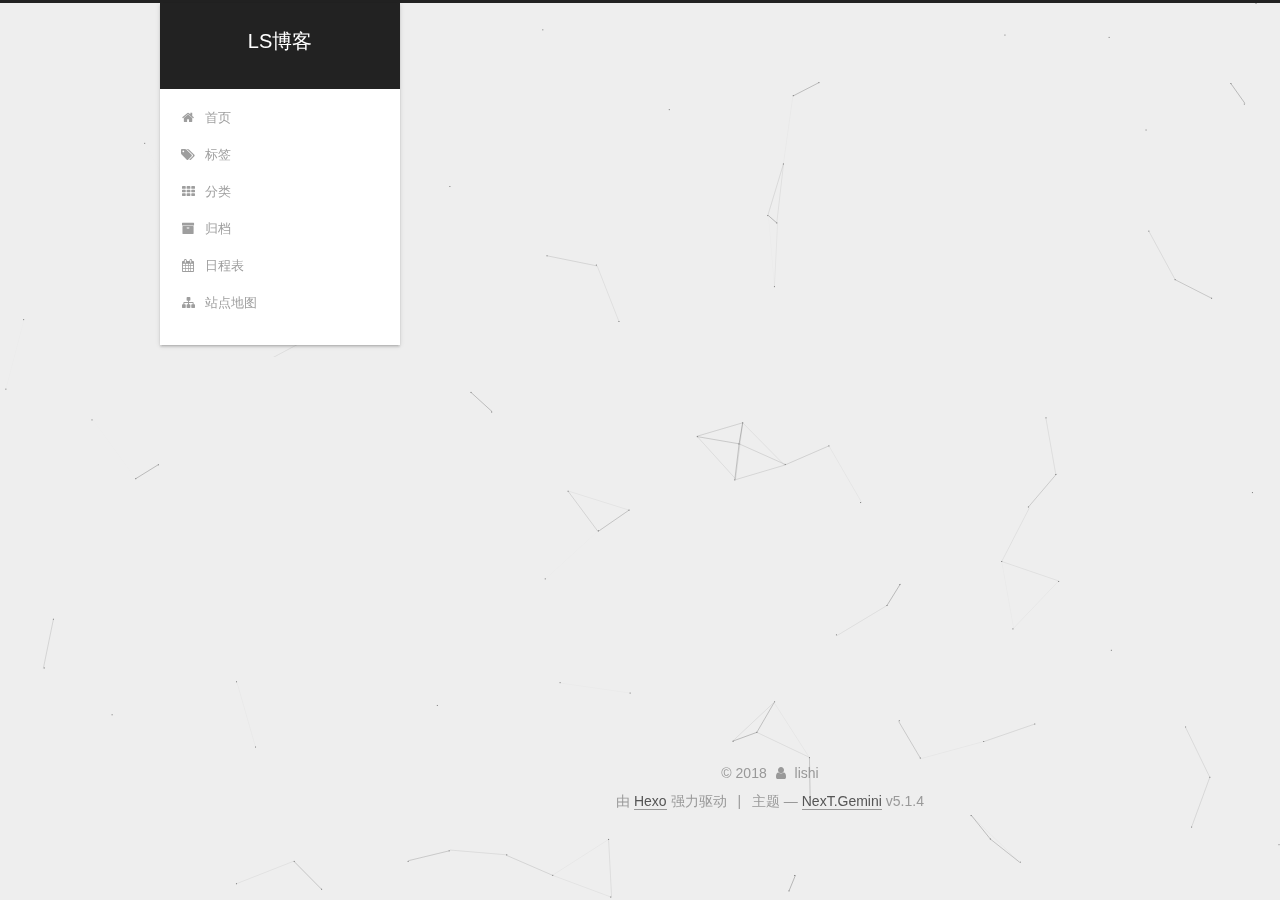
<file: index.html>
<!DOCTYPE html>



  


<html class="theme-next gemini use-motion" lang="zh-Hans">
<head>
  <meta charset="UTF-8"/>
<meta http-equiv="X-UA-Compatible" content="IE=edge" />
<meta name="viewport" content="width=device-width, initial-scale=1, maximum-scale=1"/>
<meta name="theme-color" content="#222">









<meta http-equiv="Cache-Control" content="no-transform" />
<meta http-equiv="Cache-Control" content="no-siteapp" />
















  
  
  <link href="/lib/fancybox/source/jquery.fancybox.css?v=2.1.5" rel="stylesheet" type="text/css" />







<link href="/lib/font-awesome/css/font-awesome.min.css?v=4.6.2" rel="stylesheet" type="text/css" />

<link href="/css/main.css?v=5.1.4" rel="stylesheet" type="text/css" />


  <link rel="apple-touch-icon" sizes="180x180" href="/images/apple-touch-icon-next.png?v=5.1.4">


  <link rel="icon" type="image/png" sizes="32x32" href="/images/favicon-32x32-next.png?v=5.1.4">


  <link rel="icon" type="image/png" sizes="16x16" href="/images/favicon-16x16-next.png?v=5.1.4">


  <link rel="mask-icon" href="/images/logo.svg?v=5.1.4" color="#222">





  <meta name="keywords" content="Hexo, NexT" />










<meta property="og:type" content="website">
<meta property="og:title" content="LS博客">
<meta property="og:url" content="https://fulishi.github.io/index.html">
<meta property="og:site_name" content="LS博客">
<meta property="og:locale" content="zh-Hans">
<meta name="twitter:card" content="summary">
<meta name="twitter:title" content="LS博客">



<script type="text/javascript" id="hexo.configurations">
  var NexT = window.NexT || {};
  var CONFIG = {
    root: '/',
    scheme: 'Gemini',
    version: '5.1.4',
    sidebar: {"position":"left","display":"post","offset":12,"b2t":false,"scrollpercent":false,"onmobile":false},
    fancybox: true,
    tabs: true,
    motion: {"enable":true,"async":false,"transition":{"post_block":"fadeIn","post_header":"slideDownIn","post_body":"slideDownIn","coll_header":"slideLeftIn","sidebar":"slideUpIn"}},
    duoshuo: {
      userId: '0',
      author: '博主'
    },
    algolia: {
      applicationID: '',
      apiKey: '',
      indexName: '',
      hits: {"per_page":10},
      labels: {"input_placeholder":"Search for Posts","hits_empty":"We didn't find any results for the search: ${query}","hits_stats":"${hits} results found in ${time} ms"}
    }
  };
</script>



  <link rel="canonical" href="https://fulishi.github.io/"/>





  <title>LS博客</title>
  








</head>

<body itemscope itemtype="http://schema.org/WebPage" lang="zh-Hans">

  
  
    
  

  <div class="container sidebar-position-left 
  page-home">
    <div class="headband"></div>

    <header id="header" class="header" itemscope itemtype="http://schema.org/WPHeader">
      <div class="header-inner"><div class="site-brand-wrapper">
  <div class="site-meta ">
    

    <div class="custom-logo-site-title">
      <a href="/"  class="brand" rel="start">
        <span class="logo-line-before"><i></i></span>
        <span class="site-title">LS博客</span>
        <span class="logo-line-after"><i></i></span>
      </a>
    </div>
      
        <p class="site-subtitle"></p>
      
  </div>

  <div class="site-nav-toggle">
    <button>
      <span class="btn-bar"></span>
      <span class="btn-bar"></span>
      <span class="btn-bar"></span>
    </button>
  </div>
</div>

<nav class="site-nav">
  

  
    <ul id="menu" class="menu">
      
        
        <li class="menu-item menu-item-home">
          <a href="/" rel="section">
            
              <i class="menu-item-icon fa fa-fw fa-home"></i> <br />
            
            首页
          </a>
        </li>
      
        
        <li class="menu-item menu-item-tags">
          <a href="/tags/" rel="section">
            
              <i class="menu-item-icon fa fa-fw fa-tags"></i> <br />
            
            标签
          </a>
        </li>
      
        
        <li class="menu-item menu-item-categories">
          <a href="/categories/" rel="section">
            
              <i class="menu-item-icon fa fa-fw fa-th"></i> <br />
            
            分类
          </a>
        </li>
      
        
        <li class="menu-item menu-item-archives">
          <a href="/archives/" rel="section">
            
              <i class="menu-item-icon fa fa-fw fa-archive"></i> <br />
            
            归档
          </a>
        </li>
      
        
        <li class="menu-item menu-item-schedule">
          <a href="/schedule/" rel="section">
            
              <i class="menu-item-icon fa fa-fw fa-calendar"></i> <br />
            
            日程表
          </a>
        </li>
      
        
        <li class="menu-item menu-item-sitemap">
          <a href="/sitemap.xml" rel="section">
            
              <i class="menu-item-icon fa fa-fw fa-sitemap"></i> <br />
            
            站点地图
          </a>
        </li>
      

      
    </ul>
  

  
</nav>



 </div>
    </header>

    <main id="main" class="main">
      <div class="main-inner">
        <div class="content-wrap">
          <div id="content" class="content">
            
  <section id="posts" class="posts-expand">
    
      

  

  
  
  

  <article class="post post-type-normal" itemscope itemtype="http://schema.org/Article">
  
  
  
  <div class="post-block">
    <link itemprop="mainEntityOfPage" href="https://fulishi.github.io/2018/07/26/搭建博客/">

    <span hidden itemprop="author" itemscope itemtype="http://schema.org/Person">
      <meta itemprop="name" content="lishi">
      <meta itemprop="description" content="">
      <meta itemprop="image" content="/images/avatar.png">
    </span>

    <span hidden itemprop="publisher" itemscope itemtype="http://schema.org/Organization">
      <meta itemprop="name" content="LS博客">
    </span>

    
      <header class="post-header">

        
        
          <h1 class="post-title" itemprop="name headline">
                
                <a class="post-title-link" href="/2018/07/26/搭建博客/" itemprop="url">搭建博客</a></h1>
        

        <div class="post-meta">
          <span class="post-time">
            
              <span class="post-meta-item-icon">
                <i class="fa fa-calendar-o"></i>
              </span>
              
                <span class="post-meta-item-text">发表于</span>
              
              <time title="创建于" itemprop="dateCreated datePublished" datetime="2018-07-26T00:40:10+08:00">
                2018-07-26
              </time>
            

            

            
          </span>

          

          
            
          

          
          

          

          

          

        </div>
      </header>
    

    
    
    
    <div class="post-body" itemprop="articleBody">

      
      

      
        
          
            <h1 id="如何搭建自己的博客"><a href="#如何搭建自己的博客" class="headerlink" title="如何搭建自己的博客"></a><a href="https://www.cnblogs.com/MJyaaatou/p/9355648.html" target="_blank" rel="noopener">如何搭建自己的博客</a></h1>
          
        
      
    </div>
    
    
    

    

    

    

    <footer class="post-footer">
      

      

      

      
      
        <div class="post-eof"></div>
      
    </footer>
  </div>
  
  
  
  </article>


    
      

  

  
  
  

  <article class="post post-type-normal" itemscope itemtype="http://schema.org/Article">
  
  
  
  <div class="post-block">
    <link itemprop="mainEntityOfPage" href="https://fulishi.github.io/2018/07/25/博客栈/">

    <span hidden itemprop="author" itemscope itemtype="http://schema.org/Person">
      <meta itemprop="name" content="lishi">
      <meta itemprop="description" content="">
      <meta itemprop="image" content="/images/avatar.png">
    </span>

    <span hidden itemprop="publisher" itemscope itemtype="http://schema.org/Organization">
      <meta itemprop="name" content="LS博客">
    </span>

    
      <header class="post-header">

        
        
          <h1 class="post-title" itemprop="name headline">
                
                <a class="post-title-link" href="/2018/07/25/博客栈/" itemprop="url">PYTHON</a></h1>
        

        <div class="post-meta">
          <span class="post-time">
            
              <span class="post-meta-item-icon">
                <i class="fa fa-calendar-o"></i>
              </span>
              
                <span class="post-meta-item-text">发表于</span>
              
              <time title="创建于" itemprop="dateCreated datePublished" datetime="2018-07-25T23:27:19+08:00">
                2018-07-25
              </time>
            

            

            
          </span>

          
            <span class="post-category" >
            
              <span class="post-meta-divider">|</span>
            
              <span class="post-meta-item-icon">
                <i class="fa fa-folder-o"></i>
              </span>
              
                <span class="post-meta-item-text">分类于</span>
              
              
                <span itemprop="about" itemscope itemtype="http://schema.org/Thing">
                  <a href="/categories/python/" itemprop="url" rel="index">
                    <span itemprop="name">python</span>
                  </a>
                </span>

                
                
              
            </span>
          

          
            
          

          
          

          

          

          

        </div>
      </header>
    

    
    
    
    <div class="post-body" itemprop="articleBody">

      
      

      
        
          
            <h1 id="python-总结"><a href="#python-总结" class="headerlink" title="python 总结"></a><a href="https://www.cnblogs.com/happyframework/p/3255962.html" target="_blank" rel="noopener">python 总结</a></h1>
          
        
      
    </div>
    
    
    

    

    

    

    <footer class="post-footer">
      

      

      

      
      
        <div class="post-eof"></div>
      
    </footer>
  </div>
  
  
  
  </article>


    
      

  

  
  
  

  <article class="post post-type-normal" itemscope itemtype="http://schema.org/Article">
  
  
  
  <div class="post-block">
    <link itemprop="mainEntityOfPage" href="https://fulishi.github.io/2018/07/25/hello-world/">

    <span hidden itemprop="author" itemscope itemtype="http://schema.org/Person">
      <meta itemprop="name" content="lishi">
      <meta itemprop="description" content="">
      <meta itemprop="image" content="/images/avatar.png">
    </span>

    <span hidden itemprop="publisher" itemscope itemtype="http://schema.org/Organization">
      <meta itemprop="name" content="LS博客">
    </span>

    
      <header class="post-header">

        
        
          <h1 class="post-title" itemprop="name headline">
                
                <a class="post-title-link" href="/2018/07/25/hello-world/" itemprop="url">LS博客</a></h1>
        

        <div class="post-meta">
          <span class="post-time">
            
              <span class="post-meta-item-icon">
                <i class="fa fa-calendar-o"></i>
              </span>
              
                <span class="post-meta-item-text">发表于</span>
              
              <time title="创建于" itemprop="dateCreated datePublished" datetime="2018-07-25T16:53:23+08:00">
                2018-07-25
              </time>
            

            

            
          </span>

          

          
            
          

          
          

          

          

          

        </div>
      </header>
    

    
    
    
    <div class="post-body" itemprop="articleBody">

      
      

      
        
          
            <h1 id="hello-word"><a href="#hello-word" class="headerlink" title="hello word"></a>hello word</h1>
          
        
      
    </div>
    
    
    

    

    

    

    <footer class="post-footer">
      

      

      

      
      
        <div class="post-eof"></div>
      
    </footer>
  </div>
  
  
  
  </article>


    
  </section>

  


          </div>
          


          

        </div>
        
          
  
  <div class="sidebar-toggle">
    <div class="sidebar-toggle-line-wrap">
      <span class="sidebar-toggle-line sidebar-toggle-line-first"></span>
      <span class="sidebar-toggle-line sidebar-toggle-line-middle"></span>
      <span class="sidebar-toggle-line sidebar-toggle-line-last"></span>
    </div>
  </div>

  <aside id="sidebar" class="sidebar">
    
    <div class="sidebar-inner">

      

      

      <section class="site-overview-wrap sidebar-panel sidebar-panel-active">
        <div class="site-overview">
          <div class="site-author motion-element" itemprop="author" itemscope itemtype="http://schema.org/Person">
            
              <img class="site-author-image" itemprop="image"
                src="/images/avatar.png"
                alt="lishi" />
            
              <p class="site-author-name" itemprop="name">lishi</p>
              <p class="site-description motion-element" itemprop="description"></p>
          </div>

          <nav class="site-state motion-element">

            
              <div class="site-state-item site-state-posts">
              
                <a href="/archives/">
              
                  <span class="site-state-item-count">3</span>
                  <span class="site-state-item-name">日志</span>
                </a>
              </div>
            

            
              
              
              <div class="site-state-item site-state-categories">
                <a href="/categories/index.html">
                  <span class="site-state-item-count">1</span>
                  <span class="site-state-item-name">分类</span>
                </a>
              </div>
            

            
              
              
              <div class="site-state-item site-state-tags">
                <a href="/tags/index.html">
                  <span class="site-state-item-count">2</span>
                  <span class="site-state-item-name">标签</span>
                </a>
              </div>
            

          </nav>

          

          

          
          

          
          

          

        </div>
      </section>

      

      

    </div>
  </aside>


        
      </div>
    </main>

    <footer id="footer" class="footer">
      <div class="footer-inner">
        <div class="copyright">&copy; <span itemprop="copyrightYear">2018</span>
  <span class="with-love">
    <i class="fa fa-user"></i>
  </span>
  <span class="author" itemprop="copyrightHolder">lishi</span>

  
</div>


  <div class="powered-by">由 <a class="theme-link" target="_blank" href="https://hexo.io">Hexo</a> 强力驱动</div>



  <span class="post-meta-divider">|</span>



  <div class="theme-info">主题 &mdash; <a class="theme-link" target="_blank" href="https://github.com/iissnan/hexo-theme-next">NexT.Gemini</a> v5.1.4</div>




        







        
      </div>
    </footer>

    
      <div class="back-to-top">
        <i class="fa fa-arrow-up"></i>
        
      </div>
    

    

  </div>

  

<script type="text/javascript">
  if (Object.prototype.toString.call(window.Promise) !== '[object Function]') {
    window.Promise = null;
  }
</script>









  


  











  
  
    <script type="text/javascript" src="/lib/jquery/index.js?v=2.1.3"></script>
  

  
  
    <script type="text/javascript" src="/lib/fastclick/lib/fastclick.min.js?v=1.0.6"></script>
  

  
  
    <script type="text/javascript" src="/lib/jquery_lazyload/jquery.lazyload.js?v=1.9.7"></script>
  

  
  
    <script type="text/javascript" src="/lib/velocity/velocity.min.js?v=1.2.1"></script>
  

  
  
    <script type="text/javascript" src="/lib/velocity/velocity.ui.min.js?v=1.2.1"></script>
  

  
  
    <script type="text/javascript" src="/lib/fancybox/source/jquery.fancybox.pack.js?v=2.1.5"></script>
  

  
  
    <script type="text/javascript" src="/lib/canvas-nest/canvas-nest.min.js"></script>
  


  


  <script type="text/javascript" src="/js/src/utils.js?v=5.1.4"></script>

  <script type="text/javascript" src="/js/src/motion.js?v=5.1.4"></script>



  
  


  <script type="text/javascript" src="/js/src/affix.js?v=5.1.4"></script>

  <script type="text/javascript" src="/js/src/schemes/pisces.js?v=5.1.4"></script>



  

  


  <script type="text/javascript" src="/js/src/bootstrap.js?v=5.1.4"></script>



  


  




	





  





  












  





  

  

  

  
  

  

  

  

</body>
</html>
</file>
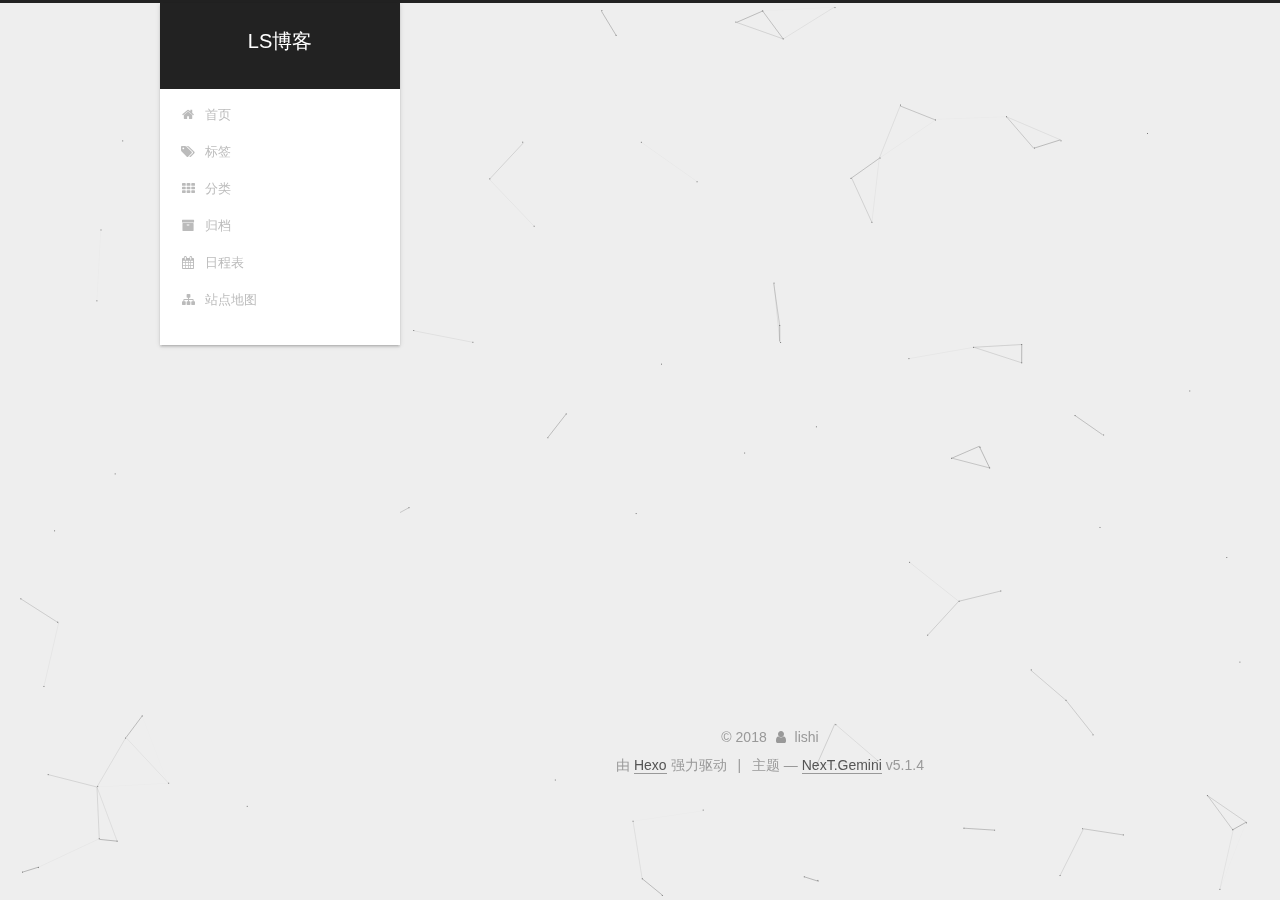
<file: archives/index.html>
<!DOCTYPE html>



  


<html class="theme-next gemini use-motion" lang="zh-Hans">
<head>
  <meta charset="UTF-8"/>
<meta http-equiv="X-UA-Compatible" content="IE=edge" />
<meta name="viewport" content="width=device-width, initial-scale=1, maximum-scale=1"/>
<meta name="theme-color" content="#222">









<meta http-equiv="Cache-Control" content="no-transform" />
<meta http-equiv="Cache-Control" content="no-siteapp" />
















  
  
  <link href="/lib/fancybox/source/jquery.fancybox.css?v=2.1.5" rel="stylesheet" type="text/css" />







<link href="/lib/font-awesome/css/font-awesome.min.css?v=4.6.2" rel="stylesheet" type="text/css" />

<link href="/css/main.css?v=5.1.4" rel="stylesheet" type="text/css" />


  <link rel="apple-touch-icon" sizes="180x180" href="/images/apple-touch-icon-next.png?v=5.1.4">


  <link rel="icon" type="image/png" sizes="32x32" href="/images/favicon-32x32-next.png?v=5.1.4">


  <link rel="icon" type="image/png" sizes="16x16" href="/images/favicon-16x16-next.png?v=5.1.4">


  <link rel="mask-icon" href="/images/logo.svg?v=5.1.4" color="#222">





  <meta name="keywords" content="Hexo, NexT" />










<meta property="og:type" content="website">
<meta property="og:title" content="LS博客">
<meta property="og:url" content="https://fulishi.github.io/archives/index.html">
<meta property="og:site_name" content="LS博客">
<meta property="og:locale" content="zh-Hans">
<meta name="twitter:card" content="summary">
<meta name="twitter:title" content="LS博客">



<script type="text/javascript" id="hexo.configurations">
  var NexT = window.NexT || {};
  var CONFIG = {
    root: '/',
    scheme: 'Gemini',
    version: '5.1.4',
    sidebar: {"position":"left","display":"post","offset":12,"b2t":false,"scrollpercent":false,"onmobile":false},
    fancybox: true,
    tabs: true,
    motion: {"enable":true,"async":false,"transition":{"post_block":"fadeIn","post_header":"slideDownIn","post_body":"slideDownIn","coll_header":"slideLeftIn","sidebar":"slideUpIn"}},
    duoshuo: {
      userId: '0',
      author: '博主'
    },
    algolia: {
      applicationID: '',
      apiKey: '',
      indexName: '',
      hits: {"per_page":10},
      labels: {"input_placeholder":"Search for Posts","hits_empty":"We didn't find any results for the search: ${query}","hits_stats":"${hits} results found in ${time} ms"}
    }
  };
</script>



  <link rel="canonical" href="https://fulishi.github.io/archives/"/>





  <title>归档 | LS博客</title>
  








</head>

<body itemscope itemtype="http://schema.org/WebPage" lang="zh-Hans">

  
  
    
  

  <div class="container sidebar-position-left page-archive">
    <div class="headband"></div>

    <header id="header" class="header" itemscope itemtype="http://schema.org/WPHeader">
      <div class="header-inner"><div class="site-brand-wrapper">
  <div class="site-meta ">
    

    <div class="custom-logo-site-title">
      <a href="/"  class="brand" rel="start">
        <span class="logo-line-before"><i></i></span>
        <span class="site-title">LS博客</span>
        <span class="logo-line-after"><i></i></span>
      </a>
    </div>
      
        <p class="site-subtitle"></p>
      
  </div>

  <div class="site-nav-toggle">
    <button>
      <span class="btn-bar"></span>
      <span class="btn-bar"></span>
      <span class="btn-bar"></span>
    </button>
  </div>
</div>

<nav class="site-nav">
  

  
    <ul id="menu" class="menu">
      
        
        <li class="menu-item menu-item-home">
          <a href="/" rel="section">
            
              <i class="menu-item-icon fa fa-fw fa-home"></i> <br />
            
            首页
          </a>
        </li>
      
        
        <li class="menu-item menu-item-tags">
          <a href="/tags/" rel="section">
            
              <i class="menu-item-icon fa fa-fw fa-tags"></i> <br />
            
            标签
          </a>
        </li>
      
        
        <li class="menu-item menu-item-categories">
          <a href="/categories/" rel="section">
            
              <i class="menu-item-icon fa fa-fw fa-th"></i> <br />
            
            分类
          </a>
        </li>
      
        
        <li class="menu-item menu-item-archives">
          <a href="/archives/" rel="section">
            
              <i class="menu-item-icon fa fa-fw fa-archive"></i> <br />
            
            归档
          </a>
        </li>
      
        
        <li class="menu-item menu-item-schedule">
          <a href="/schedule/" rel="section">
            
              <i class="menu-item-icon fa fa-fw fa-calendar"></i> <br />
            
            日程表
          </a>
        </li>
      
        
        <li class="menu-item menu-item-sitemap">
          <a href="/sitemap.xml" rel="section">
            
              <i class="menu-item-icon fa fa-fw fa-sitemap"></i> <br />
            
            站点地图
          </a>
        </li>
      

      
    </ul>
  

  
</nav>



 </div>
    </header>

    <main id="main" class="main">
      <div class="main-inner">
        <div class="content-wrap">
          <div id="content" class="content">
            

  
  
  
  <div class="post-block archive">
    <div id="posts" class="posts-collapse">
      <span class="archive-move-on"></span>

      <span class="archive-page-counter">
        
        
        
          
        
        嗯..! 目前共计 3 篇日志。 继续努力。
      </span>

      

        
        
        

        
          
          <div class="collection-title">
            <h1 class="archive-year" id="archive-year-2018">2018</h1>
          </div>
        
        

        

  <article class="post post-type-normal" itemscope itemtype="http://schema.org/Article">
    <header class="post-header">

      <h2 class="post-title">
        
            <a class="post-title-link" href="/2018/07/26/搭建博客/" itemprop="url">
              
                <span itemprop="name">搭建博客</span>
              
            </a>
        
      </h2>

      <div class="post-meta">
        <time class="post-time" itemprop="dateCreated"
              datetime="2018-07-26T00:40:10+08:00"
              content="2018-07-26" >
          07-26
        </time>
      </div>

    </header>
  </article>



      

        
        
        

        
        

        

  <article class="post post-type-normal" itemscope itemtype="http://schema.org/Article">
    <header class="post-header">

      <h2 class="post-title">
        
            <a class="post-title-link" href="/2018/07/25/博客栈/" itemprop="url">
              
                <span itemprop="name">PYTHON</span>
              
            </a>
        
      </h2>

      <div class="post-meta">
        <time class="post-time" itemprop="dateCreated"
              datetime="2018-07-25T23:27:19+08:00"
              content="2018-07-25" >
          07-25
        </time>
      </div>

    </header>
  </article>



      

        
        
        

        
        

        

  <article class="post post-type-normal" itemscope itemtype="http://schema.org/Article">
    <header class="post-header">

      <h2 class="post-title">
        
            <a class="post-title-link" href="/2018/07/25/hello-world/" itemprop="url">
              
                <span itemprop="name">LS博客</span>
              
            </a>
        
      </h2>

      <div class="post-meta">
        <time class="post-time" itemprop="dateCreated"
              datetime="2018-07-25T16:53:23+08:00"
              content="2018-07-25" >
          07-25
        </time>
      </div>

    </header>
  </article>



      

    </div>
  </div>
  
  
  

  



          </div>
          


          

        </div>
        
          
  
  <div class="sidebar-toggle">
    <div class="sidebar-toggle-line-wrap">
      <span class="sidebar-toggle-line sidebar-toggle-line-first"></span>
      <span class="sidebar-toggle-line sidebar-toggle-line-middle"></span>
      <span class="sidebar-toggle-line sidebar-toggle-line-last"></span>
    </div>
  </div>

  <aside id="sidebar" class="sidebar">
    
    <div class="sidebar-inner">

      

      

      <section class="site-overview-wrap sidebar-panel sidebar-panel-active">
        <div class="site-overview">
          <div class="site-author motion-element" itemprop="author" itemscope itemtype="http://schema.org/Person">
            
              <img class="site-author-image" itemprop="image"
                src="/images/avatar.png"
                alt="lishi" />
            
              <p class="site-author-name" itemprop="name">lishi</p>
              <p class="site-description motion-element" itemprop="description"></p>
          </div>

          <nav class="site-state motion-element">

            
              <div class="site-state-item site-state-posts">
              
                <a href="/archives/">
              
                  <span class="site-state-item-count">3</span>
                  <span class="site-state-item-name">日志</span>
                </a>
              </div>
            

            
              
              
              <div class="site-state-item site-state-categories">
                <a href="/categories/index.html">
                  <span class="site-state-item-count">1</span>
                  <span class="site-state-item-name">分类</span>
                </a>
              </div>
            

            
              
              
              <div class="site-state-item site-state-tags">
                <a href="/tags/index.html">
                  <span class="site-state-item-count">2</span>
                  <span class="site-state-item-name">标签</span>
                </a>
              </div>
            

          </nav>

          

          

          
          

          
          

          

        </div>
      </section>

      

      

    </div>
  </aside>


        
      </div>
    </main>

    <footer id="footer" class="footer">
      <div class="footer-inner">
        <div class="copyright">&copy; <span itemprop="copyrightYear">2018</span>
  <span class="with-love">
    <i class="fa fa-user"></i>
  </span>
  <span class="author" itemprop="copyrightHolder">lishi</span>

  
</div>


  <div class="powered-by">由 <a class="theme-link" target="_blank" href="https://hexo.io">Hexo</a> 强力驱动</div>



  <span class="post-meta-divider">|</span>



  <div class="theme-info">主题 &mdash; <a class="theme-link" target="_blank" href="https://github.com/iissnan/hexo-theme-next">NexT.Gemini</a> v5.1.4</div>




        







        
      </div>
    </footer>

    
      <div class="back-to-top">
        <i class="fa fa-arrow-up"></i>
        
      </div>
    

    

  </div>

  

<script type="text/javascript">
  if (Object.prototype.toString.call(window.Promise) !== '[object Function]') {
    window.Promise = null;
  }
</script>









  


  











  
  
    <script type="text/javascript" src="/lib/jquery/index.js?v=2.1.3"></script>
  

  
  
    <script type="text/javascript" src="/lib/fastclick/lib/fastclick.min.js?v=1.0.6"></script>
  

  
  
    <script type="text/javascript" src="/lib/jquery_lazyload/jquery.lazyload.js?v=1.9.7"></script>
  

  
  
    <script type="text/javascript" src="/lib/velocity/velocity.min.js?v=1.2.1"></script>
  

  
  
    <script type="text/javascript" src="/lib/velocity/velocity.ui.min.js?v=1.2.1"></script>
  

  
  
    <script type="text/javascript" src="/lib/fancybox/source/jquery.fancybox.pack.js?v=2.1.5"></script>
  

  
  
    <script type="text/javascript" src="/lib/canvas-nest/canvas-nest.min.js"></script>
  


  


  <script type="text/javascript" src="/js/src/utils.js?v=5.1.4"></script>

  <script type="text/javascript" src="/js/src/motion.js?v=5.1.4"></script>



  
  


  <script type="text/javascript" src="/js/src/affix.js?v=5.1.4"></script>

  <script type="text/javascript" src="/js/src/schemes/pisces.js?v=5.1.4"></script>



  

  


  <script type="text/javascript" src="/js/src/bootstrap.js?v=5.1.4"></script>



  


  




	





  





  












  





  

  

  

  
  

  

  

  

</body>
</html>
</file>
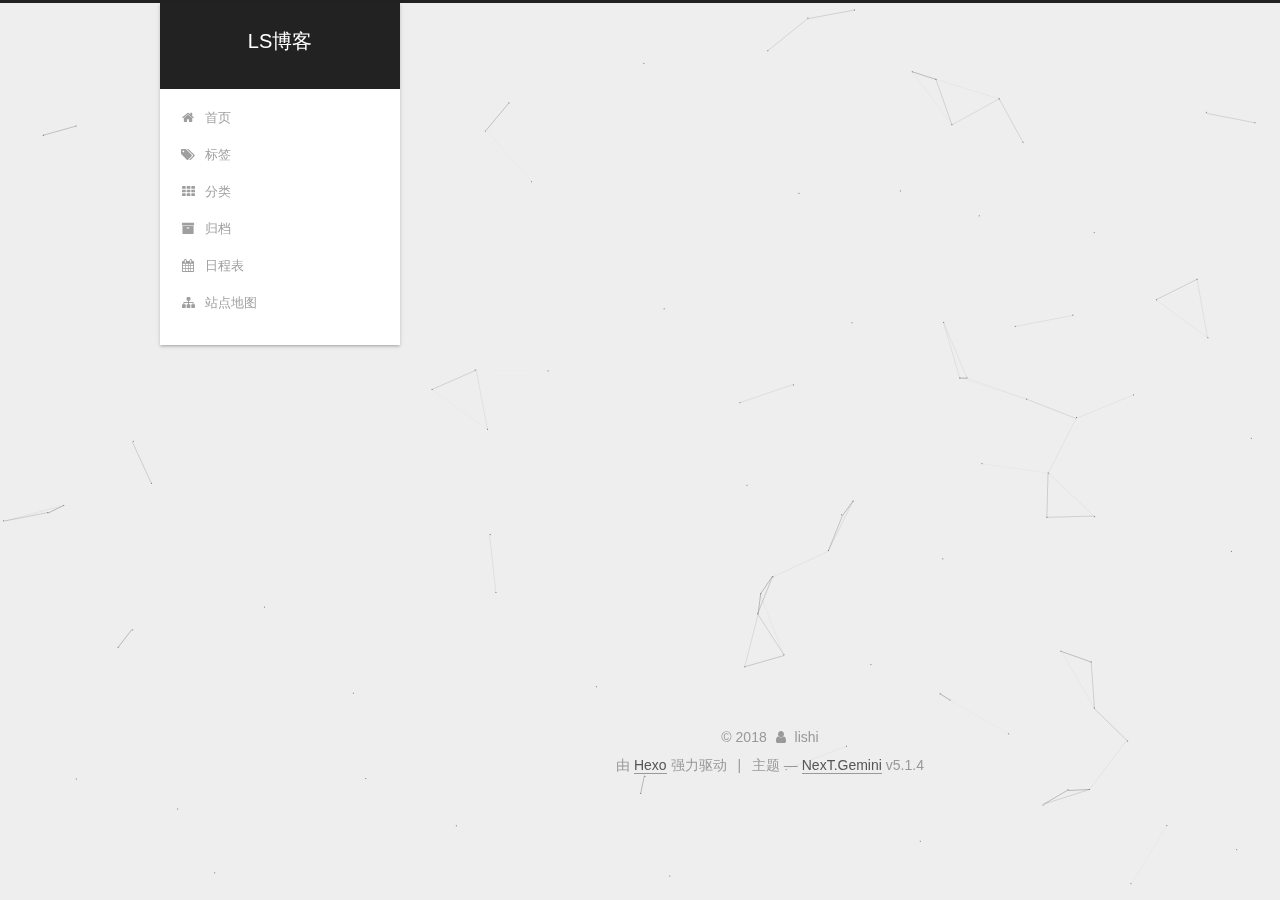
<file: categories/index.html>
<!DOCTYPE html>



  


<html class="theme-next gemini use-motion" lang="zh-Hans">
<head>
  <meta charset="UTF-8"/>
<meta http-equiv="X-UA-Compatible" content="IE=edge" />
<meta name="viewport" content="width=device-width, initial-scale=1, maximum-scale=1"/>
<meta name="theme-color" content="#222">









<meta http-equiv="Cache-Control" content="no-transform" />
<meta http-equiv="Cache-Control" content="no-siteapp" />
















  
  
  <link href="/lib/fancybox/source/jquery.fancybox.css?v=2.1.5" rel="stylesheet" type="text/css" />







<link href="/lib/font-awesome/css/font-awesome.min.css?v=4.6.2" rel="stylesheet" type="text/css" />

<link href="/css/main.css?v=5.1.4" rel="stylesheet" type="text/css" />


  <link rel="apple-touch-icon" sizes="180x180" href="/images/apple-touch-icon-next.png?v=5.1.4">


  <link rel="icon" type="image/png" sizes="32x32" href="/images/favicon-32x32-next.png?v=5.1.4">


  <link rel="icon" type="image/png" sizes="16x16" href="/images/favicon-16x16-next.png?v=5.1.4">


  <link rel="mask-icon" href="/images/logo.svg?v=5.1.4" color="#222">





  <meta name="keywords" content="Hexo, NexT" />










<meta property="og:type" content="website">
<meta property="og:title" content="分类">
<meta property="og:url" content="https://fulishi.github.io/categories/index.html">
<meta property="og:site_name" content="LS博客">
<meta property="og:locale" content="zh-Hans">
<meta property="og:updated_time" content="2018-07-25T17:02:37.448Z">
<meta name="twitter:card" content="summary">
<meta name="twitter:title" content="分类">



<script type="text/javascript" id="hexo.configurations">
  var NexT = window.NexT || {};
  var CONFIG = {
    root: '/',
    scheme: 'Gemini',
    version: '5.1.4',
    sidebar: {"position":"left","display":"post","offset":12,"b2t":false,"scrollpercent":false,"onmobile":false},
    fancybox: true,
    tabs: true,
    motion: {"enable":true,"async":false,"transition":{"post_block":"fadeIn","post_header":"slideDownIn","post_body":"slideDownIn","coll_header":"slideLeftIn","sidebar":"slideUpIn"}},
    duoshuo: {
      userId: '0',
      author: '博主'
    },
    algolia: {
      applicationID: '',
      apiKey: '',
      indexName: '',
      hits: {"per_page":10},
      labels: {"input_placeholder":"Search for Posts","hits_empty":"We didn't find any results for the search: ${query}","hits_stats":"${hits} results found in ${time} ms"}
    }
  };
</script>



  <link rel="canonical" href="https://fulishi.github.io/categories/"/>





  <title>分类 | LS博客</title>
  








</head>

<body itemscope itemtype="http://schema.org/WebPage" lang="zh-Hans">

  
  
    
  

  <div class="container sidebar-position-left page-post-detail">
    <div class="headband"></div>

    <header id="header" class="header" itemscope itemtype="http://schema.org/WPHeader">
      <div class="header-inner"><div class="site-brand-wrapper">
  <div class="site-meta ">
    

    <div class="custom-logo-site-title">
      <a href="/"  class="brand" rel="start">
        <span class="logo-line-before"><i></i></span>
        <span class="site-title">LS博客</span>
        <span class="logo-line-after"><i></i></span>
      </a>
    </div>
      
        <p class="site-subtitle"></p>
      
  </div>

  <div class="site-nav-toggle">
    <button>
      <span class="btn-bar"></span>
      <span class="btn-bar"></span>
      <span class="btn-bar"></span>
    </button>
  </div>
</div>

<nav class="site-nav">
  

  
    <ul id="menu" class="menu">
      
        
        <li class="menu-item menu-item-home">
          <a href="/" rel="section">
            
              <i class="menu-item-icon fa fa-fw fa-home"></i> <br />
            
            首页
          </a>
        </li>
      
        
        <li class="menu-item menu-item-tags">
          <a href="/tags/" rel="section">
            
              <i class="menu-item-icon fa fa-fw fa-tags"></i> <br />
            
            标签
          </a>
        </li>
      
        
        <li class="menu-item menu-item-categories">
          <a href="/categories/" rel="section">
            
              <i class="menu-item-icon fa fa-fw fa-th"></i> <br />
            
            分类
          </a>
        </li>
      
        
        <li class="menu-item menu-item-archives">
          <a href="/archives/" rel="section">
            
              <i class="menu-item-icon fa fa-fw fa-archive"></i> <br />
            
            归档
          </a>
        </li>
      
        
        <li class="menu-item menu-item-schedule">
          <a href="/schedule/" rel="section">
            
              <i class="menu-item-icon fa fa-fw fa-calendar"></i> <br />
            
            日程表
          </a>
        </li>
      
        
        <li class="menu-item menu-item-sitemap">
          <a href="/sitemap.xml" rel="section">
            
              <i class="menu-item-icon fa fa-fw fa-sitemap"></i> <br />
            
            站点地图
          </a>
        </li>
      

      
    </ul>
  

  
</nav>



 </div>
    </header>

    <main id="main" class="main">
      <div class="main-inner">
        <div class="content-wrap">
          <div id="content" class="content">
            

  <div id="posts" class="posts-expand">
    
    
    
    <div class="post-block page">
      <header class="post-header">

	<h1 class="post-title" itemprop="name headline">分类</h1>



</header>

      
      
      
      <div class="post-body">
        
        
          <div class="category-all-page">
            <div class="category-all-title">
                目前共计 1 个分类
            </div>
            <div class="category-all">
              <ul class="category-list"><li class="category-list-item"><a class="category-list-link" href="/categories/python/">python</a><span class="category-list-count">1</span></li></ul>
            </div>
          </div>
        
      </div>
      
      
      
    </div>
    
    
    
  </div>


          </div>
          


          

  



        </div>
        
          
  
  <div class="sidebar-toggle">
    <div class="sidebar-toggle-line-wrap">
      <span class="sidebar-toggle-line sidebar-toggle-line-first"></span>
      <span class="sidebar-toggle-line sidebar-toggle-line-middle"></span>
      <span class="sidebar-toggle-line sidebar-toggle-line-last"></span>
    </div>
  </div>

  <aside id="sidebar" class="sidebar">
    
    <div class="sidebar-inner">

      

      

      <section class="site-overview-wrap sidebar-panel sidebar-panel-active">
        <div class="site-overview">
          <div class="site-author motion-element" itemprop="author" itemscope itemtype="http://schema.org/Person">
            
              <img class="site-author-image" itemprop="image"
                src="/images/avatar.png"
                alt="lishi" />
            
              <p class="site-author-name" itemprop="name">lishi</p>
              <p class="site-description motion-element" itemprop="description"></p>
          </div>

          <nav class="site-state motion-element">

            
              <div class="site-state-item site-state-posts">
              
                <a href="/archives/">
              
                  <span class="site-state-item-count">3</span>
                  <span class="site-state-item-name">日志</span>
                </a>
              </div>
            

            
              
              
              <div class="site-state-item site-state-categories">
                <a href="/categories/index.html">
                  <span class="site-state-item-count">1</span>
                  <span class="site-state-item-name">分类</span>
                </a>
              </div>
            

            
              
              
              <div class="site-state-item site-state-tags">
                <a href="/tags/index.html">
                  <span class="site-state-item-count">2</span>
                  <span class="site-state-item-name">标签</span>
                </a>
              </div>
            

          </nav>

          

          

          
          

          
          

          

        </div>
      </section>

      

      

    </div>
  </aside>


        
      </div>
    </main>

    <footer id="footer" class="footer">
      <div class="footer-inner">
        <div class="copyright">&copy; <span itemprop="copyrightYear">2018</span>
  <span class="with-love">
    <i class="fa fa-user"></i>
  </span>
  <span class="author" itemprop="copyrightHolder">lishi</span>

  
</div>


  <div class="powered-by">由 <a class="theme-link" target="_blank" href="https://hexo.io">Hexo</a> 强力驱动</div>



  <span class="post-meta-divider">|</span>



  <div class="theme-info">主题 &mdash; <a class="theme-link" target="_blank" href="https://github.com/iissnan/hexo-theme-next">NexT.Gemini</a> v5.1.4</div>




        







        
      </div>
    </footer>

    
      <div class="back-to-top">
        <i class="fa fa-arrow-up"></i>
        
      </div>
    

    

  </div>

  

<script type="text/javascript">
  if (Object.prototype.toString.call(window.Promise) !== '[object Function]') {
    window.Promise = null;
  }
</script>









  


  











  
  
    <script type="text/javascript" src="/lib/jquery/index.js?v=2.1.3"></script>
  

  
  
    <script type="text/javascript" src="/lib/fastclick/lib/fastclick.min.js?v=1.0.6"></script>
  

  
  
    <script type="text/javascript" src="/lib/jquery_lazyload/jquery.lazyload.js?v=1.9.7"></script>
  

  
  
    <script type="text/javascript" src="/lib/velocity/velocity.min.js?v=1.2.1"></script>
  

  
  
    <script type="text/javascript" src="/lib/velocity/velocity.ui.min.js?v=1.2.1"></script>
  

  
  
    <script type="text/javascript" src="/lib/fancybox/source/jquery.fancybox.pack.js?v=2.1.5"></script>
  

  
  
    <script type="text/javascript" src="/lib/canvas-nest/canvas-nest.min.js"></script>
  


  


  <script type="text/javascript" src="/js/src/utils.js?v=5.1.4"></script>

  <script type="text/javascript" src="/js/src/motion.js?v=5.1.4"></script>



  
  


  <script type="text/javascript" src="/js/src/affix.js?v=5.1.4"></script>

  <script type="text/javascript" src="/js/src/schemes/pisces.js?v=5.1.4"></script>



  
  <script type="text/javascript" src="/js/src/scrollspy.js?v=5.1.4"></script>
<script type="text/javascript" src="/js/src/post-details.js?v=5.1.4"></script>



  


  <script type="text/javascript" src="/js/src/bootstrap.js?v=5.1.4"></script>



  


  




	





  





  












  





  

  

  

  
  

  

  

  

</body>
</html>
</file>
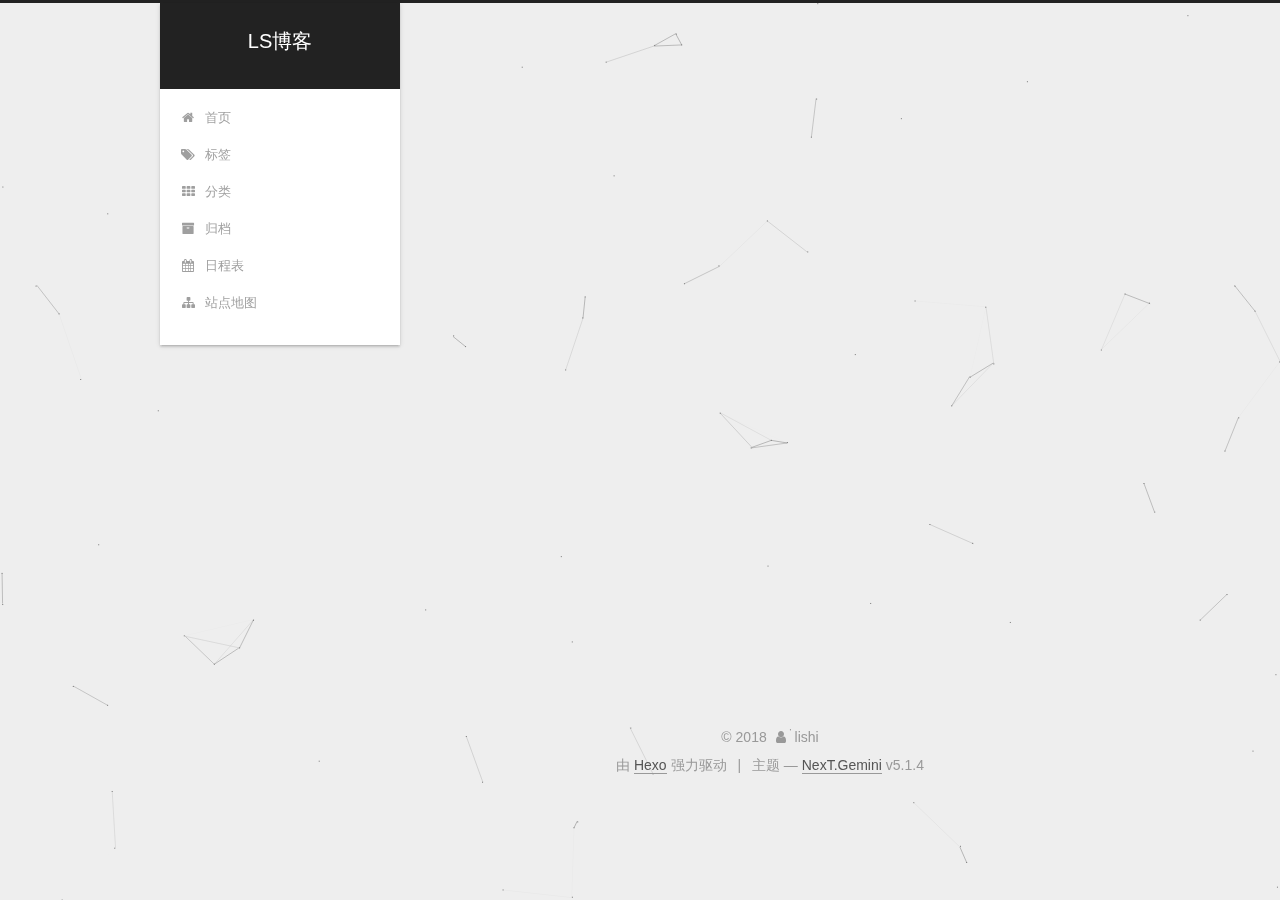
<file: tags/index.html>
<!DOCTYPE html>



  


<html class="theme-next gemini use-motion" lang="zh-Hans">
<head>
  <meta charset="UTF-8"/>
<meta http-equiv="X-UA-Compatible" content="IE=edge" />
<meta name="viewport" content="width=device-width, initial-scale=1, maximum-scale=1"/>
<meta name="theme-color" content="#222">









<meta http-equiv="Cache-Control" content="no-transform" />
<meta http-equiv="Cache-Control" content="no-siteapp" />
















  
  
  <link href="/lib/fancybox/source/jquery.fancybox.css?v=2.1.5" rel="stylesheet" type="text/css" />







<link href="/lib/font-awesome/css/font-awesome.min.css?v=4.6.2" rel="stylesheet" type="text/css" />

<link href="/css/main.css?v=5.1.4" rel="stylesheet" type="text/css" />


  <link rel="apple-touch-icon" sizes="180x180" href="/images/apple-touch-icon-next.png?v=5.1.4">


  <link rel="icon" type="image/png" sizes="32x32" href="/images/favicon-32x32-next.png?v=5.1.4">


  <link rel="icon" type="image/png" sizes="16x16" href="/images/favicon-16x16-next.png?v=5.1.4">


  <link rel="mask-icon" href="/images/logo.svg?v=5.1.4" color="#222">





  <meta name="keywords" content="Hexo, NexT" />










<meta property="og:type" content="website">
<meta property="og:title" content="标签">
<meta property="og:url" content="https://fulishi.github.io/tags/index.html">
<meta property="og:site_name" content="LS博客">
<meta property="og:locale" content="zh-Hans">
<meta property="og:updated_time" content="2018-07-25T16:54:41.520Z">
<meta name="twitter:card" content="summary">
<meta name="twitter:title" content="标签">



<script type="text/javascript" id="hexo.configurations">
  var NexT = window.NexT || {};
  var CONFIG = {
    root: '/',
    scheme: 'Gemini',
    version: '5.1.4',
    sidebar: {"position":"left","display":"post","offset":12,"b2t":false,"scrollpercent":false,"onmobile":false},
    fancybox: true,
    tabs: true,
    motion: {"enable":true,"async":false,"transition":{"post_block":"fadeIn","post_header":"slideDownIn","post_body":"slideDownIn","coll_header":"slideLeftIn","sidebar":"slideUpIn"}},
    duoshuo: {
      userId: '0',
      author: '博主'
    },
    algolia: {
      applicationID: '',
      apiKey: '',
      indexName: '',
      hits: {"per_page":10},
      labels: {"input_placeholder":"Search for Posts","hits_empty":"We didn't find any results for the search: ${query}","hits_stats":"${hits} results found in ${time} ms"}
    }
  };
</script>



  <link rel="canonical" href="https://fulishi.github.io/tags/"/>





  <title>标签 | LS博客</title>
  








</head>

<body itemscope itemtype="http://schema.org/WebPage" lang="zh-Hans">

  
  
    
  

  <div class="container sidebar-position-left page-post-detail">
    <div class="headband"></div>

    <header id="header" class="header" itemscope itemtype="http://schema.org/WPHeader">
      <div class="header-inner"><div class="site-brand-wrapper">
  <div class="site-meta ">
    

    <div class="custom-logo-site-title">
      <a href="/"  class="brand" rel="start">
        <span class="logo-line-before"><i></i></span>
        <span class="site-title">LS博客</span>
        <span class="logo-line-after"><i></i></span>
      </a>
    </div>
      
        <p class="site-subtitle"></p>
      
  </div>

  <div class="site-nav-toggle">
    <button>
      <span class="btn-bar"></span>
      <span class="btn-bar"></span>
      <span class="btn-bar"></span>
    </button>
  </div>
</div>

<nav class="site-nav">
  

  
    <ul id="menu" class="menu">
      
        
        <li class="menu-item menu-item-home">
          <a href="/" rel="section">
            
              <i class="menu-item-icon fa fa-fw fa-home"></i> <br />
            
            首页
          </a>
        </li>
      
        
        <li class="menu-item menu-item-tags">
          <a href="/tags/" rel="section">
            
              <i class="menu-item-icon fa fa-fw fa-tags"></i> <br />
            
            标签
          </a>
        </li>
      
        
        <li class="menu-item menu-item-categories">
          <a href="/categories/" rel="section">
            
              <i class="menu-item-icon fa fa-fw fa-th"></i> <br />
            
            分类
          </a>
        </li>
      
        
        <li class="menu-item menu-item-archives">
          <a href="/archives/" rel="section">
            
              <i class="menu-item-icon fa fa-fw fa-archive"></i> <br />
            
            归档
          </a>
        </li>
      
        
        <li class="menu-item menu-item-schedule">
          <a href="/schedule/" rel="section">
            
              <i class="menu-item-icon fa fa-fw fa-calendar"></i> <br />
            
            日程表
          </a>
        </li>
      
        
        <li class="menu-item menu-item-sitemap">
          <a href="/sitemap.xml" rel="section">
            
              <i class="menu-item-icon fa fa-fw fa-sitemap"></i> <br />
            
            站点地图
          </a>
        </li>
      

      
    </ul>
  

  
</nav>



 </div>
    </header>

    <main id="main" class="main">
      <div class="main-inner">
        <div class="content-wrap">
          <div id="content" class="content">
            

  <div id="posts" class="posts-expand">
    
    
    
    <div class="post-block page">
      <header class="post-header">

	<h1 class="post-title" itemprop="name headline">标签</h1>



</header>

      
      
      
      <div class="post-body">
        
        
          <div class="tag-cloud">
            <div class="tag-cloud-title">
                目前共计 2 个标签
            </div>
            <div class="tag-cloud-tags">
              <a href="/tags/分享/" style="font-size: 12px; color: #ccc">分享</a> <a href="/tags/导航/" style="font-size: 12px; color: #ccc">导航</a>
            </div>
          </div>
        
      </div>
      
      
      
    </div>
    
    
    
  </div>


          </div>
          


          

  



        </div>
        
          
  
  <div class="sidebar-toggle">
    <div class="sidebar-toggle-line-wrap">
      <span class="sidebar-toggle-line sidebar-toggle-line-first"></span>
      <span class="sidebar-toggle-line sidebar-toggle-line-middle"></span>
      <span class="sidebar-toggle-line sidebar-toggle-line-last"></span>
    </div>
  </div>

  <aside id="sidebar" class="sidebar">
    
    <div class="sidebar-inner">

      

      

      <section class="site-overview-wrap sidebar-panel sidebar-panel-active">
        <div class="site-overview">
          <div class="site-author motion-element" itemprop="author" itemscope itemtype="http://schema.org/Person">
            
              <img class="site-author-image" itemprop="image"
                src="/images/avatar.png"
                alt="lishi" />
            
              <p class="site-author-name" itemprop="name">lishi</p>
              <p class="site-description motion-element" itemprop="description"></p>
          </div>

          <nav class="site-state motion-element">

            
              <div class="site-state-item site-state-posts">
              
                <a href="/archives/">
              
                  <span class="site-state-item-count">3</span>
                  <span class="site-state-item-name">日志</span>
                </a>
              </div>
            

            
              
              
              <div class="site-state-item site-state-categories">
                <a href="/categories/index.html">
                  <span class="site-state-item-count">1</span>
                  <span class="site-state-item-name">分类</span>
                </a>
              </div>
            

            
              
              
              <div class="site-state-item site-state-tags">
                <a href="/tags/index.html">
                  <span class="site-state-item-count">2</span>
                  <span class="site-state-item-name">标签</span>
                </a>
              </div>
            

          </nav>

          

          

          
          

          
          

          

        </div>
      </section>

      

      

    </div>
  </aside>


        
      </div>
    </main>

    <footer id="footer" class="footer">
      <div class="footer-inner">
        <div class="copyright">&copy; <span itemprop="copyrightYear">2018</span>
  <span class="with-love">
    <i class="fa fa-user"></i>
  </span>
  <span class="author" itemprop="copyrightHolder">lishi</span>

  
</div>


  <div class="powered-by">由 <a class="theme-link" target="_blank" href="https://hexo.io">Hexo</a> 强力驱动</div>



  <span class="post-meta-divider">|</span>



  <div class="theme-info">主题 &mdash; <a class="theme-link" target="_blank" href="https://github.com/iissnan/hexo-theme-next">NexT.Gemini</a> v5.1.4</div>




        







        
      </div>
    </footer>

    
      <div class="back-to-top">
        <i class="fa fa-arrow-up"></i>
        
      </div>
    

    

  </div>

  

<script type="text/javascript">
  if (Object.prototype.toString.call(window.Promise) !== '[object Function]') {
    window.Promise = null;
  }
</script>









  


  











  
  
    <script type="text/javascript" src="/lib/jquery/index.js?v=2.1.3"></script>
  

  
  
    <script type="text/javascript" src="/lib/fastclick/lib/fastclick.min.js?v=1.0.6"></script>
  

  
  
    <script type="text/javascript" src="/lib/jquery_lazyload/jquery.lazyload.js?v=1.9.7"></script>
  

  
  
    <script type="text/javascript" src="/lib/velocity/velocity.min.js?v=1.2.1"></script>
  

  
  
    <script type="text/javascript" src="/lib/velocity/velocity.ui.min.js?v=1.2.1"></script>
  

  
  
    <script type="text/javascript" src="/lib/fancybox/source/jquery.fancybox.pack.js?v=2.1.5"></script>
  

  
  
    <script type="text/javascript" src="/lib/canvas-nest/canvas-nest.min.js"></script>
  


  


  <script type="text/javascript" src="/js/src/utils.js?v=5.1.4"></script>

  <script type="text/javascript" src="/js/src/motion.js?v=5.1.4"></script>



  
  


  <script type="text/javascript" src="/js/src/affix.js?v=5.1.4"></script>

  <script type="text/javascript" src="/js/src/schemes/pisces.js?v=5.1.4"></script>



  
  <script type="text/javascript" src="/js/src/scrollspy.js?v=5.1.4"></script>
<script type="text/javascript" src="/js/src/post-details.js?v=5.1.4"></script>



  


  <script type="text/javascript" src="/js/src/bootstrap.js?v=5.1.4"></script>



  


  




	





  





  












  





  

  

  

  
  

  

  

  

</body>
</html>
</file>
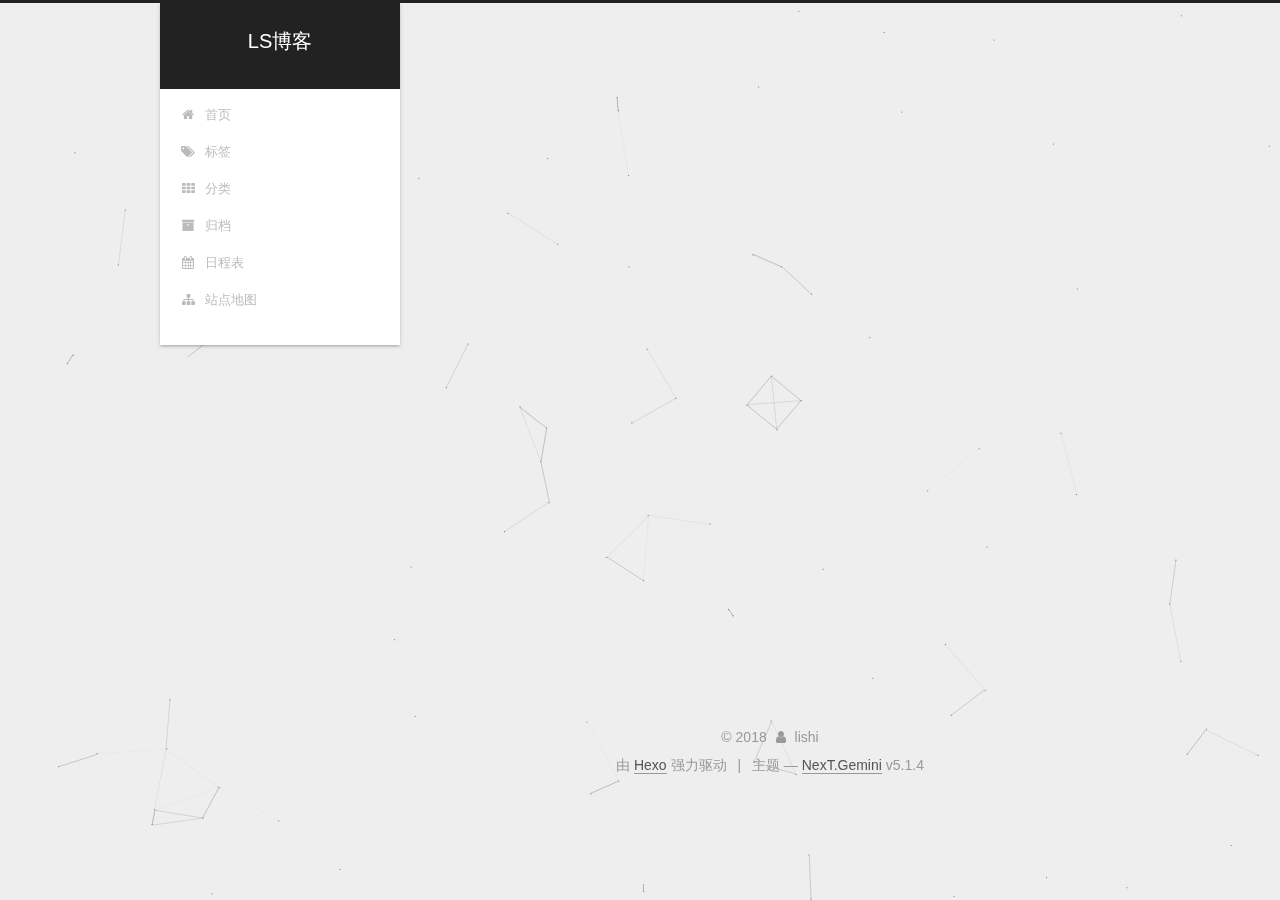
<file: archives/2018/index.html>
<!DOCTYPE html>



  


<html class="theme-next gemini use-motion" lang="zh-Hans">
<head>
  <meta charset="UTF-8"/>
<meta http-equiv="X-UA-Compatible" content="IE=edge" />
<meta name="viewport" content="width=device-width, initial-scale=1, maximum-scale=1"/>
<meta name="theme-color" content="#222">









<meta http-equiv="Cache-Control" content="no-transform" />
<meta http-equiv="Cache-Control" content="no-siteapp" />
















  
  
  <link href="/lib/fancybox/source/jquery.fancybox.css?v=2.1.5" rel="stylesheet" type="text/css" />







<link href="/lib/font-awesome/css/font-awesome.min.css?v=4.6.2" rel="stylesheet" type="text/css" />

<link href="/css/main.css?v=5.1.4" rel="stylesheet" type="text/css" />


  <link rel="apple-touch-icon" sizes="180x180" href="/images/apple-touch-icon-next.png?v=5.1.4">


  <link rel="icon" type="image/png" sizes="32x32" href="/images/favicon-32x32-next.png?v=5.1.4">


  <link rel="icon" type="image/png" sizes="16x16" href="/images/favicon-16x16-next.png?v=5.1.4">


  <link rel="mask-icon" href="/images/logo.svg?v=5.1.4" color="#222">





  <meta name="keywords" content="Hexo, NexT" />










<meta property="og:type" content="website">
<meta property="og:title" content="LS博客">
<meta property="og:url" content="https://fulishi.github.io/archives/2018/index.html">
<meta property="og:site_name" content="LS博客">
<meta property="og:locale" content="zh-Hans">
<meta name="twitter:card" content="summary">
<meta name="twitter:title" content="LS博客">



<script type="text/javascript" id="hexo.configurations">
  var NexT = window.NexT || {};
  var CONFIG = {
    root: '/',
    scheme: 'Gemini',
    version: '5.1.4',
    sidebar: {"position":"left","display":"post","offset":12,"b2t":false,"scrollpercent":false,"onmobile":false},
    fancybox: true,
    tabs: true,
    motion: {"enable":true,"async":false,"transition":{"post_block":"fadeIn","post_header":"slideDownIn","post_body":"slideDownIn","coll_header":"slideLeftIn","sidebar":"slideUpIn"}},
    duoshuo: {
      userId: '0',
      author: '博主'
    },
    algolia: {
      applicationID: '',
      apiKey: '',
      indexName: '',
      hits: {"per_page":10},
      labels: {"input_placeholder":"Search for Posts","hits_empty":"We didn't find any results for the search: ${query}","hits_stats":"${hits} results found in ${time} ms"}
    }
  };
</script>



  <link rel="canonical" href="https://fulishi.github.io/archives/2018/"/>





  <title>归档 | LS博客</title>
  








</head>

<body itemscope itemtype="http://schema.org/WebPage" lang="zh-Hans">

  
  
    
  

  <div class="container sidebar-position-left page-archive">
    <div class="headband"></div>

    <header id="header" class="header" itemscope itemtype="http://schema.org/WPHeader">
      <div class="header-inner"><div class="site-brand-wrapper">
  <div class="site-meta ">
    

    <div class="custom-logo-site-title">
      <a href="/"  class="brand" rel="start">
        <span class="logo-line-before"><i></i></span>
        <span class="site-title">LS博客</span>
        <span class="logo-line-after"><i></i></span>
      </a>
    </div>
      
        <p class="site-subtitle"></p>
      
  </div>

  <div class="site-nav-toggle">
    <button>
      <span class="btn-bar"></span>
      <span class="btn-bar"></span>
      <span class="btn-bar"></span>
    </button>
  </div>
</div>

<nav class="site-nav">
  

  
    <ul id="menu" class="menu">
      
        
        <li class="menu-item menu-item-home">
          <a href="/" rel="section">
            
              <i class="menu-item-icon fa fa-fw fa-home"></i> <br />
            
            首页
          </a>
        </li>
      
        
        <li class="menu-item menu-item-tags">
          <a href="/tags/" rel="section">
            
              <i class="menu-item-icon fa fa-fw fa-tags"></i> <br />
            
            标签
          </a>
        </li>
      
        
        <li class="menu-item menu-item-categories">
          <a href="/categories/" rel="section">
            
              <i class="menu-item-icon fa fa-fw fa-th"></i> <br />
            
            分类
          </a>
        </li>
      
        
        <li class="menu-item menu-item-archives">
          <a href="/archives/" rel="section">
            
              <i class="menu-item-icon fa fa-fw fa-archive"></i> <br />
            
            归档
          </a>
        </li>
      
        
        <li class="menu-item menu-item-schedule">
          <a href="/schedule/" rel="section">
            
              <i class="menu-item-icon fa fa-fw fa-calendar"></i> <br />
            
            日程表
          </a>
        </li>
      
        
        <li class="menu-item menu-item-sitemap">
          <a href="/sitemap.xml" rel="section">
            
              <i class="menu-item-icon fa fa-fw fa-sitemap"></i> <br />
            
            站点地图
          </a>
        </li>
      

      
    </ul>
  

  
</nav>



 </div>
    </header>

    <main id="main" class="main">
      <div class="main-inner">
        <div class="content-wrap">
          <div id="content" class="content">
            

  
  
  
  <div class="post-block archive">
    <div id="posts" class="posts-collapse">
      <span class="archive-move-on"></span>

      <span class="archive-page-counter">
        
        
        
          
        
        嗯..! 目前共计 3 篇日志。 继续努力。
      </span>

      

        
        
        

        
          
          <div class="collection-title">
            <h1 class="archive-year" id="archive-year-2018">2018</h1>
          </div>
        
        

        

  <article class="post post-type-normal" itemscope itemtype="http://schema.org/Article">
    <header class="post-header">

      <h2 class="post-title">
        
            <a class="post-title-link" href="/2018/07/26/搭建博客/" itemprop="url">
              
                <span itemprop="name">搭建博客</span>
              
            </a>
        
      </h2>

      <div class="post-meta">
        <time class="post-time" itemprop="dateCreated"
              datetime="2018-07-26T00:40:10+08:00"
              content="2018-07-26" >
          07-26
        </time>
      </div>

    </header>
  </article>



      

        
        
        

        
        

        

  <article class="post post-type-normal" itemscope itemtype="http://schema.org/Article">
    <header class="post-header">

      <h2 class="post-title">
        
            <a class="post-title-link" href="/2018/07/25/博客栈/" itemprop="url">
              
                <span itemprop="name">PYTHON</span>
              
            </a>
        
      </h2>

      <div class="post-meta">
        <time class="post-time" itemprop="dateCreated"
              datetime="2018-07-25T23:27:19+08:00"
              content="2018-07-25" >
          07-25
        </time>
      </div>

    </header>
  </article>



      

        
        
        

        
        

        

  <article class="post post-type-normal" itemscope itemtype="http://schema.org/Article">
    <header class="post-header">

      <h2 class="post-title">
        
            <a class="post-title-link" href="/2018/07/25/hello-world/" itemprop="url">
              
                <span itemprop="name">LS博客</span>
              
            </a>
        
      </h2>

      <div class="post-meta">
        <time class="post-time" itemprop="dateCreated"
              datetime="2018-07-25T16:53:23+08:00"
              content="2018-07-25" >
          07-25
        </time>
      </div>

    </header>
  </article>



      

    </div>
  </div>
  
  
  

  



          </div>
          


          

        </div>
        
          
  
  <div class="sidebar-toggle">
    <div class="sidebar-toggle-line-wrap">
      <span class="sidebar-toggle-line sidebar-toggle-line-first"></span>
      <span class="sidebar-toggle-line sidebar-toggle-line-middle"></span>
      <span class="sidebar-toggle-line sidebar-toggle-line-last"></span>
    </div>
  </div>

  <aside id="sidebar" class="sidebar">
    
    <div class="sidebar-inner">

      

      

      <section class="site-overview-wrap sidebar-panel sidebar-panel-active">
        <div class="site-overview">
          <div class="site-author motion-element" itemprop="author" itemscope itemtype="http://schema.org/Person">
            
              <img class="site-author-image" itemprop="image"
                src="/images/avatar.png"
                alt="lishi" />
            
              <p class="site-author-name" itemprop="name">lishi</p>
              <p class="site-description motion-element" itemprop="description"></p>
          </div>

          <nav class="site-state motion-element">

            
              <div class="site-state-item site-state-posts">
              
                <a href="/archives/">
              
                  <span class="site-state-item-count">3</span>
                  <span class="site-state-item-name">日志</span>
                </a>
              </div>
            

            
              
              
              <div class="site-state-item site-state-categories">
                <a href="/categories/index.html">
                  <span class="site-state-item-count">1</span>
                  <span class="site-state-item-name">分类</span>
                </a>
              </div>
            

            
              
              
              <div class="site-state-item site-state-tags">
                <a href="/tags/index.html">
                  <span class="site-state-item-count">2</span>
                  <span class="site-state-item-name">标签</span>
                </a>
              </div>
            

          </nav>

          

          

          
          

          
          

          

        </div>
      </section>

      

      

    </div>
  </aside>


        
      </div>
    </main>

    <footer id="footer" class="footer">
      <div class="footer-inner">
        <div class="copyright">&copy; <span itemprop="copyrightYear">2018</span>
  <span class="with-love">
    <i class="fa fa-user"></i>
  </span>
  <span class="author" itemprop="copyrightHolder">lishi</span>

  
</div>


  <div class="powered-by">由 <a class="theme-link" target="_blank" href="https://hexo.io">Hexo</a> 强力驱动</div>



  <span class="post-meta-divider">|</span>



  <div class="theme-info">主题 &mdash; <a class="theme-link" target="_blank" href="https://github.com/iissnan/hexo-theme-next">NexT.Gemini</a> v5.1.4</div>




        







        
      </div>
    </footer>

    
      <div class="back-to-top">
        <i class="fa fa-arrow-up"></i>
        
      </div>
    

    

  </div>

  

<script type="text/javascript">
  if (Object.prototype.toString.call(window.Promise) !== '[object Function]') {
    window.Promise = null;
  }
</script>









  


  











  
  
    <script type="text/javascript" src="/lib/jquery/index.js?v=2.1.3"></script>
  

  
  
    <script type="text/javascript" src="/lib/fastclick/lib/fastclick.min.js?v=1.0.6"></script>
  

  
  
    <script type="text/javascript" src="/lib/jquery_lazyload/jquery.lazyload.js?v=1.9.7"></script>
  

  
  
    <script type="text/javascript" src="/lib/velocity/velocity.min.js?v=1.2.1"></script>
  

  
  
    <script type="text/javascript" src="/lib/velocity/velocity.ui.min.js?v=1.2.1"></script>
  

  
  
    <script type="text/javascript" src="/lib/fancybox/source/jquery.fancybox.pack.js?v=2.1.5"></script>
  

  
  
    <script type="text/javascript" src="/lib/canvas-nest/canvas-nest.min.js"></script>
  


  


  <script type="text/javascript" src="/js/src/utils.js?v=5.1.4"></script>

  <script type="text/javascript" src="/js/src/motion.js?v=5.1.4"></script>



  
  


  <script type="text/javascript" src="/js/src/affix.js?v=5.1.4"></script>

  <script type="text/javascript" src="/js/src/schemes/pisces.js?v=5.1.4"></script>



  

  


  <script type="text/javascript" src="/js/src/bootstrap.js?v=5.1.4"></script>



  


  




	





  





  












  





  

  

  

  
  

  

  

  

</body>
</html>
</file>
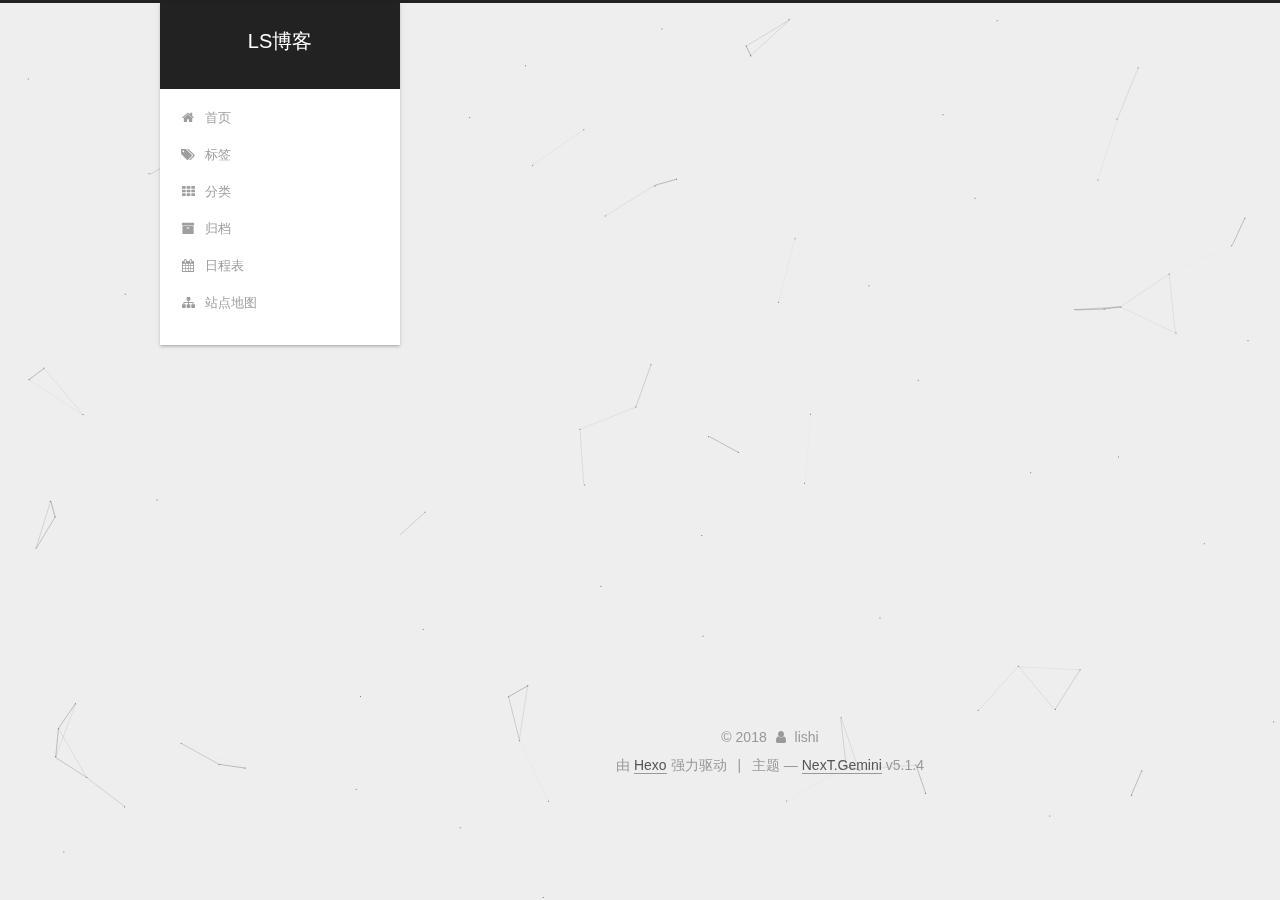
<file: categories/python/index.html>
<!DOCTYPE html>



  


<html class="theme-next gemini use-motion" lang="zh-Hans">
<head>
  <meta charset="UTF-8"/>
<meta http-equiv="X-UA-Compatible" content="IE=edge" />
<meta name="viewport" content="width=device-width, initial-scale=1, maximum-scale=1"/>
<meta name="theme-color" content="#222">









<meta http-equiv="Cache-Control" content="no-transform" />
<meta http-equiv="Cache-Control" content="no-siteapp" />
















  
  
  <link href="/lib/fancybox/source/jquery.fancybox.css?v=2.1.5" rel="stylesheet" type="text/css" />







<link href="/lib/font-awesome/css/font-awesome.min.css?v=4.6.2" rel="stylesheet" type="text/css" />

<link href="/css/main.css?v=5.1.4" rel="stylesheet" type="text/css" />


  <link rel="apple-touch-icon" sizes="180x180" href="/images/apple-touch-icon-next.png?v=5.1.4">


  <link rel="icon" type="image/png" sizes="32x32" href="/images/favicon-32x32-next.png?v=5.1.4">


  <link rel="icon" type="image/png" sizes="16x16" href="/images/favicon-16x16-next.png?v=5.1.4">


  <link rel="mask-icon" href="/images/logo.svg?v=5.1.4" color="#222">





  <meta name="keywords" content="Hexo, NexT" />










<meta property="og:type" content="website">
<meta property="og:title" content="LS博客">
<meta property="og:url" content="https://fulishi.github.io/categories/python/index.html">
<meta property="og:site_name" content="LS博客">
<meta property="og:locale" content="zh-Hans">
<meta name="twitter:card" content="summary">
<meta name="twitter:title" content="LS博客">



<script type="text/javascript" id="hexo.configurations">
  var NexT = window.NexT || {};
  var CONFIG = {
    root: '/',
    scheme: 'Gemini',
    version: '5.1.4',
    sidebar: {"position":"left","display":"post","offset":12,"b2t":false,"scrollpercent":false,"onmobile":false},
    fancybox: true,
    tabs: true,
    motion: {"enable":true,"async":false,"transition":{"post_block":"fadeIn","post_header":"slideDownIn","post_body":"slideDownIn","coll_header":"slideLeftIn","sidebar":"slideUpIn"}},
    duoshuo: {
      userId: '0',
      author: '博主'
    },
    algolia: {
      applicationID: '',
      apiKey: '',
      indexName: '',
      hits: {"per_page":10},
      labels: {"input_placeholder":"Search for Posts","hits_empty":"We didn't find any results for the search: ${query}","hits_stats":"${hits} results found in ${time} ms"}
    }
  };
</script>



  <link rel="canonical" href="https://fulishi.github.io/categories/python/"/>





  <title>分类: python | LS博客</title>
  








</head>

<body itemscope itemtype="http://schema.org/WebPage" lang="zh-Hans">

  
  
    
  

  <div class="container sidebar-position-left ">
    <div class="headband"></div>

    <header id="header" class="header" itemscope itemtype="http://schema.org/WPHeader">
      <div class="header-inner"><div class="site-brand-wrapper">
  <div class="site-meta ">
    

    <div class="custom-logo-site-title">
      <a href="/"  class="brand" rel="start">
        <span class="logo-line-before"><i></i></span>
        <span class="site-title">LS博客</span>
        <span class="logo-line-after"><i></i></span>
      </a>
    </div>
      
        <p class="site-subtitle"></p>
      
  </div>

  <div class="site-nav-toggle">
    <button>
      <span class="btn-bar"></span>
      <span class="btn-bar"></span>
      <span class="btn-bar"></span>
    </button>
  </div>
</div>

<nav class="site-nav">
  

  
    <ul id="menu" class="menu">
      
        
        <li class="menu-item menu-item-home">
          <a href="/" rel="section">
            
              <i class="menu-item-icon fa fa-fw fa-home"></i> <br />
            
            首页
          </a>
        </li>
      
        
        <li class="menu-item menu-item-tags">
          <a href="/tags/" rel="section">
            
              <i class="menu-item-icon fa fa-fw fa-tags"></i> <br />
            
            标签
          </a>
        </li>
      
        
        <li class="menu-item menu-item-categories">
          <a href="/categories/" rel="section">
            
              <i class="menu-item-icon fa fa-fw fa-th"></i> <br />
            
            分类
          </a>
        </li>
      
        
        <li class="menu-item menu-item-archives">
          <a href="/archives/" rel="section">
            
              <i class="menu-item-icon fa fa-fw fa-archive"></i> <br />
            
            归档
          </a>
        </li>
      
        
        <li class="menu-item menu-item-schedule">
          <a href="/schedule/" rel="section">
            
              <i class="menu-item-icon fa fa-fw fa-calendar"></i> <br />
            
            日程表
          </a>
        </li>
      
        
        <li class="menu-item menu-item-sitemap">
          <a href="/sitemap.xml" rel="section">
            
              <i class="menu-item-icon fa fa-fw fa-sitemap"></i> <br />
            
            站点地图
          </a>
        </li>
      

      
    </ul>
  

  
</nav>



 </div>
    </header>

    <main id="main" class="main">
      <div class="main-inner">
        <div class="content-wrap">
          <div id="content" class="content">
            

  
  
  
  <div class="post-block category">

    <div id="posts" class="posts-collapse">
      <div class="collection-title">
        <h1>python<small>分类</small>
        </h1>
      </div>

      
        

  <article class="post post-type-normal" itemscope itemtype="http://schema.org/Article">
    <header class="post-header">

      <h2 class="post-title">
        
            <a class="post-title-link" href="/2018/07/25/博客栈/" itemprop="url">
              
                <span itemprop="name">PYTHON</span>
              
            </a>
        
      </h2>

      <div class="post-meta">
        <time class="post-time" itemprop="dateCreated"
              datetime="2018-07-25T23:27:19+08:00"
              content="2018-07-25" >
          07-25
        </time>
      </div>

    </header>
  </article>


      
    </div>

  </div>
  
  
  

  



          </div>
          


          

        </div>
        
          
  
  <div class="sidebar-toggle">
    <div class="sidebar-toggle-line-wrap">
      <span class="sidebar-toggle-line sidebar-toggle-line-first"></span>
      <span class="sidebar-toggle-line sidebar-toggle-line-middle"></span>
      <span class="sidebar-toggle-line sidebar-toggle-line-last"></span>
    </div>
  </div>

  <aside id="sidebar" class="sidebar">
    
    <div class="sidebar-inner">

      

      

      <section class="site-overview-wrap sidebar-panel sidebar-panel-active">
        <div class="site-overview">
          <div class="site-author motion-element" itemprop="author" itemscope itemtype="http://schema.org/Person">
            
              <img class="site-author-image" itemprop="image"
                src="/images/avatar.png"
                alt="lishi" />
            
              <p class="site-author-name" itemprop="name">lishi</p>
              <p class="site-description motion-element" itemprop="description"></p>
          </div>

          <nav class="site-state motion-element">

            
              <div class="site-state-item site-state-posts">
              
                <a href="/archives/">
              
                  <span class="site-state-item-count">3</span>
                  <span class="site-state-item-name">日志</span>
                </a>
              </div>
            

            
              
              
              <div class="site-state-item site-state-categories">
                <a href="/categories/index.html">
                  <span class="site-state-item-count">1</span>
                  <span class="site-state-item-name">分类</span>
                </a>
              </div>
            

            
              
              
              <div class="site-state-item site-state-tags">
                <a href="/tags/index.html">
                  <span class="site-state-item-count">2</span>
                  <span class="site-state-item-name">标签</span>
                </a>
              </div>
            

          </nav>

          

          

          
          

          
          

          

        </div>
      </section>

      

      

    </div>
  </aside>


        
      </div>
    </main>

    <footer id="footer" class="footer">
      <div class="footer-inner">
        <div class="copyright">&copy; <span itemprop="copyrightYear">2018</span>
  <span class="with-love">
    <i class="fa fa-user"></i>
  </span>
  <span class="author" itemprop="copyrightHolder">lishi</span>

  
</div>


  <div class="powered-by">由 <a class="theme-link" target="_blank" href="https://hexo.io">Hexo</a> 强力驱动</div>



  <span class="post-meta-divider">|</span>



  <div class="theme-info">主题 &mdash; <a class="theme-link" target="_blank" href="https://github.com/iissnan/hexo-theme-next">NexT.Gemini</a> v5.1.4</div>




        







        
      </div>
    </footer>

    
      <div class="back-to-top">
        <i class="fa fa-arrow-up"></i>
        
      </div>
    

    

  </div>

  

<script type="text/javascript">
  if (Object.prototype.toString.call(window.Promise) !== '[object Function]') {
    window.Promise = null;
  }
</script>









  


  











  
  
    <script type="text/javascript" src="/lib/jquery/index.js?v=2.1.3"></script>
  

  
  
    <script type="text/javascript" src="/lib/fastclick/lib/fastclick.min.js?v=1.0.6"></script>
  

  
  
    <script type="text/javascript" src="/lib/jquery_lazyload/jquery.lazyload.js?v=1.9.7"></script>
  

  
  
    <script type="text/javascript" src="/lib/velocity/velocity.min.js?v=1.2.1"></script>
  

  
  
    <script type="text/javascript" src="/lib/velocity/velocity.ui.min.js?v=1.2.1"></script>
  

  
  
    <script type="text/javascript" src="/lib/fancybox/source/jquery.fancybox.pack.js?v=2.1.5"></script>
  

  
  
    <script type="text/javascript" src="/lib/canvas-nest/canvas-nest.min.js"></script>
  


  


  <script type="text/javascript" src="/js/src/utils.js?v=5.1.4"></script>

  <script type="text/javascript" src="/js/src/motion.js?v=5.1.4"></script>



  
  


  <script type="text/javascript" src="/js/src/affix.js?v=5.1.4"></script>

  <script type="text/javascript" src="/js/src/schemes/pisces.js?v=5.1.4"></script>



  

  


  <script type="text/javascript" src="/js/src/bootstrap.js?v=5.1.4"></script>



  


  




	





  





  












  





  

  

  

  
  

  

  

  

</body>
</html>
</file>
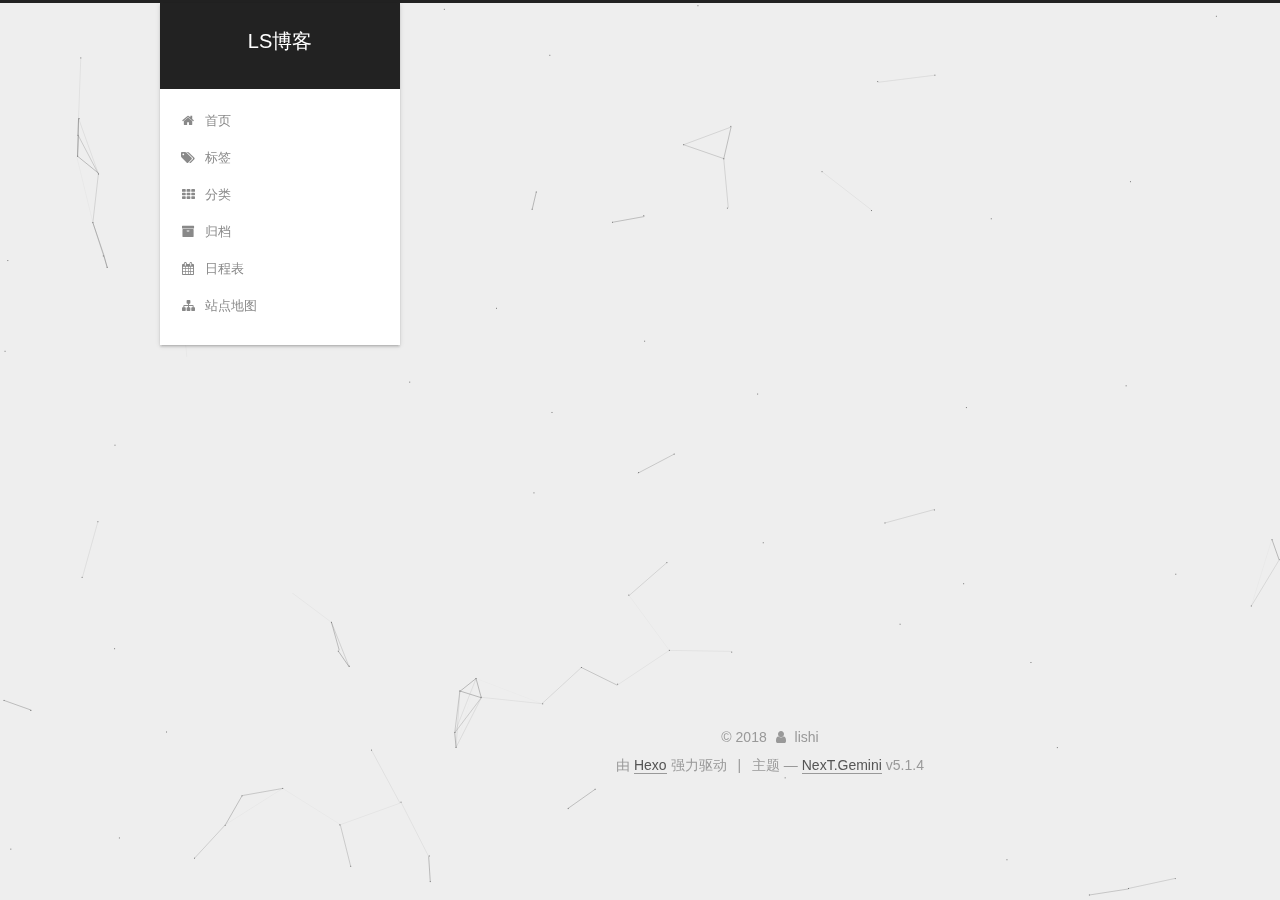
<file: tags/分享/index.html>
<!DOCTYPE html>



  


<html class="theme-next gemini use-motion" lang="zh-Hans">
<head>
  <meta charset="UTF-8"/>
<meta http-equiv="X-UA-Compatible" content="IE=edge" />
<meta name="viewport" content="width=device-width, initial-scale=1, maximum-scale=1"/>
<meta name="theme-color" content="#222">









<meta http-equiv="Cache-Control" content="no-transform" />
<meta http-equiv="Cache-Control" content="no-siteapp" />
















  
  
  <link href="/lib/fancybox/source/jquery.fancybox.css?v=2.1.5" rel="stylesheet" type="text/css" />







<link href="/lib/font-awesome/css/font-awesome.min.css?v=4.6.2" rel="stylesheet" type="text/css" />

<link href="/css/main.css?v=5.1.4" rel="stylesheet" type="text/css" />


  <link rel="apple-touch-icon" sizes="180x180" href="/images/apple-touch-icon-next.png?v=5.1.4">


  <link rel="icon" type="image/png" sizes="32x32" href="/images/favicon-32x32-next.png?v=5.1.4">


  <link rel="icon" type="image/png" sizes="16x16" href="/images/favicon-16x16-next.png?v=5.1.4">


  <link rel="mask-icon" href="/images/logo.svg?v=5.1.4" color="#222">





  <meta name="keywords" content="Hexo, NexT" />










<meta property="og:type" content="website">
<meta property="og:title" content="LS博客">
<meta property="og:url" content="https://fulishi.github.io/tags/分享/index.html">
<meta property="og:site_name" content="LS博客">
<meta property="og:locale" content="zh-Hans">
<meta name="twitter:card" content="summary">
<meta name="twitter:title" content="LS博客">



<script type="text/javascript" id="hexo.configurations">
  var NexT = window.NexT || {};
  var CONFIG = {
    root: '/',
    scheme: 'Gemini',
    version: '5.1.4',
    sidebar: {"position":"left","display":"post","offset":12,"b2t":false,"scrollpercent":false,"onmobile":false},
    fancybox: true,
    tabs: true,
    motion: {"enable":true,"async":false,"transition":{"post_block":"fadeIn","post_header":"slideDownIn","post_body":"slideDownIn","coll_header":"slideLeftIn","sidebar":"slideUpIn"}},
    duoshuo: {
      userId: '0',
      author: '博主'
    },
    algolia: {
      applicationID: '',
      apiKey: '',
      indexName: '',
      hits: {"per_page":10},
      labels: {"input_placeholder":"Search for Posts","hits_empty":"We didn't find any results for the search: ${query}","hits_stats":"${hits} results found in ${time} ms"}
    }
  };
</script>



  <link rel="canonical" href="https://fulishi.github.io/tags/分享/"/>





  <title>标签: 分享 | LS博客</title>
  








</head>

<body itemscope itemtype="http://schema.org/WebPage" lang="zh-Hans">

  
  
    
  

  <div class="container sidebar-position-left ">
    <div class="headband"></div>

    <header id="header" class="header" itemscope itemtype="http://schema.org/WPHeader">
      <div class="header-inner"><div class="site-brand-wrapper">
  <div class="site-meta ">
    

    <div class="custom-logo-site-title">
      <a href="/"  class="brand" rel="start">
        <span class="logo-line-before"><i></i></span>
        <span class="site-title">LS博客</span>
        <span class="logo-line-after"><i></i></span>
      </a>
    </div>
      
        <p class="site-subtitle"></p>
      
  </div>

  <div class="site-nav-toggle">
    <button>
      <span class="btn-bar"></span>
      <span class="btn-bar"></span>
      <span class="btn-bar"></span>
    </button>
  </div>
</div>

<nav class="site-nav">
  

  
    <ul id="menu" class="menu">
      
        
        <li class="menu-item menu-item-home">
          <a href="/" rel="section">
            
              <i class="menu-item-icon fa fa-fw fa-home"></i> <br />
            
            首页
          </a>
        </li>
      
        
        <li class="menu-item menu-item-tags">
          <a href="/tags/" rel="section">
            
              <i class="menu-item-icon fa fa-fw fa-tags"></i> <br />
            
            标签
          </a>
        </li>
      
        
        <li class="menu-item menu-item-categories">
          <a href="/categories/" rel="section">
            
              <i class="menu-item-icon fa fa-fw fa-th"></i> <br />
            
            分类
          </a>
        </li>
      
        
        <li class="menu-item menu-item-archives">
          <a href="/archives/" rel="section">
            
              <i class="menu-item-icon fa fa-fw fa-archive"></i> <br />
            
            归档
          </a>
        </li>
      
        
        <li class="menu-item menu-item-schedule">
          <a href="/schedule/" rel="section">
            
              <i class="menu-item-icon fa fa-fw fa-calendar"></i> <br />
            
            日程表
          </a>
        </li>
      
        
        <li class="menu-item menu-item-sitemap">
          <a href="/sitemap.xml" rel="section">
            
              <i class="menu-item-icon fa fa-fw fa-sitemap"></i> <br />
            
            站点地图
          </a>
        </li>
      

      
    </ul>
  

  
</nav>



 </div>
    </header>

    <main id="main" class="main">
      <div class="main-inner">
        <div class="content-wrap">
          <div id="content" class="content">
            

  
  
  
  <div class="post-block tag">

    <div id="posts" class="posts-collapse">
      <div class="collection-title">
        <h1>分享<small>标签</small>
        </h1>
      </div>

      
        

  <article class="post post-type-normal" itemscope itemtype="http://schema.org/Article">
    <header class="post-header">

      <h2 class="post-title">
        
            <a class="post-title-link" href="/2018/07/25/博客栈/" itemprop="url">
              
                <span itemprop="name">PYTHON</span>
              
            </a>
        
      </h2>

      <div class="post-meta">
        <time class="post-time" itemprop="dateCreated"
              datetime="2018-07-25T23:27:19+08:00"
              content="2018-07-25" >
          07-25
        </time>
      </div>

    </header>
  </article>


      
    </div>

  </div>
  
  
  

  


          </div>
          


          

        </div>
        
          
  
  <div class="sidebar-toggle">
    <div class="sidebar-toggle-line-wrap">
      <span class="sidebar-toggle-line sidebar-toggle-line-first"></span>
      <span class="sidebar-toggle-line sidebar-toggle-line-middle"></span>
      <span class="sidebar-toggle-line sidebar-toggle-line-last"></span>
    </div>
  </div>

  <aside id="sidebar" class="sidebar">
    
    <div class="sidebar-inner">

      

      

      <section class="site-overview-wrap sidebar-panel sidebar-panel-active">
        <div class="site-overview">
          <div class="site-author motion-element" itemprop="author" itemscope itemtype="http://schema.org/Person">
            
              <img class="site-author-image" itemprop="image"
                src="/images/avatar.png"
                alt="lishi" />
            
              <p class="site-author-name" itemprop="name">lishi</p>
              <p class="site-description motion-element" itemprop="description"></p>
          </div>

          <nav class="site-state motion-element">

            
              <div class="site-state-item site-state-posts">
              
                <a href="/archives/">
              
                  <span class="site-state-item-count">3</span>
                  <span class="site-state-item-name">日志</span>
                </a>
              </div>
            

            
              
              
              <div class="site-state-item site-state-categories">
                <a href="/categories/index.html">
                  <span class="site-state-item-count">1</span>
                  <span class="site-state-item-name">分类</span>
                </a>
              </div>
            

            
              
              
              <div class="site-state-item site-state-tags">
                <a href="/tags/index.html">
                  <span class="site-state-item-count">2</span>
                  <span class="site-state-item-name">标签</span>
                </a>
              </div>
            

          </nav>

          

          

          
          

          
          

          

        </div>
      </section>

      

      

    </div>
  </aside>


        
      </div>
    </main>

    <footer id="footer" class="footer">
      <div class="footer-inner">
        <div class="copyright">&copy; <span itemprop="copyrightYear">2018</span>
  <span class="with-love">
    <i class="fa fa-user"></i>
  </span>
  <span class="author" itemprop="copyrightHolder">lishi</span>

  
</div>


  <div class="powered-by">由 <a class="theme-link" target="_blank" href="https://hexo.io">Hexo</a> 强力驱动</div>



  <span class="post-meta-divider">|</span>



  <div class="theme-info">主题 &mdash; <a class="theme-link" target="_blank" href="https://github.com/iissnan/hexo-theme-next">NexT.Gemini</a> v5.1.4</div>




        







        
      </div>
    </footer>

    
      <div class="back-to-top">
        <i class="fa fa-arrow-up"></i>
        
      </div>
    

    

  </div>

  

<script type="text/javascript">
  if (Object.prototype.toString.call(window.Promise) !== '[object Function]') {
    window.Promise = null;
  }
</script>









  


  











  
  
    <script type="text/javascript" src="/lib/jquery/index.js?v=2.1.3"></script>
  

  
  
    <script type="text/javascript" src="/lib/fastclick/lib/fastclick.min.js?v=1.0.6"></script>
  

  
  
    <script type="text/javascript" src="/lib/jquery_lazyload/jquery.lazyload.js?v=1.9.7"></script>
  

  
  
    <script type="text/javascript" src="/lib/velocity/velocity.min.js?v=1.2.1"></script>
  

  
  
    <script type="text/javascript" src="/lib/velocity/velocity.ui.min.js?v=1.2.1"></script>
  

  
  
    <script type="text/javascript" src="/lib/fancybox/source/jquery.fancybox.pack.js?v=2.1.5"></script>
  

  
  
    <script type="text/javascript" src="/lib/canvas-nest/canvas-nest.min.js"></script>
  


  


  <script type="text/javascript" src="/js/src/utils.js?v=5.1.4"></script>

  <script type="text/javascript" src="/js/src/motion.js?v=5.1.4"></script>



  
  


  <script type="text/javascript" src="/js/src/affix.js?v=5.1.4"></script>

  <script type="text/javascript" src="/js/src/schemes/pisces.js?v=5.1.4"></script>



  

  


  <script type="text/javascript" src="/js/src/bootstrap.js?v=5.1.4"></script>



  


  




	





  





  












  





  

  

  

  
  

  

  

  

</body>
</html>
</file>
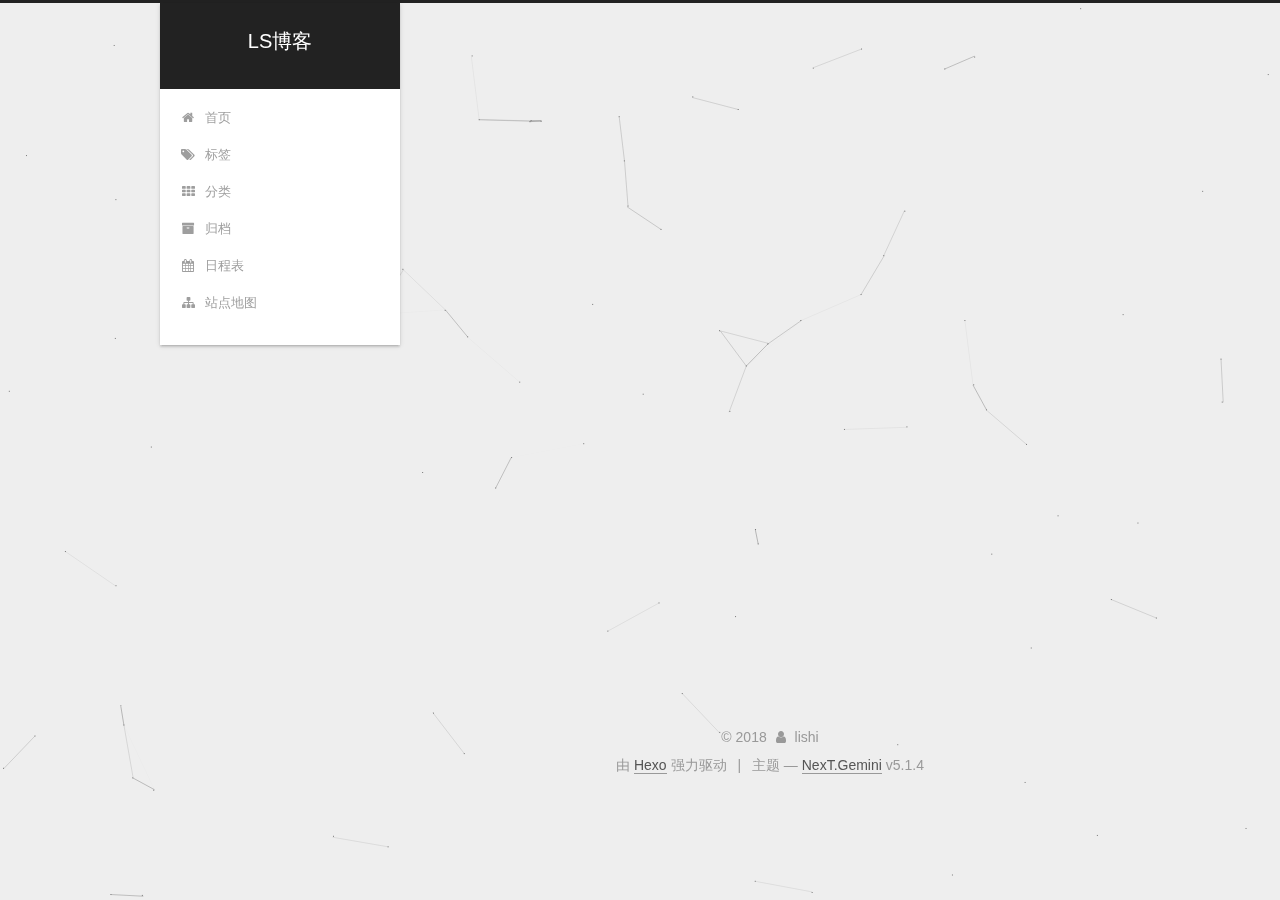
<file: tags/导航/index.html>
<!DOCTYPE html>



  


<html class="theme-next gemini use-motion" lang="zh-Hans">
<head>
  <meta charset="UTF-8"/>
<meta http-equiv="X-UA-Compatible" content="IE=edge" />
<meta name="viewport" content="width=device-width, initial-scale=1, maximum-scale=1"/>
<meta name="theme-color" content="#222">









<meta http-equiv="Cache-Control" content="no-transform" />
<meta http-equiv="Cache-Control" content="no-siteapp" />
















  
  
  <link href="/lib/fancybox/source/jquery.fancybox.css?v=2.1.5" rel="stylesheet" type="text/css" />







<link href="/lib/font-awesome/css/font-awesome.min.css?v=4.6.2" rel="stylesheet" type="text/css" />

<link href="/css/main.css?v=5.1.4" rel="stylesheet" type="text/css" />


  <link rel="apple-touch-icon" sizes="180x180" href="/images/apple-touch-icon-next.png?v=5.1.4">


  <link rel="icon" type="image/png" sizes="32x32" href="/images/favicon-32x32-next.png?v=5.1.4">


  <link rel="icon" type="image/png" sizes="16x16" href="/images/favicon-16x16-next.png?v=5.1.4">


  <link rel="mask-icon" href="/images/logo.svg?v=5.1.4" color="#222">





  <meta name="keywords" content="Hexo, NexT" />










<meta property="og:type" content="website">
<meta property="og:title" content="LS博客">
<meta property="og:url" content="https://fulishi.github.io/tags/导航/index.html">
<meta property="og:site_name" content="LS博客">
<meta property="og:locale" content="zh-Hans">
<meta name="twitter:card" content="summary">
<meta name="twitter:title" content="LS博客">



<script type="text/javascript" id="hexo.configurations">
  var NexT = window.NexT || {};
  var CONFIG = {
    root: '/',
    scheme: 'Gemini',
    version: '5.1.4',
    sidebar: {"position":"left","display":"post","offset":12,"b2t":false,"scrollpercent":false,"onmobile":false},
    fancybox: true,
    tabs: true,
    motion: {"enable":true,"async":false,"transition":{"post_block":"fadeIn","post_header":"slideDownIn","post_body":"slideDownIn","coll_header":"slideLeftIn","sidebar":"slideUpIn"}},
    duoshuo: {
      userId: '0',
      author: '博主'
    },
    algolia: {
      applicationID: '',
      apiKey: '',
      indexName: '',
      hits: {"per_page":10},
      labels: {"input_placeholder":"Search for Posts","hits_empty":"We didn't find any results for the search: ${query}","hits_stats":"${hits} results found in ${time} ms"}
    }
  };
</script>



  <link rel="canonical" href="https://fulishi.github.io/tags/导航/"/>





  <title>标签: 导航 | LS博客</title>
  








</head>

<body itemscope itemtype="http://schema.org/WebPage" lang="zh-Hans">

  
  
    
  

  <div class="container sidebar-position-left ">
    <div class="headband"></div>

    <header id="header" class="header" itemscope itemtype="http://schema.org/WPHeader">
      <div class="header-inner"><div class="site-brand-wrapper">
  <div class="site-meta ">
    

    <div class="custom-logo-site-title">
      <a href="/"  class="brand" rel="start">
        <span class="logo-line-before"><i></i></span>
        <span class="site-title">LS博客</span>
        <span class="logo-line-after"><i></i></span>
      </a>
    </div>
      
        <p class="site-subtitle"></p>
      
  </div>

  <div class="site-nav-toggle">
    <button>
      <span class="btn-bar"></span>
      <span class="btn-bar"></span>
      <span class="btn-bar"></span>
    </button>
  </div>
</div>

<nav class="site-nav">
  

  
    <ul id="menu" class="menu">
      
        
        <li class="menu-item menu-item-home">
          <a href="/" rel="section">
            
              <i class="menu-item-icon fa fa-fw fa-home"></i> <br />
            
            首页
          </a>
        </li>
      
        
        <li class="menu-item menu-item-tags">
          <a href="/tags/" rel="section">
            
              <i class="menu-item-icon fa fa-fw fa-tags"></i> <br />
            
            标签
          </a>
        </li>
      
        
        <li class="menu-item menu-item-categories">
          <a href="/categories/" rel="section">
            
              <i class="menu-item-icon fa fa-fw fa-th"></i> <br />
            
            分类
          </a>
        </li>
      
        
        <li class="menu-item menu-item-archives">
          <a href="/archives/" rel="section">
            
              <i class="menu-item-icon fa fa-fw fa-archive"></i> <br />
            
            归档
          </a>
        </li>
      
        
        <li class="menu-item menu-item-schedule">
          <a href="/schedule/" rel="section">
            
              <i class="menu-item-icon fa fa-fw fa-calendar"></i> <br />
            
            日程表
          </a>
        </li>
      
        
        <li class="menu-item menu-item-sitemap">
          <a href="/sitemap.xml" rel="section">
            
              <i class="menu-item-icon fa fa-fw fa-sitemap"></i> <br />
            
            站点地图
          </a>
        </li>
      

      
    </ul>
  

  
</nav>



 </div>
    </header>

    <main id="main" class="main">
      <div class="main-inner">
        <div class="content-wrap">
          <div id="content" class="content">
            

  
  
  
  <div class="post-block tag">

    <div id="posts" class="posts-collapse">
      <div class="collection-title">
        <h1>导航<small>标签</small>
        </h1>
      </div>

      
        

  <article class="post post-type-normal" itemscope itemtype="http://schema.org/Article">
    <header class="post-header">

      <h2 class="post-title">
        
            <a class="post-title-link" href="/2018/07/25/博客栈/" itemprop="url">
              
                <span itemprop="name">PYTHON</span>
              
            </a>
        
      </h2>

      <div class="post-meta">
        <time class="post-time" itemprop="dateCreated"
              datetime="2018-07-25T23:27:19+08:00"
              content="2018-07-25" >
          07-25
        </time>
      </div>

    </header>
  </article>


      
    </div>

  </div>
  
  
  

  


          </div>
          


          

        </div>
        
          
  
  <div class="sidebar-toggle">
    <div class="sidebar-toggle-line-wrap">
      <span class="sidebar-toggle-line sidebar-toggle-line-first"></span>
      <span class="sidebar-toggle-line sidebar-toggle-line-middle"></span>
      <span class="sidebar-toggle-line sidebar-toggle-line-last"></span>
    </div>
  </div>

  <aside id="sidebar" class="sidebar">
    
    <div class="sidebar-inner">

      

      

      <section class="site-overview-wrap sidebar-panel sidebar-panel-active">
        <div class="site-overview">
          <div class="site-author motion-element" itemprop="author" itemscope itemtype="http://schema.org/Person">
            
              <img class="site-author-image" itemprop="image"
                src="/images/avatar.png"
                alt="lishi" />
            
              <p class="site-author-name" itemprop="name">lishi</p>
              <p class="site-description motion-element" itemprop="description"></p>
          </div>

          <nav class="site-state motion-element">

            
              <div class="site-state-item site-state-posts">
              
                <a href="/archives/">
              
                  <span class="site-state-item-count">3</span>
                  <span class="site-state-item-name">日志</span>
                </a>
              </div>
            

            
              
              
              <div class="site-state-item site-state-categories">
                <a href="/categories/index.html">
                  <span class="site-state-item-count">1</span>
                  <span class="site-state-item-name">分类</span>
                </a>
              </div>
            

            
              
              
              <div class="site-state-item site-state-tags">
                <a href="/tags/index.html">
                  <span class="site-state-item-count">2</span>
                  <span class="site-state-item-name">标签</span>
                </a>
              </div>
            

          </nav>

          

          

          
          

          
          

          

        </div>
      </section>

      

      

    </div>
  </aside>


        
      </div>
    </main>

    <footer id="footer" class="footer">
      <div class="footer-inner">
        <div class="copyright">&copy; <span itemprop="copyrightYear">2018</span>
  <span class="with-love">
    <i class="fa fa-user"></i>
  </span>
  <span class="author" itemprop="copyrightHolder">lishi</span>

  
</div>


  <div class="powered-by">由 <a class="theme-link" target="_blank" href="https://hexo.io">Hexo</a> 强力驱动</div>



  <span class="post-meta-divider">|</span>



  <div class="theme-info">主题 &mdash; <a class="theme-link" target="_blank" href="https://github.com/iissnan/hexo-theme-next">NexT.Gemini</a> v5.1.4</div>




        







        
      </div>
    </footer>

    
      <div class="back-to-top">
        <i class="fa fa-arrow-up"></i>
        
      </div>
    

    

  </div>

  

<script type="text/javascript">
  if (Object.prototype.toString.call(window.Promise) !== '[object Function]') {
    window.Promise = null;
  }
</script>









  


  











  
  
    <script type="text/javascript" src="/lib/jquery/index.js?v=2.1.3"></script>
  

  
  
    <script type="text/javascript" src="/lib/fastclick/lib/fastclick.min.js?v=1.0.6"></script>
  

  
  
    <script type="text/javascript" src="/lib/jquery_lazyload/jquery.lazyload.js?v=1.9.7"></script>
  

  
  
    <script type="text/javascript" src="/lib/velocity/velocity.min.js?v=1.2.1"></script>
  

  
  
    <script type="text/javascript" src="/lib/velocity/velocity.ui.min.js?v=1.2.1"></script>
  

  
  
    <script type="text/javascript" src="/lib/fancybox/source/jquery.fancybox.pack.js?v=2.1.5"></script>
  

  
  
    <script type="text/javascript" src="/lib/canvas-nest/canvas-nest.min.js"></script>
  


  


  <script type="text/javascript" src="/js/src/utils.js?v=5.1.4"></script>

  <script type="text/javascript" src="/js/src/motion.js?v=5.1.4"></script>



  
  


  <script type="text/javascript" src="/js/src/affix.js?v=5.1.4"></script>

  <script type="text/javascript" src="/js/src/schemes/pisces.js?v=5.1.4"></script>



  

  


  <script type="text/javascript" src="/js/src/bootstrap.js?v=5.1.4"></script>



  


  




	





  





  












  





  

  

  

  
  

  

  

  

</body>
</html>
</file>
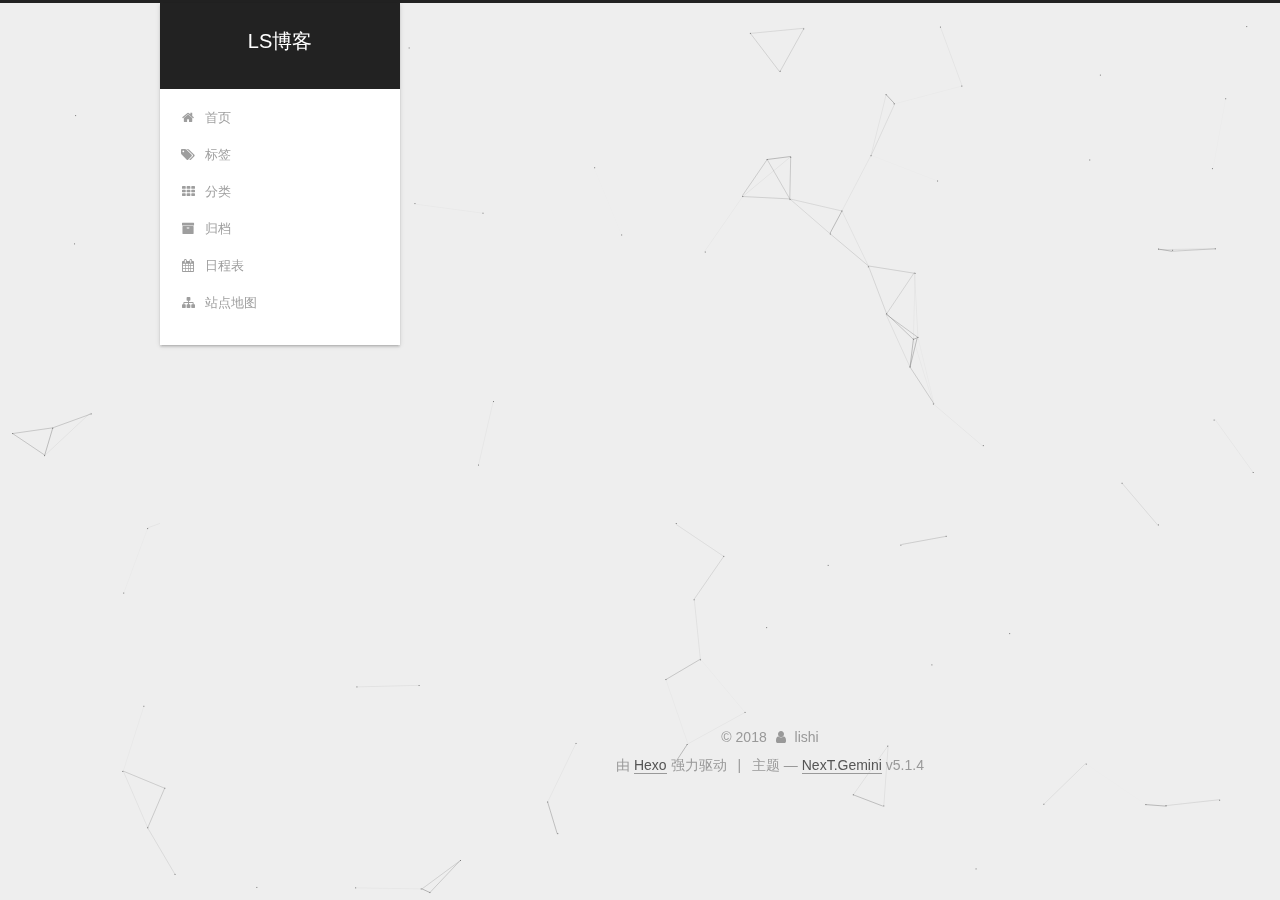
<file: archives/2018/07/index.html>
<!DOCTYPE html>



  


<html class="theme-next gemini use-motion" lang="zh-Hans">
<head>
  <meta charset="UTF-8"/>
<meta http-equiv="X-UA-Compatible" content="IE=edge" />
<meta name="viewport" content="width=device-width, initial-scale=1, maximum-scale=1"/>
<meta name="theme-color" content="#222">









<meta http-equiv="Cache-Control" content="no-transform" />
<meta http-equiv="Cache-Control" content="no-siteapp" />
















  
  
  <link href="/lib/fancybox/source/jquery.fancybox.css?v=2.1.5" rel="stylesheet" type="text/css" />







<link href="/lib/font-awesome/css/font-awesome.min.css?v=4.6.2" rel="stylesheet" type="text/css" />

<link href="/css/main.css?v=5.1.4" rel="stylesheet" type="text/css" />


  <link rel="apple-touch-icon" sizes="180x180" href="/images/apple-touch-icon-next.png?v=5.1.4">


  <link rel="icon" type="image/png" sizes="32x32" href="/images/favicon-32x32-next.png?v=5.1.4">


  <link rel="icon" type="image/png" sizes="16x16" href="/images/favicon-16x16-next.png?v=5.1.4">


  <link rel="mask-icon" href="/images/logo.svg?v=5.1.4" color="#222">





  <meta name="keywords" content="Hexo, NexT" />










<meta property="og:type" content="website">
<meta property="og:title" content="LS博客">
<meta property="og:url" content="https://fulishi.github.io/archives/2018/07/index.html">
<meta property="og:site_name" content="LS博客">
<meta property="og:locale" content="zh-Hans">
<meta name="twitter:card" content="summary">
<meta name="twitter:title" content="LS博客">



<script type="text/javascript" id="hexo.configurations">
  var NexT = window.NexT || {};
  var CONFIG = {
    root: '/',
    scheme: 'Gemini',
    version: '5.1.4',
    sidebar: {"position":"left","display":"post","offset":12,"b2t":false,"scrollpercent":false,"onmobile":false},
    fancybox: true,
    tabs: true,
    motion: {"enable":true,"async":false,"transition":{"post_block":"fadeIn","post_header":"slideDownIn","post_body":"slideDownIn","coll_header":"slideLeftIn","sidebar":"slideUpIn"}},
    duoshuo: {
      userId: '0',
      author: '博主'
    },
    algolia: {
      applicationID: '',
      apiKey: '',
      indexName: '',
      hits: {"per_page":10},
      labels: {"input_placeholder":"Search for Posts","hits_empty":"We didn't find any results for the search: ${query}","hits_stats":"${hits} results found in ${time} ms"}
    }
  };
</script>



  <link rel="canonical" href="https://fulishi.github.io/archives/2018/07/"/>





  <title>归档 | LS博客</title>
  








</head>

<body itemscope itemtype="http://schema.org/WebPage" lang="zh-Hans">

  
  
    
  

  <div class="container sidebar-position-left page-archive">
    <div class="headband"></div>

    <header id="header" class="header" itemscope itemtype="http://schema.org/WPHeader">
      <div class="header-inner"><div class="site-brand-wrapper">
  <div class="site-meta ">
    

    <div class="custom-logo-site-title">
      <a href="/"  class="brand" rel="start">
        <span class="logo-line-before"><i></i></span>
        <span class="site-title">LS博客</span>
        <span class="logo-line-after"><i></i></span>
      </a>
    </div>
      
        <p class="site-subtitle"></p>
      
  </div>

  <div class="site-nav-toggle">
    <button>
      <span class="btn-bar"></span>
      <span class="btn-bar"></span>
      <span class="btn-bar"></span>
    </button>
  </div>
</div>

<nav class="site-nav">
  

  
    <ul id="menu" class="menu">
      
        
        <li class="menu-item menu-item-home">
          <a href="/" rel="section">
            
              <i class="menu-item-icon fa fa-fw fa-home"></i> <br />
            
            首页
          </a>
        </li>
      
        
        <li class="menu-item menu-item-tags">
          <a href="/tags/" rel="section">
            
              <i class="menu-item-icon fa fa-fw fa-tags"></i> <br />
            
            标签
          </a>
        </li>
      
        
        <li class="menu-item menu-item-categories">
          <a href="/categories/" rel="section">
            
              <i class="menu-item-icon fa fa-fw fa-th"></i> <br />
            
            分类
          </a>
        </li>
      
        
        <li class="menu-item menu-item-archives">
          <a href="/archives/" rel="section">
            
              <i class="menu-item-icon fa fa-fw fa-archive"></i> <br />
            
            归档
          </a>
        </li>
      
        
        <li class="menu-item menu-item-schedule">
          <a href="/schedule/" rel="section">
            
              <i class="menu-item-icon fa fa-fw fa-calendar"></i> <br />
            
            日程表
          </a>
        </li>
      
        
        <li class="menu-item menu-item-sitemap">
          <a href="/sitemap.xml" rel="section">
            
              <i class="menu-item-icon fa fa-fw fa-sitemap"></i> <br />
            
            站点地图
          </a>
        </li>
      

      
    </ul>
  

  
</nav>



 </div>
    </header>

    <main id="main" class="main">
      <div class="main-inner">
        <div class="content-wrap">
          <div id="content" class="content">
            

  
  
  
  <div class="post-block archive">
    <div id="posts" class="posts-collapse">
      <span class="archive-move-on"></span>

      <span class="archive-page-counter">
        
        
        
          
        
        嗯..! 目前共计 3 篇日志。 继续努力。
      </span>

      

        
        
        

        
          
          <div class="collection-title">
            <h1 class="archive-year" id="archive-year-2018">2018</h1>
          </div>
        
        

        

  <article class="post post-type-normal" itemscope itemtype="http://schema.org/Article">
    <header class="post-header">

      <h2 class="post-title">
        
            <a class="post-title-link" href="/2018/07/26/搭建博客/" itemprop="url">
              
                <span itemprop="name">搭建博客</span>
              
            </a>
        
      </h2>

      <div class="post-meta">
        <time class="post-time" itemprop="dateCreated"
              datetime="2018-07-26T00:40:10+08:00"
              content="2018-07-26" >
          07-26
        </time>
      </div>

    </header>
  </article>



      

        
        
        

        
        

        

  <article class="post post-type-normal" itemscope itemtype="http://schema.org/Article">
    <header class="post-header">

      <h2 class="post-title">
        
            <a class="post-title-link" href="/2018/07/25/博客栈/" itemprop="url">
              
                <span itemprop="name">PYTHON</span>
              
            </a>
        
      </h2>

      <div class="post-meta">
        <time class="post-time" itemprop="dateCreated"
              datetime="2018-07-25T23:27:19+08:00"
              content="2018-07-25" >
          07-25
        </time>
      </div>

    </header>
  </article>



      

        
        
        

        
        

        

  <article class="post post-type-normal" itemscope itemtype="http://schema.org/Article">
    <header class="post-header">

      <h2 class="post-title">
        
            <a class="post-title-link" href="/2018/07/25/hello-world/" itemprop="url">
              
                <span itemprop="name">LS博客</span>
              
            </a>
        
      </h2>

      <div class="post-meta">
        <time class="post-time" itemprop="dateCreated"
              datetime="2018-07-25T16:53:23+08:00"
              content="2018-07-25" >
          07-25
        </time>
      </div>

    </header>
  </article>



      

    </div>
  </div>
  
  
  

  



          </div>
          


          

        </div>
        
          
  
  <div class="sidebar-toggle">
    <div class="sidebar-toggle-line-wrap">
      <span class="sidebar-toggle-line sidebar-toggle-line-first"></span>
      <span class="sidebar-toggle-line sidebar-toggle-line-middle"></span>
      <span class="sidebar-toggle-line sidebar-toggle-line-last"></span>
    </div>
  </div>

  <aside id="sidebar" class="sidebar">
    
    <div class="sidebar-inner">

      

      

      <section class="site-overview-wrap sidebar-panel sidebar-panel-active">
        <div class="site-overview">
          <div class="site-author motion-element" itemprop="author" itemscope itemtype="http://schema.org/Person">
            
              <img class="site-author-image" itemprop="image"
                src="/images/avatar.png"
                alt="lishi" />
            
              <p class="site-author-name" itemprop="name">lishi</p>
              <p class="site-description motion-element" itemprop="description"></p>
          </div>

          <nav class="site-state motion-element">

            
              <div class="site-state-item site-state-posts">
              
                <a href="/archives/">
              
                  <span class="site-state-item-count">3</span>
                  <span class="site-state-item-name">日志</span>
                </a>
              </div>
            

            
              
              
              <div class="site-state-item site-state-categories">
                <a href="/categories/index.html">
                  <span class="site-state-item-count">1</span>
                  <span class="site-state-item-name">分类</span>
                </a>
              </div>
            

            
              
              
              <div class="site-state-item site-state-tags">
                <a href="/tags/index.html">
                  <span class="site-state-item-count">2</span>
                  <span class="site-state-item-name">标签</span>
                </a>
              </div>
            

          </nav>

          

          

          
          

          
          

          

        </div>
      </section>

      

      

    </div>
  </aside>


        
      </div>
    </main>

    <footer id="footer" class="footer">
      <div class="footer-inner">
        <div class="copyright">&copy; <span itemprop="copyrightYear">2018</span>
  <span class="with-love">
    <i class="fa fa-user"></i>
  </span>
  <span class="author" itemprop="copyrightHolder">lishi</span>

  
</div>


  <div class="powered-by">由 <a class="theme-link" target="_blank" href="https://hexo.io">Hexo</a> 强力驱动</div>



  <span class="post-meta-divider">|</span>



  <div class="theme-info">主题 &mdash; <a class="theme-link" target="_blank" href="https://github.com/iissnan/hexo-theme-next">NexT.Gemini</a> v5.1.4</div>




        







        
      </div>
    </footer>

    
      <div class="back-to-top">
        <i class="fa fa-arrow-up"></i>
        
      </div>
    

    

  </div>

  

<script type="text/javascript">
  if (Object.prototype.toString.call(window.Promise) !== '[object Function]') {
    window.Promise = null;
  }
</script>









  


  











  
  
    <script type="text/javascript" src="/lib/jquery/index.js?v=2.1.3"></script>
  

  
  
    <script type="text/javascript" src="/lib/fastclick/lib/fastclick.min.js?v=1.0.6"></script>
  

  
  
    <script type="text/javascript" src="/lib/jquery_lazyload/jquery.lazyload.js?v=1.9.7"></script>
  

  
  
    <script type="text/javascript" src="/lib/velocity/velocity.min.js?v=1.2.1"></script>
  

  
  
    <script type="text/javascript" src="/lib/velocity/velocity.ui.min.js?v=1.2.1"></script>
  

  
  
    <script type="text/javascript" src="/lib/fancybox/source/jquery.fancybox.pack.js?v=2.1.5"></script>
  

  
  
    <script type="text/javascript" src="/lib/canvas-nest/canvas-nest.min.js"></script>
  


  


  <script type="text/javascript" src="/js/src/utils.js?v=5.1.4"></script>

  <script type="text/javascript" src="/js/src/motion.js?v=5.1.4"></script>



  
  


  <script type="text/javascript" src="/js/src/affix.js?v=5.1.4"></script>

  <script type="text/javascript" src="/js/src/schemes/pisces.js?v=5.1.4"></script>



  

  


  <script type="text/javascript" src="/js/src/bootstrap.js?v=5.1.4"></script>



  


  




	





  





  












  





  

  

  

  
  

  

  

  

</body>
</html>
</file>
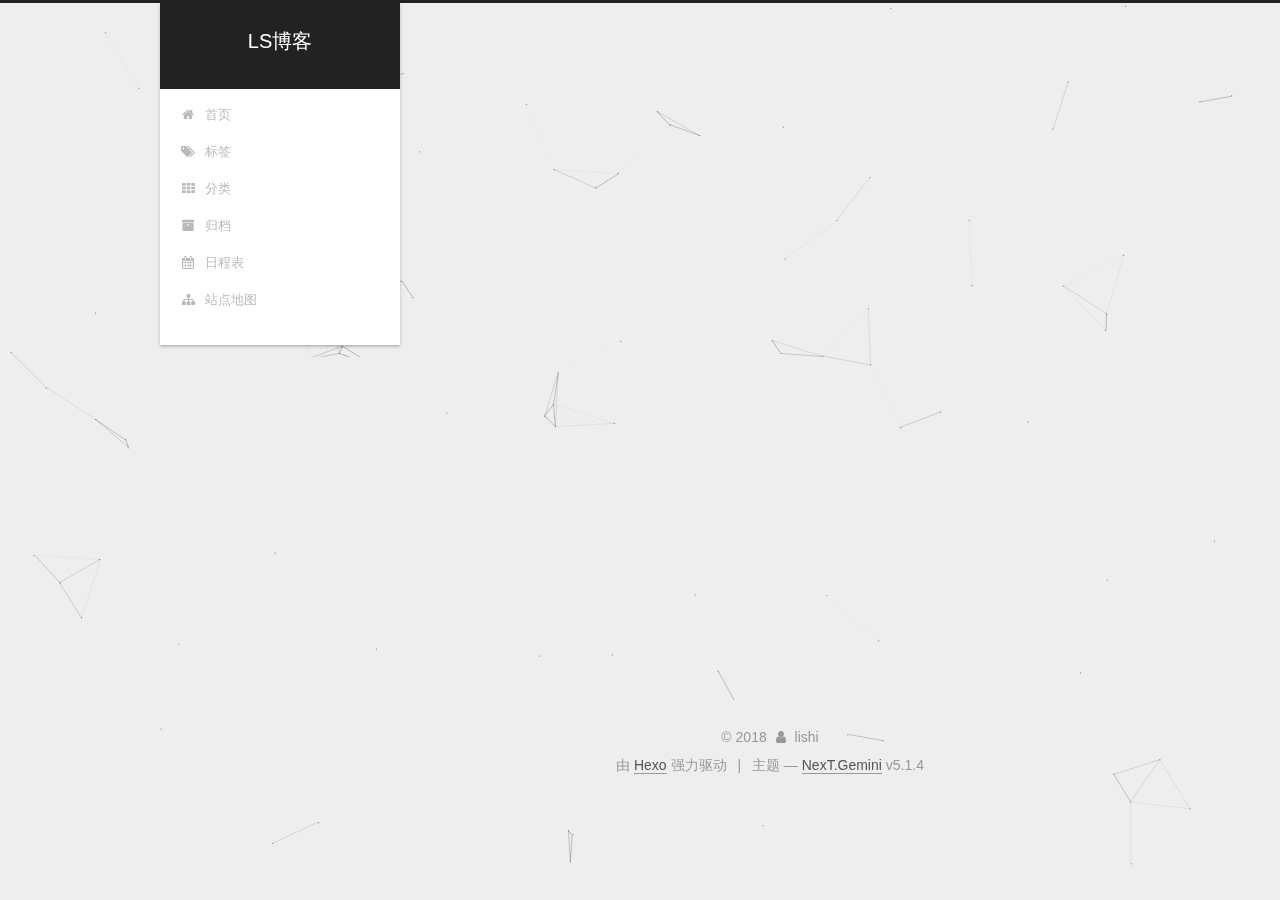
<file: 2018/07/25/hello-world/index.html>
<!DOCTYPE html>



  


<html class="theme-next gemini use-motion" lang="zh-Hans">
<head>
  <meta charset="UTF-8"/>
<meta http-equiv="X-UA-Compatible" content="IE=edge" />
<meta name="viewport" content="width=device-width, initial-scale=1, maximum-scale=1"/>
<meta name="theme-color" content="#222">









<meta http-equiv="Cache-Control" content="no-transform" />
<meta http-equiv="Cache-Control" content="no-siteapp" />
















  
  
  <link href="/lib/fancybox/source/jquery.fancybox.css?v=2.1.5" rel="stylesheet" type="text/css" />







<link href="/lib/font-awesome/css/font-awesome.min.css?v=4.6.2" rel="stylesheet" type="text/css" />

<link href="/css/main.css?v=5.1.4" rel="stylesheet" type="text/css" />


  <link rel="apple-touch-icon" sizes="180x180" href="/images/apple-touch-icon-next.png?v=5.1.4">


  <link rel="icon" type="image/png" sizes="32x32" href="/images/favicon-32x32-next.png?v=5.1.4">


  <link rel="icon" type="image/png" sizes="16x16" href="/images/favicon-16x16-next.png?v=5.1.4">


  <link rel="mask-icon" href="/images/logo.svg?v=5.1.4" color="#222">





  <meta name="keywords" content="Hexo, NexT" />










<meta name="description" content="hello word">
<meta property="og:type" content="article">
<meta property="og:title" content="LS博客">
<meta property="og:url" content="https://fulishi.github.io/2018/07/25/hello-world/index.html">
<meta property="og:site_name" content="LS博客">
<meta property="og:description" content="hello word">
<meta property="og:locale" content="zh-Hans">
<meta property="og:updated_time" content="2018-07-25T16:43:10.661Z">
<meta name="twitter:card" content="summary">
<meta name="twitter:title" content="LS博客">
<meta name="twitter:description" content="hello word">



<script type="text/javascript" id="hexo.configurations">
  var NexT = window.NexT || {};
  var CONFIG = {
    root: '/',
    scheme: 'Gemini',
    version: '5.1.4',
    sidebar: {"position":"left","display":"post","offset":12,"b2t":false,"scrollpercent":false,"onmobile":false},
    fancybox: true,
    tabs: true,
    motion: {"enable":true,"async":false,"transition":{"post_block":"fadeIn","post_header":"slideDownIn","post_body":"slideDownIn","coll_header":"slideLeftIn","sidebar":"slideUpIn"}},
    duoshuo: {
      userId: '0',
      author: '博主'
    },
    algolia: {
      applicationID: '',
      apiKey: '',
      indexName: '',
      hits: {"per_page":10},
      labels: {"input_placeholder":"Search for Posts","hits_empty":"We didn't find any results for the search: ${query}","hits_stats":"${hits} results found in ${time} ms"}
    }
  };
</script>



  <link rel="canonical" href="https://fulishi.github.io/2018/07/25/hello-world/"/>





  <title>LS博客 | LS博客</title>
  








</head>

<body itemscope itemtype="http://schema.org/WebPage" lang="zh-Hans">

  
  
    
  

  <div class="container sidebar-position-left page-post-detail">
    <div class="headband"></div>

    <header id="header" class="header" itemscope itemtype="http://schema.org/WPHeader">
      <div class="header-inner"><div class="site-brand-wrapper">
  <div class="site-meta ">
    

    <div class="custom-logo-site-title">
      <a href="/"  class="brand" rel="start">
        <span class="logo-line-before"><i></i></span>
        <span class="site-title">LS博客</span>
        <span class="logo-line-after"><i></i></span>
      </a>
    </div>
      
        <p class="site-subtitle"></p>
      
  </div>

  <div class="site-nav-toggle">
    <button>
      <span class="btn-bar"></span>
      <span class="btn-bar"></span>
      <span class="btn-bar"></span>
    </button>
  </div>
</div>

<nav class="site-nav">
  

  
    <ul id="menu" class="menu">
      
        
        <li class="menu-item menu-item-home">
          <a href="/" rel="section">
            
              <i class="menu-item-icon fa fa-fw fa-home"></i> <br />
            
            首页
          </a>
        </li>
      
        
        <li class="menu-item menu-item-tags">
          <a href="/tags/" rel="section">
            
              <i class="menu-item-icon fa fa-fw fa-tags"></i> <br />
            
            标签
          </a>
        </li>
      
        
        <li class="menu-item menu-item-categories">
          <a href="/categories/" rel="section">
            
              <i class="menu-item-icon fa fa-fw fa-th"></i> <br />
            
            分类
          </a>
        </li>
      
        
        <li class="menu-item menu-item-archives">
          <a href="/archives/" rel="section">
            
              <i class="menu-item-icon fa fa-fw fa-archive"></i> <br />
            
            归档
          </a>
        </li>
      
        
        <li class="menu-item menu-item-schedule">
          <a href="/schedule/" rel="section">
            
              <i class="menu-item-icon fa fa-fw fa-calendar"></i> <br />
            
            日程表
          </a>
        </li>
      
        
        <li class="menu-item menu-item-sitemap">
          <a href="/sitemap.xml" rel="section">
            
              <i class="menu-item-icon fa fa-fw fa-sitemap"></i> <br />
            
            站点地图
          </a>
        </li>
      

      
    </ul>
  

  
</nav>



 </div>
    </header>

    <main id="main" class="main">
      <div class="main-inner">
        <div class="content-wrap">
          <div id="content" class="content">
            

  <div id="posts" class="posts-expand">
    

  

  
  
  

  <article class="post post-type-normal" itemscope itemtype="http://schema.org/Article">
  
  
  
  <div class="post-block">
    <link itemprop="mainEntityOfPage" href="https://fulishi.github.io/2018/07/25/hello-world/">

    <span hidden itemprop="author" itemscope itemtype="http://schema.org/Person">
      <meta itemprop="name" content="lishi">
      <meta itemprop="description" content="">
      <meta itemprop="image" content="/images/avatar.png">
    </span>

    <span hidden itemprop="publisher" itemscope itemtype="http://schema.org/Organization">
      <meta itemprop="name" content="LS博客">
    </span>

    
      <header class="post-header">

        
        
          <h1 class="post-title" itemprop="name headline">LS博客</h1>
        

        <div class="post-meta">
          <span class="post-time">
            
              <span class="post-meta-item-icon">
                <i class="fa fa-calendar-o"></i>
              </span>
              
                <span class="post-meta-item-text">发表于</span>
              
              <time title="创建于" itemprop="dateCreated datePublished" datetime="2018-07-25T16:53:23+08:00">
                2018-07-25
              </time>
            

            

            
          </span>

          

          
            
          

          
          

          

          

          

        </div>
      </header>
    

    
    
    
    <div class="post-body" itemprop="articleBody">

      
      

      
        <h1 id="hello-word"><a href="#hello-word" class="headerlink" title="hello word"></a>hello word</h1>
      
    </div>
    
    
    

    

    

    

    <footer class="post-footer">
      

      
      
      

      
        <div class="post-nav">
          <div class="post-nav-next post-nav-item">
            
          </div>

          <span class="post-nav-divider"></span>

          <div class="post-nav-prev post-nav-item">
            
              <a href="/2018/07/25/博客栈/" rel="prev" title="PYTHON">
                PYTHON <i class="fa fa-chevron-right"></i>
              </a>
            
          </div>
        </div>
      

      
      
    </footer>
  </div>
  
  
  
  </article>



    <div class="post-spread">
      
    </div>
  </div>


          </div>
          


          

  



        </div>
        
          
  
  <div class="sidebar-toggle">
    <div class="sidebar-toggle-line-wrap">
      <span class="sidebar-toggle-line sidebar-toggle-line-first"></span>
      <span class="sidebar-toggle-line sidebar-toggle-line-middle"></span>
      <span class="sidebar-toggle-line sidebar-toggle-line-last"></span>
    </div>
  </div>

  <aside id="sidebar" class="sidebar">
    
    <div class="sidebar-inner">

      

      
        <ul class="sidebar-nav motion-element">
          <li class="sidebar-nav-toc sidebar-nav-active" data-target="post-toc-wrap">
            文章目录
          </li>
          <li class="sidebar-nav-overview" data-target="site-overview-wrap">
            站点概览
          </li>
        </ul>
      

      <section class="site-overview-wrap sidebar-panel">
        <div class="site-overview">
          <div class="site-author motion-element" itemprop="author" itemscope itemtype="http://schema.org/Person">
            
              <img class="site-author-image" itemprop="image"
                src="/images/avatar.png"
                alt="lishi" />
            
              <p class="site-author-name" itemprop="name">lishi</p>
              <p class="site-description motion-element" itemprop="description"></p>
          </div>

          <nav class="site-state motion-element">

            
              <div class="site-state-item site-state-posts">
              
                <a href="/archives/">
              
                  <span class="site-state-item-count">3</span>
                  <span class="site-state-item-name">日志</span>
                </a>
              </div>
            

            
              
              
              <div class="site-state-item site-state-categories">
                <a href="/categories/index.html">
                  <span class="site-state-item-count">1</span>
                  <span class="site-state-item-name">分类</span>
                </a>
              </div>
            

            
              
              
              <div class="site-state-item site-state-tags">
                <a href="/tags/index.html">
                  <span class="site-state-item-count">2</span>
                  <span class="site-state-item-name">标签</span>
                </a>
              </div>
            

          </nav>

          

          

          
          

          
          

          

        </div>
      </section>

      
      <!--noindex-->
        <section class="post-toc-wrap motion-element sidebar-panel sidebar-panel-active">
          <div class="post-toc">

            
              
            

            
              <div class="post-toc-content"><ol class="nav"><li class="nav-item nav-level-1"><a class="nav-link" href="#hello-word"><span class="nav-number">1.</span> <span class="nav-text">hello word</span></a></li></ol></div>
            

          </div>
        </section>
      <!--/noindex-->
      

      

    </div>
  </aside>


        
      </div>
    </main>

    <footer id="footer" class="footer">
      <div class="footer-inner">
        <div class="copyright">&copy; <span itemprop="copyrightYear">2018</span>
  <span class="with-love">
    <i class="fa fa-user"></i>
  </span>
  <span class="author" itemprop="copyrightHolder">lishi</span>

  
</div>


  <div class="powered-by">由 <a class="theme-link" target="_blank" href="https://hexo.io">Hexo</a> 强力驱动</div>



  <span class="post-meta-divider">|</span>



  <div class="theme-info">主题 &mdash; <a class="theme-link" target="_blank" href="https://github.com/iissnan/hexo-theme-next">NexT.Gemini</a> v5.1.4</div>




        







        
      </div>
    </footer>

    
      <div class="back-to-top">
        <i class="fa fa-arrow-up"></i>
        
      </div>
    

    

  </div>

  

<script type="text/javascript">
  if (Object.prototype.toString.call(window.Promise) !== '[object Function]') {
    window.Promise = null;
  }
</script>









  


  











  
  
    <script type="text/javascript" src="/lib/jquery/index.js?v=2.1.3"></script>
  

  
  
    <script type="text/javascript" src="/lib/fastclick/lib/fastclick.min.js?v=1.0.6"></script>
  

  
  
    <script type="text/javascript" src="/lib/jquery_lazyload/jquery.lazyload.js?v=1.9.7"></script>
  

  
  
    <script type="text/javascript" src="/lib/velocity/velocity.min.js?v=1.2.1"></script>
  

  
  
    <script type="text/javascript" src="/lib/velocity/velocity.ui.min.js?v=1.2.1"></script>
  

  
  
    <script type="text/javascript" src="/lib/fancybox/source/jquery.fancybox.pack.js?v=2.1.5"></script>
  

  
  
    <script type="text/javascript" src="/lib/canvas-nest/canvas-nest.min.js"></script>
  


  


  <script type="text/javascript" src="/js/src/utils.js?v=5.1.4"></script>

  <script type="text/javascript" src="/js/src/motion.js?v=5.1.4"></script>



  
  


  <script type="text/javascript" src="/js/src/affix.js?v=5.1.4"></script>

  <script type="text/javascript" src="/js/src/schemes/pisces.js?v=5.1.4"></script>



  
  <script type="text/javascript" src="/js/src/scrollspy.js?v=5.1.4"></script>
<script type="text/javascript" src="/js/src/post-details.js?v=5.1.4"></script>



  


  <script type="text/javascript" src="/js/src/bootstrap.js?v=5.1.4"></script>



  


  




	





  





  












  





  

  

  

  
  

  

  

  

</body>
</html>
</file>
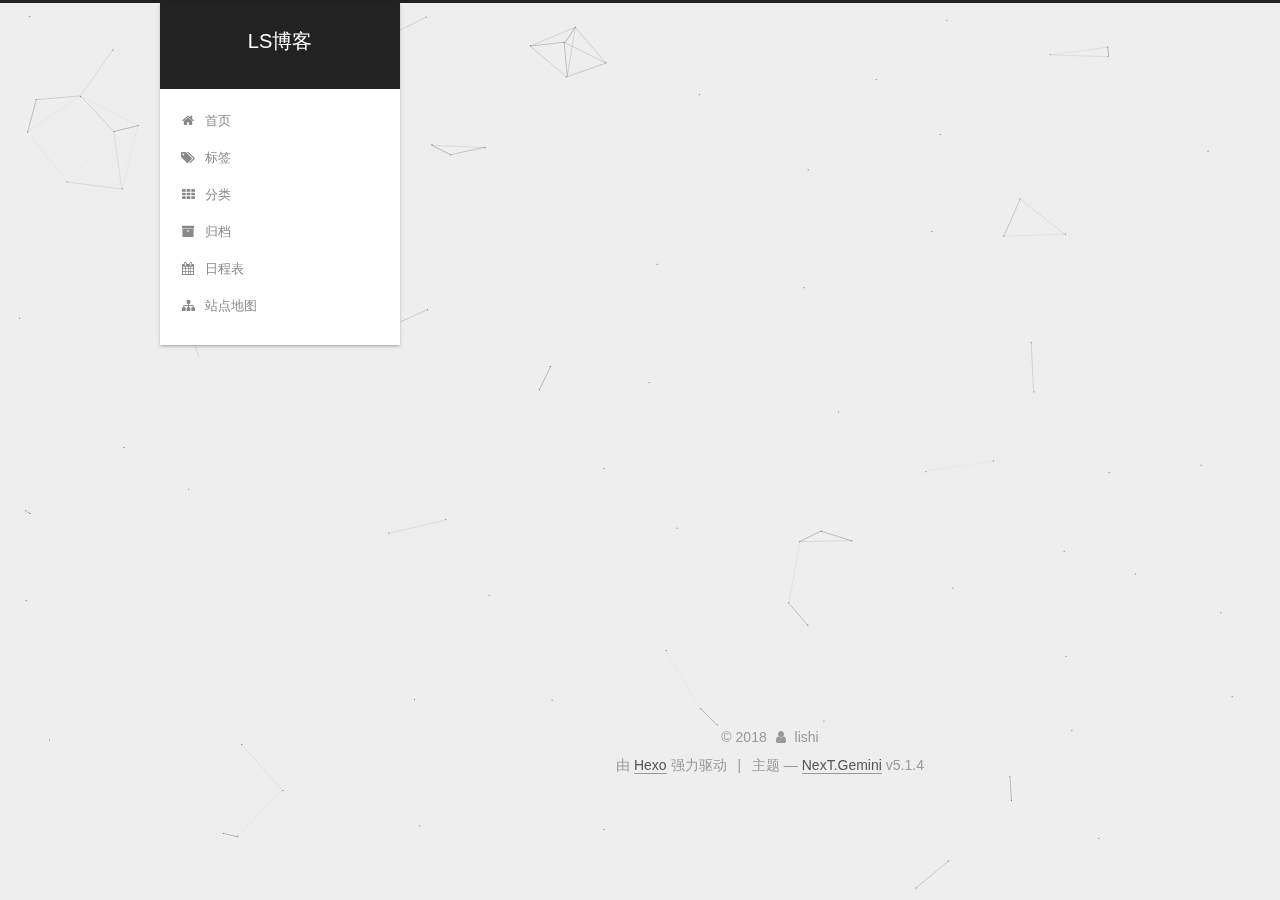
<file: 2018/07/25/博客栈/index.html>
<!DOCTYPE html>



  


<html class="theme-next gemini use-motion" lang="zh-Hans">
<head>
  <meta charset="UTF-8"/>
<meta http-equiv="X-UA-Compatible" content="IE=edge" />
<meta name="viewport" content="width=device-width, initial-scale=1, maximum-scale=1"/>
<meta name="theme-color" content="#222">









<meta http-equiv="Cache-Control" content="no-transform" />
<meta http-equiv="Cache-Control" content="no-siteapp" />
















  
  
  <link href="/lib/fancybox/source/jquery.fancybox.css?v=2.1.5" rel="stylesheet" type="text/css" />







<link href="/lib/font-awesome/css/font-awesome.min.css?v=4.6.2" rel="stylesheet" type="text/css" />

<link href="/css/main.css?v=5.1.4" rel="stylesheet" type="text/css" />


  <link rel="apple-touch-icon" sizes="180x180" href="/images/apple-touch-icon-next.png?v=5.1.4">


  <link rel="icon" type="image/png" sizes="32x32" href="/images/favicon-32x32-next.png?v=5.1.4">


  <link rel="icon" type="image/png" sizes="16x16" href="/images/favicon-16x16-next.png?v=5.1.4">


  <link rel="mask-icon" href="/images/logo.svg?v=5.1.4" color="#222">





  <meta name="keywords" content="导航,分享," />










<meta name="description" content="python 总结">
<meta name="keywords" content="导航,分享">
<meta property="og:type" content="article">
<meta property="og:title" content="PYTHON">
<meta property="og:url" content="https://fulishi.github.io/2018/07/25/博客栈/index.html">
<meta property="og:site_name" content="LS博客">
<meta property="og:description" content="python 总结">
<meta property="og:locale" content="zh-Hans">
<meta property="og:updated_time" content="2018-07-25T17:11:00.950Z">
<meta name="twitter:card" content="summary">
<meta name="twitter:title" content="PYTHON">
<meta name="twitter:description" content="python 总结">



<script type="text/javascript" id="hexo.configurations">
  var NexT = window.NexT || {};
  var CONFIG = {
    root: '/',
    scheme: 'Gemini',
    version: '5.1.4',
    sidebar: {"position":"left","display":"post","offset":12,"b2t":false,"scrollpercent":false,"onmobile":false},
    fancybox: true,
    tabs: true,
    motion: {"enable":true,"async":false,"transition":{"post_block":"fadeIn","post_header":"slideDownIn","post_body":"slideDownIn","coll_header":"slideLeftIn","sidebar":"slideUpIn"}},
    duoshuo: {
      userId: '0',
      author: '博主'
    },
    algolia: {
      applicationID: '',
      apiKey: '',
      indexName: '',
      hits: {"per_page":10},
      labels: {"input_placeholder":"Search for Posts","hits_empty":"We didn't find any results for the search: ${query}","hits_stats":"${hits} results found in ${time} ms"}
    }
  };
</script>



  <link rel="canonical" href="https://fulishi.github.io/2018/07/25/博客栈/"/>





  <title>PYTHON | LS博客</title>
  








</head>

<body itemscope itemtype="http://schema.org/WebPage" lang="zh-Hans">

  
  
    
  

  <div class="container sidebar-position-left page-post-detail">
    <div class="headband"></div>

    <header id="header" class="header" itemscope itemtype="http://schema.org/WPHeader">
      <div class="header-inner"><div class="site-brand-wrapper">
  <div class="site-meta ">
    

    <div class="custom-logo-site-title">
      <a href="/"  class="brand" rel="start">
        <span class="logo-line-before"><i></i></span>
        <span class="site-title">LS博客</span>
        <span class="logo-line-after"><i></i></span>
      </a>
    </div>
      
        <p class="site-subtitle"></p>
      
  </div>

  <div class="site-nav-toggle">
    <button>
      <span class="btn-bar"></span>
      <span class="btn-bar"></span>
      <span class="btn-bar"></span>
    </button>
  </div>
</div>

<nav class="site-nav">
  

  
    <ul id="menu" class="menu">
      
        
        <li class="menu-item menu-item-home">
          <a href="/" rel="section">
            
              <i class="menu-item-icon fa fa-fw fa-home"></i> <br />
            
            首页
          </a>
        </li>
      
        
        <li class="menu-item menu-item-tags">
          <a href="/tags/" rel="section">
            
              <i class="menu-item-icon fa fa-fw fa-tags"></i> <br />
            
            标签
          </a>
        </li>
      
        
        <li class="menu-item menu-item-categories">
          <a href="/categories/" rel="section">
            
              <i class="menu-item-icon fa fa-fw fa-th"></i> <br />
            
            分类
          </a>
        </li>
      
        
        <li class="menu-item menu-item-archives">
          <a href="/archives/" rel="section">
            
              <i class="menu-item-icon fa fa-fw fa-archive"></i> <br />
            
            归档
          </a>
        </li>
      
        
        <li class="menu-item menu-item-schedule">
          <a href="/schedule/" rel="section">
            
              <i class="menu-item-icon fa fa-fw fa-calendar"></i> <br />
            
            日程表
          </a>
        </li>
      
        
        <li class="menu-item menu-item-sitemap">
          <a href="/sitemap.xml" rel="section">
            
              <i class="menu-item-icon fa fa-fw fa-sitemap"></i> <br />
            
            站点地图
          </a>
        </li>
      

      
    </ul>
  

  
</nav>



 </div>
    </header>

    <main id="main" class="main">
      <div class="main-inner">
        <div class="content-wrap">
          <div id="content" class="content">
            

  <div id="posts" class="posts-expand">
    

  

  
  
  

  <article class="post post-type-normal" itemscope itemtype="http://schema.org/Article">
  
  
  
  <div class="post-block">
    <link itemprop="mainEntityOfPage" href="https://fulishi.github.io/2018/07/25/博客栈/">

    <span hidden itemprop="author" itemscope itemtype="http://schema.org/Person">
      <meta itemprop="name" content="lishi">
      <meta itemprop="description" content="">
      <meta itemprop="image" content="/images/avatar.png">
    </span>

    <span hidden itemprop="publisher" itemscope itemtype="http://schema.org/Organization">
      <meta itemprop="name" content="LS博客">
    </span>

    
      <header class="post-header">

        
        
          <h1 class="post-title" itemprop="name headline">PYTHON</h1>
        

        <div class="post-meta">
          <span class="post-time">
            
              <span class="post-meta-item-icon">
                <i class="fa fa-calendar-o"></i>
              </span>
              
                <span class="post-meta-item-text">发表于</span>
              
              <time title="创建于" itemprop="dateCreated datePublished" datetime="2018-07-25T23:27:19+08:00">
                2018-07-25
              </time>
            

            

            
          </span>

          
            <span class="post-category" >
            
              <span class="post-meta-divider">|</span>
            
              <span class="post-meta-item-icon">
                <i class="fa fa-folder-o"></i>
              </span>
              
                <span class="post-meta-item-text">分类于</span>
              
              
                <span itemprop="about" itemscope itemtype="http://schema.org/Thing">
                  <a href="/categories/python/" itemprop="url" rel="index">
                    <span itemprop="name">python</span>
                  </a>
                </span>

                
                
              
            </span>
          

          
            
          

          
          

          

          

          

        </div>
      </header>
    

    
    
    
    <div class="post-body" itemprop="articleBody">

      
      

      
        <h1 id="python-总结"><a href="#python-总结" class="headerlink" title="python 总结"></a><a href="https://www.cnblogs.com/happyframework/p/3255962.html" target="_blank" rel="noopener">python 总结</a></h1>
      
    </div>
    
    
    

    

    

    

    <footer class="post-footer">
      
        <div class="post-tags">
          
            <a href="/tags/导航/" rel="tag"># 导航</a>
          
            <a href="/tags/分享/" rel="tag"># 分享</a>
          
        </div>
      

      
      
      

      
        <div class="post-nav">
          <div class="post-nav-next post-nav-item">
            
              <a href="/2018/07/25/hello-world/" rel="next" title="LS博客">
                <i class="fa fa-chevron-left"></i> LS博客
              </a>
            
          </div>

          <span class="post-nav-divider"></span>

          <div class="post-nav-prev post-nav-item">
            
              <a href="/2018/07/26/搭建博客/" rel="prev" title="搭建博客">
                搭建博客 <i class="fa fa-chevron-right"></i>
              </a>
            
          </div>
        </div>
      

      
      
    </footer>
  </div>
  
  
  
  </article>



    <div class="post-spread">
      
    </div>
  </div>


          </div>
          


          

  



        </div>
        
          
  
  <div class="sidebar-toggle">
    <div class="sidebar-toggle-line-wrap">
      <span class="sidebar-toggle-line sidebar-toggle-line-first"></span>
      <span class="sidebar-toggle-line sidebar-toggle-line-middle"></span>
      <span class="sidebar-toggle-line sidebar-toggle-line-last"></span>
    </div>
  </div>

  <aside id="sidebar" class="sidebar">
    
    <div class="sidebar-inner">

      

      
        <ul class="sidebar-nav motion-element">
          <li class="sidebar-nav-toc sidebar-nav-active" data-target="post-toc-wrap">
            文章目录
          </li>
          <li class="sidebar-nav-overview" data-target="site-overview-wrap">
            站点概览
          </li>
        </ul>
      

      <section class="site-overview-wrap sidebar-panel">
        <div class="site-overview">
          <div class="site-author motion-element" itemprop="author" itemscope itemtype="http://schema.org/Person">
            
              <img class="site-author-image" itemprop="image"
                src="/images/avatar.png"
                alt="lishi" />
            
              <p class="site-author-name" itemprop="name">lishi</p>
              <p class="site-description motion-element" itemprop="description"></p>
          </div>

          <nav class="site-state motion-element">

            
              <div class="site-state-item site-state-posts">
              
                <a href="/archives/">
              
                  <span class="site-state-item-count">3</span>
                  <span class="site-state-item-name">日志</span>
                </a>
              </div>
            

            
              
              
              <div class="site-state-item site-state-categories">
                <a href="/categories/index.html">
                  <span class="site-state-item-count">1</span>
                  <span class="site-state-item-name">分类</span>
                </a>
              </div>
            

            
              
              
              <div class="site-state-item site-state-tags">
                <a href="/tags/index.html">
                  <span class="site-state-item-count">2</span>
                  <span class="site-state-item-name">标签</span>
                </a>
              </div>
            

          </nav>

          

          

          
          

          
          

          

        </div>
      </section>

      
      <!--noindex-->
        <section class="post-toc-wrap motion-element sidebar-panel sidebar-panel-active">
          <div class="post-toc">

            
              
            

            
              <div class="post-toc-content"><ol class="nav"><li class="nav-item nav-level-1"><a class="nav-link" href="#python-总结"><span class="nav-number">1.</span> <span class="nav-text">python 总结</span></a></li></ol></div>
            

          </div>
        </section>
      <!--/noindex-->
      

      

    </div>
  </aside>


        
      </div>
    </main>

    <footer id="footer" class="footer">
      <div class="footer-inner">
        <div class="copyright">&copy; <span itemprop="copyrightYear">2018</span>
  <span class="with-love">
    <i class="fa fa-user"></i>
  </span>
  <span class="author" itemprop="copyrightHolder">lishi</span>

  
</div>


  <div class="powered-by">由 <a class="theme-link" target="_blank" href="https://hexo.io">Hexo</a> 强力驱动</div>



  <span class="post-meta-divider">|</span>



  <div class="theme-info">主题 &mdash; <a class="theme-link" target="_blank" href="https://github.com/iissnan/hexo-theme-next">NexT.Gemini</a> v5.1.4</div>




        







        
      </div>
    </footer>

    
      <div class="back-to-top">
        <i class="fa fa-arrow-up"></i>
        
      </div>
    

    

  </div>

  

<script type="text/javascript">
  if (Object.prototype.toString.call(window.Promise) !== '[object Function]') {
    window.Promise = null;
  }
</script>









  


  











  
  
    <script type="text/javascript" src="/lib/jquery/index.js?v=2.1.3"></script>
  

  
  
    <script type="text/javascript" src="/lib/fastclick/lib/fastclick.min.js?v=1.0.6"></script>
  

  
  
    <script type="text/javascript" src="/lib/jquery_lazyload/jquery.lazyload.js?v=1.9.7"></script>
  

  
  
    <script type="text/javascript" src="/lib/velocity/velocity.min.js?v=1.2.1"></script>
  

  
  
    <script type="text/javascript" src="/lib/velocity/velocity.ui.min.js?v=1.2.1"></script>
  

  
  
    <script type="text/javascript" src="/lib/fancybox/source/jquery.fancybox.pack.js?v=2.1.5"></script>
  

  
  
    <script type="text/javascript" src="/lib/canvas-nest/canvas-nest.min.js"></script>
  


  


  <script type="text/javascript" src="/js/src/utils.js?v=5.1.4"></script>

  <script type="text/javascript" src="/js/src/motion.js?v=5.1.4"></script>



  
  


  <script type="text/javascript" src="/js/src/affix.js?v=5.1.4"></script>

  <script type="text/javascript" src="/js/src/schemes/pisces.js?v=5.1.4"></script>



  
  <script type="text/javascript" src="/js/src/scrollspy.js?v=5.1.4"></script>
<script type="text/javascript" src="/js/src/post-details.js?v=5.1.4"></script>



  


  <script type="text/javascript" src="/js/src/bootstrap.js?v=5.1.4"></script>



  


  




	





  





  












  





  

  

  

  
  

  

  

  

</body>
</html>
</file>
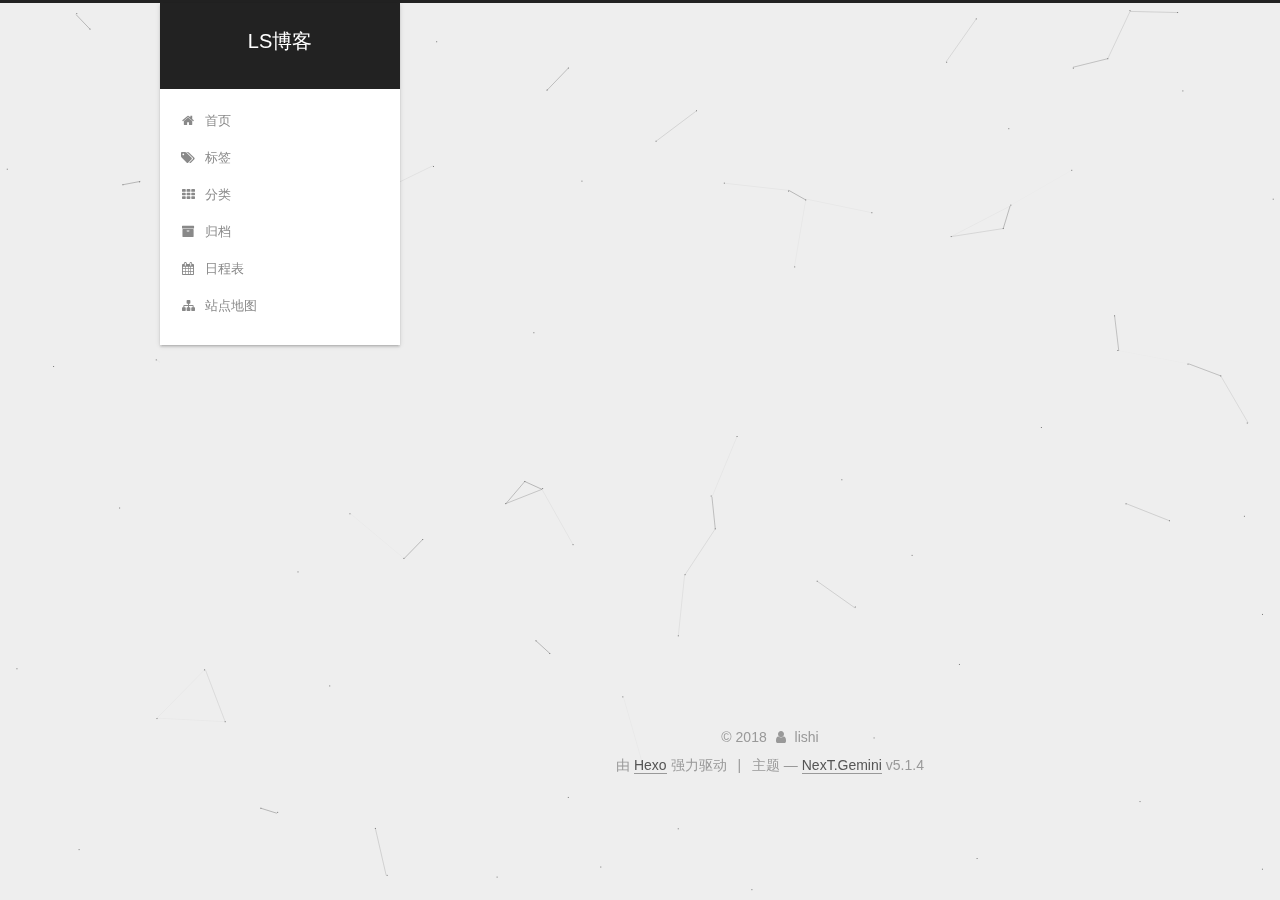
<file: 2018/07/26/搭建博客/index.html>
<!DOCTYPE html>



  


<html class="theme-next gemini use-motion" lang="zh-Hans">
<head>
  <meta charset="UTF-8"/>
<meta http-equiv="X-UA-Compatible" content="IE=edge" />
<meta name="viewport" content="width=device-width, initial-scale=1, maximum-scale=1"/>
<meta name="theme-color" content="#222">









<meta http-equiv="Cache-Control" content="no-transform" />
<meta http-equiv="Cache-Control" content="no-siteapp" />
















  
  
  <link href="/lib/fancybox/source/jquery.fancybox.css?v=2.1.5" rel="stylesheet" type="text/css" />







<link href="/lib/font-awesome/css/font-awesome.min.css?v=4.6.2" rel="stylesheet" type="text/css" />

<link href="/css/main.css?v=5.1.4" rel="stylesheet" type="text/css" />


  <link rel="apple-touch-icon" sizes="180x180" href="/images/apple-touch-icon-next.png?v=5.1.4">


  <link rel="icon" type="image/png" sizes="32x32" href="/images/favicon-32x32-next.png?v=5.1.4">


  <link rel="icon" type="image/png" sizes="16x16" href="/images/favicon-16x16-next.png?v=5.1.4">


  <link rel="mask-icon" href="/images/logo.svg?v=5.1.4" color="#222">





  <meta name="keywords" content="Hexo, NexT" />










<meta name="description" content="如何搭建自己的博客">
<meta property="og:type" content="article">
<meta property="og:title" content="搭建博客">
<meta property="og:url" content="https://fulishi.github.io/2018/07/26/搭建博客/index.html">
<meta property="og:site_name" content="LS博客">
<meta property="og:description" content="如何搭建自己的博客">
<meta property="og:locale" content="zh-Hans">
<meta property="og:updated_time" content="2018-07-25T17:11:57.438Z">
<meta name="twitter:card" content="summary">
<meta name="twitter:title" content="搭建博客">
<meta name="twitter:description" content="如何搭建自己的博客">



<script type="text/javascript" id="hexo.configurations">
  var NexT = window.NexT || {};
  var CONFIG = {
    root: '/',
    scheme: 'Gemini',
    version: '5.1.4',
    sidebar: {"position":"left","display":"post","offset":12,"b2t":false,"scrollpercent":false,"onmobile":false},
    fancybox: true,
    tabs: true,
    motion: {"enable":true,"async":false,"transition":{"post_block":"fadeIn","post_header":"slideDownIn","post_body":"slideDownIn","coll_header":"slideLeftIn","sidebar":"slideUpIn"}},
    duoshuo: {
      userId: '0',
      author: '博主'
    },
    algolia: {
      applicationID: '',
      apiKey: '',
      indexName: '',
      hits: {"per_page":10},
      labels: {"input_placeholder":"Search for Posts","hits_empty":"We didn't find any results for the search: ${query}","hits_stats":"${hits} results found in ${time} ms"}
    }
  };
</script>



  <link rel="canonical" href="https://fulishi.github.io/2018/07/26/搭建博客/"/>





  <title>搭建博客 | LS博客</title>
  








</head>

<body itemscope itemtype="http://schema.org/WebPage" lang="zh-Hans">

  
  
    
  

  <div class="container sidebar-position-left page-post-detail">
    <div class="headband"></div>

    <header id="header" class="header" itemscope itemtype="http://schema.org/WPHeader">
      <div class="header-inner"><div class="site-brand-wrapper">
  <div class="site-meta ">
    

    <div class="custom-logo-site-title">
      <a href="/"  class="brand" rel="start">
        <span class="logo-line-before"><i></i></span>
        <span class="site-title">LS博客</span>
        <span class="logo-line-after"><i></i></span>
      </a>
    </div>
      
        <p class="site-subtitle"></p>
      
  </div>

  <div class="site-nav-toggle">
    <button>
      <span class="btn-bar"></span>
      <span class="btn-bar"></span>
      <span class="btn-bar"></span>
    </button>
  </div>
</div>

<nav class="site-nav">
  

  
    <ul id="menu" class="menu">
      
        
        <li class="menu-item menu-item-home">
          <a href="/" rel="section">
            
              <i class="menu-item-icon fa fa-fw fa-home"></i> <br />
            
            首页
          </a>
        </li>
      
        
        <li class="menu-item menu-item-tags">
          <a href="/tags/" rel="section">
            
              <i class="menu-item-icon fa fa-fw fa-tags"></i> <br />
            
            标签
          </a>
        </li>
      
        
        <li class="menu-item menu-item-categories">
          <a href="/categories/" rel="section">
            
              <i class="menu-item-icon fa fa-fw fa-th"></i> <br />
            
            分类
          </a>
        </li>
      
        
        <li class="menu-item menu-item-archives">
          <a href="/archives/" rel="section">
            
              <i class="menu-item-icon fa fa-fw fa-archive"></i> <br />
            
            归档
          </a>
        </li>
      
        
        <li class="menu-item menu-item-schedule">
          <a href="/schedule/" rel="section">
            
              <i class="menu-item-icon fa fa-fw fa-calendar"></i> <br />
            
            日程表
          </a>
        </li>
      
        
        <li class="menu-item menu-item-sitemap">
          <a href="/sitemap.xml" rel="section">
            
              <i class="menu-item-icon fa fa-fw fa-sitemap"></i> <br />
            
            站点地图
          </a>
        </li>
      

      
    </ul>
  

  
</nav>



 </div>
    </header>

    <main id="main" class="main">
      <div class="main-inner">
        <div class="content-wrap">
          <div id="content" class="content">
            

  <div id="posts" class="posts-expand">
    

  

  
  
  

  <article class="post post-type-normal" itemscope itemtype="http://schema.org/Article">
  
  
  
  <div class="post-block">
    <link itemprop="mainEntityOfPage" href="https://fulishi.github.io/2018/07/26/搭建博客/">

    <span hidden itemprop="author" itemscope itemtype="http://schema.org/Person">
      <meta itemprop="name" content="lishi">
      <meta itemprop="description" content="">
      <meta itemprop="image" content="/images/avatar.png">
    </span>

    <span hidden itemprop="publisher" itemscope itemtype="http://schema.org/Organization">
      <meta itemprop="name" content="LS博客">
    </span>

    
      <header class="post-header">

        
        
          <h1 class="post-title" itemprop="name headline">搭建博客</h1>
        

        <div class="post-meta">
          <span class="post-time">
            
              <span class="post-meta-item-icon">
                <i class="fa fa-calendar-o"></i>
              </span>
              
                <span class="post-meta-item-text">发表于</span>
              
              <time title="创建于" itemprop="dateCreated datePublished" datetime="2018-07-26T00:40:10+08:00">
                2018-07-26
              </time>
            

            

            
          </span>

          

          
            
          

          
          

          

          

          

        </div>
      </header>
    

    
    
    
    <div class="post-body" itemprop="articleBody">

      
      

      
        <h1 id="如何搭建自己的博客"><a href="#如何搭建自己的博客" class="headerlink" title="如何搭建自己的博客"></a><a href="https://www.cnblogs.com/MJyaaatou/p/9355648.html" target="_blank" rel="noopener">如何搭建自己的博客</a></h1>
      
    </div>
    
    
    

    

    

    

    <footer class="post-footer">
      

      
      
      

      
        <div class="post-nav">
          <div class="post-nav-next post-nav-item">
            
              <a href="/2018/07/25/博客栈/" rel="next" title="PYTHON">
                <i class="fa fa-chevron-left"></i> PYTHON
              </a>
            
          </div>

          <span class="post-nav-divider"></span>

          <div class="post-nav-prev post-nav-item">
            
          </div>
        </div>
      

      
      
    </footer>
  </div>
  
  
  
  </article>



    <div class="post-spread">
      
    </div>
  </div>


          </div>
          


          

  



        </div>
        
          
  
  <div class="sidebar-toggle">
    <div class="sidebar-toggle-line-wrap">
      <span class="sidebar-toggle-line sidebar-toggle-line-first"></span>
      <span class="sidebar-toggle-line sidebar-toggle-line-middle"></span>
      <span class="sidebar-toggle-line sidebar-toggle-line-last"></span>
    </div>
  </div>

  <aside id="sidebar" class="sidebar">
    
    <div class="sidebar-inner">

      

      
        <ul class="sidebar-nav motion-element">
          <li class="sidebar-nav-toc sidebar-nav-active" data-target="post-toc-wrap">
            文章目录
          </li>
          <li class="sidebar-nav-overview" data-target="site-overview-wrap">
            站点概览
          </li>
        </ul>
      

      <section class="site-overview-wrap sidebar-panel">
        <div class="site-overview">
          <div class="site-author motion-element" itemprop="author" itemscope itemtype="http://schema.org/Person">
            
              <img class="site-author-image" itemprop="image"
                src="/images/avatar.png"
                alt="lishi" />
            
              <p class="site-author-name" itemprop="name">lishi</p>
              <p class="site-description motion-element" itemprop="description"></p>
          </div>

          <nav class="site-state motion-element">

            
              <div class="site-state-item site-state-posts">
              
                <a href="/archives/">
              
                  <span class="site-state-item-count">3</span>
                  <span class="site-state-item-name">日志</span>
                </a>
              </div>
            

            
              
              
              <div class="site-state-item site-state-categories">
                <a href="/categories/index.html">
                  <span class="site-state-item-count">1</span>
                  <span class="site-state-item-name">分类</span>
                </a>
              </div>
            

            
              
              
              <div class="site-state-item site-state-tags">
                <a href="/tags/index.html">
                  <span class="site-state-item-count">2</span>
                  <span class="site-state-item-name">标签</span>
                </a>
              </div>
            

          </nav>

          

          

          
          

          
          

          

        </div>
      </section>

      
      <!--noindex-->
        <section class="post-toc-wrap motion-element sidebar-panel sidebar-panel-active">
          <div class="post-toc">

            
              
            

            
              <div class="post-toc-content"><ol class="nav"><li class="nav-item nav-level-1"><a class="nav-link" href="#如何搭建自己的博客"><span class="nav-number">1.</span> <span class="nav-text">如何搭建自己的博客</span></a></li></ol></div>
            

          </div>
        </section>
      <!--/noindex-->
      

      

    </div>
  </aside>


        
      </div>
    </main>

    <footer id="footer" class="footer">
      <div class="footer-inner">
        <div class="copyright">&copy; <span itemprop="copyrightYear">2018</span>
  <span class="with-love">
    <i class="fa fa-user"></i>
  </span>
  <span class="author" itemprop="copyrightHolder">lishi</span>

  
</div>


  <div class="powered-by">由 <a class="theme-link" target="_blank" href="https://hexo.io">Hexo</a> 强力驱动</div>



  <span class="post-meta-divider">|</span>



  <div class="theme-info">主题 &mdash; <a class="theme-link" target="_blank" href="https://github.com/iissnan/hexo-theme-next">NexT.Gemini</a> v5.1.4</div>




        







        
      </div>
    </footer>

    
      <div class="back-to-top">
        <i class="fa fa-arrow-up"></i>
        
      </div>
    

    

  </div>

  

<script type="text/javascript">
  if (Object.prototype.toString.call(window.Promise) !== '[object Function]') {
    window.Promise = null;
  }
</script>









  


  











  
  
    <script type="text/javascript" src="/lib/jquery/index.js?v=2.1.3"></script>
  

  
  
    <script type="text/javascript" src="/lib/fastclick/lib/fastclick.min.js?v=1.0.6"></script>
  

  
  
    <script type="text/javascript" src="/lib/jquery_lazyload/jquery.lazyload.js?v=1.9.7"></script>
  

  
  
    <script type="text/javascript" src="/lib/velocity/velocity.min.js?v=1.2.1"></script>
  

  
  
    <script type="text/javascript" src="/lib/velocity/velocity.ui.min.js?v=1.2.1"></script>
  

  
  
    <script type="text/javascript" src="/lib/fancybox/source/jquery.fancybox.pack.js?v=2.1.5"></script>
  

  
  
    <script type="text/javascript" src="/lib/canvas-nest/canvas-nest.min.js"></script>
  


  


  <script type="text/javascript" src="/js/src/utils.js?v=5.1.4"></script>

  <script type="text/javascript" src="/js/src/motion.js?v=5.1.4"></script>



  
  


  <script type="text/javascript" src="/js/src/affix.js?v=5.1.4"></script>

  <script type="text/javascript" src="/js/src/schemes/pisces.js?v=5.1.4"></script>



  
  <script type="text/javascript" src="/js/src/scrollspy.js?v=5.1.4"></script>
<script type="text/javascript" src="/js/src/post-details.js?v=5.1.4"></script>



  


  <script type="text/javascript" src="/js/src/bootstrap.js?v=5.1.4"></script>



  


  




	





  





  












  





  

  

  

  
  

  

  

  

</body>
</html>
</file>
<file: css/main.css>
/* normalize.css v3.0.2 | MIT License | git.io/normalize */
html {
  font-family: sans-serif; /* 1 */
  -ms-text-size-adjust: 100%; /* 2 */
  -webkit-text-size-adjust: 100%; /* 2 */
}
body {
  margin: 0;
}
article,
aside,
details,
figcaption,
figure,
footer,
header,
hgroup,
main,
menu,
nav,
section,
summary {
  display: block;
}
audio,
canvas,
progress,
video {
  display: inline-block; /* 1 */
  vertical-align: baseline; /* 2 */
}
audio:not([controls]) {
  display: none;
  height: 0;
}
[hidden],
template {
  display: none;
}
a {
  background-color: transparent;
}
a:active,
a:hover {
  outline: 0;
}
abbr[title] {
  border-bottom: 1px dotted;
}
b,
strong {
  font-weight: bold;
}
dfn {
  font-style: italic;
}
h1 {
  font-size: 2em;
  margin: 0.67em 0;
}
mark {
  background: #ff0;
  color: #000;
}
small {
  font-size: 80%;
}
sub,
sup {
  font-size: 75%;
  line-height: 0;
  position: relative;
  vertical-align: baseline;
}
sup {
  top: -0.5em;
}
sub {
  bottom: -0.25em;
}
img {
  border: 0;
}
svg:not(:root) {
  overflow: hidden;
}
figure {
  margin: 1em 40px;
}
hr {
  -moz-box-sizing: content-box;
  box-sizing: content-box;
  height: 0;
}
pre {
  overflow: auto;
}
code,
kbd,
pre,
samp {
  font-family: monospace, monospace;
  font-size: 1em;
}
button,
input,
optgroup,
select,
textarea {
  color: inherit; /* 1 */
  font: inherit; /* 2 */
  margin: 0; /* 3 */
}
button {
  overflow: visible;
}
button,
select {
  text-transform: none;
}
button,
html input[type="button"],
input[type="reset"],
input[type="submit"] {
  -webkit-appearance: button; /* 2 */
  cursor: pointer; /* 3 */
}
button[disabled],
html input[disabled] {
  cursor: default;
}
button::-moz-focus-inner,
input::-moz-focus-inner {
  border: 0;
  padding: 0;
}
input {
  line-height: normal;
}
input[type="checkbox"],
input[type="radio"] {
  box-sizing: border-box; /* 1 */
  padding: 0; /* 2 */
}
input[type="number"]::-webkit-inner-spin-button,
input[type="number"]::-webkit-outer-spin-button {
  height: auto;
}
input[type="search"] {
  -webkit-appearance: textfield; /* 1 */
  -moz-box-sizing: content-box;
  -webkit-box-sizing: content-box; /* 2 */
  box-sizing: content-box;
}
input[type="search"]::-webkit-search-cancel-button,
input[type="search"]::-webkit-search-decoration {
  -webkit-appearance: none;
}
fieldset {
  border: 1px solid #c0c0c0;
  margin: 0 2px;
  padding: 0.35em 0.625em 0.75em;
}
legend {
  border: 0; /* 1 */
  padding: 0; /* 2 */
}
textarea {
  overflow: auto;
}
optgroup {
  font-weight: bold;
}
table {
  border-collapse: collapse;
  border-spacing: 0;
}
td,
th {
  padding: 0;
}
::selection {
  background: #262a30;
  color: #fff;
}
body {
  position: relative;
  font-family: 'Lato', "PingFang SC", "Microsoft YaHei", sans-serif;
  font-size: 14px;
  line-height: 2;
  color: #555;
  background: #eee;
}
@media (max-width: 767px) {
  body {
    padding-right: 0 !important;
  }
}
@media (min-width: 768px) and (max-width: 991px) {
  body {
    padding-right: 0 !important;
  }
}
@media (min-width: 1600px) {
  body {
    font-size: 16px;
  }
}
h1,
h2,
h3,
h4,
h5,
h6 {
  margin: 0;
  padding: 0;
  font-weight: bold;
  line-height: 1.5;
  font-family: 'Lato', "PingFang SC", "Microsoft YaHei", sans-serif;
}
h2,
h3,
h4,
h5,
h6 {
  margin: 20px 0 15px;
}
h1 {
  font-size: 22px;
}
@media (max-width: 767px) {
  h1 {
    font-size: 18px;
  }
}
h2 {
  font-size: 20px;
}
@media (max-width: 767px) {
  h2 {
    font-size: 16px;
  }
}
h3 {
  font-size: 18px;
}
@media (max-width: 767px) {
  h3 {
    font-size: 14px;
  }
}
h4 {
  font-size: 16px;
}
@media (max-width: 767px) {
  h4 {
    font-size: 12px;
  }
}
h5 {
  font-size: 14px;
}
@media (max-width: 767px) {
  h5 {
    font-size: 10px;
  }
}
h6 {
  font-size: 12px;
}
@media (max-width: 767px) {
  h6 {
    font-size: 8px;
  }
}
p {
  margin: 0 0 20px 0;
}
a {
  color: #555;
  text-decoration: none;
  outline: none;
  border-bottom: 1px solid #999;
  word-wrap: break-word;
}
a:hover {
  color: #222;
  border-bottom-color: #222;
}
blockquote {
  margin: 0;
  padding: 0;
}
img {
  display: block;
  margin: auto;
  max-width: 100%;
  height: auto;
}
hr {
  margin: 40px 0;
  height: 3px;
  border: none;
  background-color: #ddd;
  background-image: repeating-linear-gradient(-45deg, #fff, #fff 4px, transparent 4px, transparent 8px);
}
blockquote {
  padding: 0 15px;
  color: #666;
  border-left: 4px solid #ddd;
}
blockquote cite::before {
  content: "-";
  padding: 0 5px;
}
dt {
  font-weight: 700;
}
dd {
  margin: 0;
  padding: 0;
}
kbd {
  border: 1px solid #ccc;
  border-radius: 0.2em;
  box-shadow: 0.1em 0.1em 0.2em rgba(0,0,0,0.1);
  background-color: #f9f9f9;
  font-family: inherit;
  background-image: -webkit-linear-gradient(top, #eee, #fff, #eee);
  padding: 0.1em 0.3em;
  white-space: nowrap;
}
.text-left {
  text-align: left;
}
.text-center {
  text-align: center;
}
.text-right {
  text-align: right;
}
.text-justify {
  text-align: justify;
}
.text-nowrap {
  white-space: nowrap;
}
.text-lowercase {
  text-transform: lowercase;
}
.text-uppercase {
  text-transform: uppercase;
}
.text-capitalize {
  text-transform: capitalize;
}
.center-block {
  display: block;
  margin-left: auto;
  margin-right: auto;
}
.clearfix:before,
.clearfix:after {
  content: " ";
  display: table;
}
.clearfix:after {
  clear: both;
}
.pullquote {
  width: 45%;
}
.pullquote.left {
  float: left;
  margin-left: 5px;
  margin-right: 10px;
}
.pullquote.right {
  float: right;
  margin-left: 10px;
  margin-right: 5px;
}
.affix.affix.affix {
  position: fixed;
}
.translation {
  margin-top: -20px;
  font-size: 14px;
  color: #999;
}
.scrollbar-measure {
  width: 100px;
  height: 100px;
  overflow: scroll;
  position: absolute;
  top: -9999px;
}
.use-motion .motion-element {
  opacity: 0;
}
table {
  margin: 20px 0;
  width: 100%;
  border-collapse: collapse;
  border-spacing: 0;
  border: 1px solid #ddd;
  font-size: 14px;
  table-layout: fixed;
  word-wrap: break-all;
}
table>tbody>tr:nth-of-type(odd) {
  background-color: #f9f9f9;
}
table>tbody>tr:hover {
  background-color: #f5f5f5;
}
caption,
th,
td {
  padding: 8px;
  text-align: left;
  vertical-align: middle;
  font-weight: normal;
}
th,
td {
  border-bottom: 3px solid #ddd;
  border-right: 1px solid #eee;
}
th {
  padding-bottom: 10px;
  font-weight: 700;
}
td {
  border-bottom-width: 1px;
}
html,
body {
  height: 100%;
}
.container {
  position: relative;
  min-height: 100%;
}
.header-inner {
  margin: 0 auto;
  padding: 100px 0 70px;
  width: calc(100% - 252px);
}
@media (min-width: 1600px) {
  .container .header-inner {
    width: 900px;
  }
}
.main {
  padding-bottom: 150px;
}
.main-inner {
  margin: 0 auto;
  width: calc(100% - 252px);
}
@media (min-width: 1600px) {
  .container .main-inner {
    width: 900px;
  }
}
.footer {
  position: absolute;
  left: 0;
  bottom: 0;
  width: 100%;
  min-height: 50px;
}
.footer-inner {
  box-sizing: border-box;
  margin: 20px auto;
  width: calc(100% - 252px);
}
@media (min-width: 1600px) {
  .container .footer-inner {
    width: 900px;
  }
}
pre,
.highlight {
  overflow: auto;
  margin: 20px 0;
  padding: 0;
  font-size: 13px;
  color: #4d4d4c;
  background: #f7f7f7;
  line-height: 1.6;
}
pre,
code {
  font-family: consolas, Menlo, "PingFang SC", "Microsoft YaHei", monospace;
}
code {
  padding: 2px 4px;
  word-wrap: break-word;
  color: #555;
  background: #eee;
  border-radius: 3px;
  font-size: 13px;
}
pre {
  padding: 10px;
}
pre code {
  padding: 0;
  color: #4d4d4c;
  background: none;
  text-shadow: none;
}
.highlight {
  border-radius: 1px;
}
.highlight pre {
  border: none;
  margin: 0;
  padding: 10px 0;
}
.highlight table {
  margin: 0;
  width: auto;
  border: none;
}
.highlight td {
  border: none;
  padding: 0;
}
.highlight figcaption {
  font-size: 1em;
  color: #4d4d4c;
  line-height: 1em;
  margin-bottom: 1em;
}
.highlight figcaption:before,
.highlight figcaption:after {
  content: " ";
  display: table;
}
.highlight figcaption:after {
  clear: both;
}
.highlight figcaption a {
  float: right;
  color: #4d4d4c;
}
.highlight figcaption a:hover {
  border-bottom-color: #4d4d4c;
}
.highlight .gutter pre {
  padding-left: 10px;
  padding-right: 10px;
  color: #869194;
  text-align: right;
  background-color: #eff2f3;
}
.highlight .code pre {
  width: 100%;
  padding-left: 10px;
  padding-right: 10px;
  background-color: #f7f7f7;
}
.highlight .line {
  height: 20px;
}
.gutter {
  -webkit-user-select: none;
  -moz-user-select: none;
  -ms-user-select: none;
  user-select: none;
}
.gist table {
  width: auto;
}
.gist table td {
  border: none;
}
pre .deletion {
  background: #fdd;
}
pre .addition {
  background: #dfd;
}
pre .meta {
  color: #8959a8;
}
pre .comment {
  color: #8e908c;
}
pre .variable,
pre .attribute,
pre .tag,
pre .regexp,
pre .ruby .constant,
pre .xml .tag .title,
pre .xml .pi,
pre .xml .doctype,
pre .html .doctype,
pre .css .id,
pre .css .class,
pre .css .pseudo {
  color: #c82829;
}
pre .number,
pre .preprocessor,
pre .built_in,
pre .literal,
pre .params,
pre .constant,
pre .command {
  color: #f5871f;
}
pre .ruby .class .title,
pre .css .rules .attribute,
pre .string,
pre .value,
pre .inheritance,
pre .header,
pre .ruby .symbol,
pre .xml .cdata,
pre .special,
pre .number,
pre .formula {
  color: #718c00;
}
pre .title,
pre .css .hexcolor {
  color: #3e999f;
}
pre .function,
pre .python .decorator,
pre .python .title,
pre .ruby .function .title,
pre .ruby .title .keyword,
pre .perl .sub,
pre .javascript .title,
pre .coffeescript .title {
  color: #4271ae;
}
pre .keyword,
pre .javascript .function {
  color: #8959a8;
}
.full-image.full-image.full-image.full-image {
  border: none;
  max-width: 100%;
  width: auto;
  margin: 20px auto 25px;
}
@media (min-width: 992px) {
  .full-image.full-image.full-image.full-image {
    max-width: none;
    width: 118%;
    margin: 0 -9%;
  }
}
.blockquote-center,
.page-home .post-type-quote blockquote,
.page-post-detail .post-type-quote blockquote {
  position: relative;
  margin: 40px 0;
  padding: 0;
  border-left: none;
  text-align: center;
}
.blockquote-center::before,
.page-home .post-type-quote blockquote::before,
.page-post-detail .post-type-quote blockquote::before,
.blockquote-center::after,
.page-home .post-type-quote blockquote::after,
.page-post-detail .post-type-quote blockquote::after {
  position: absolute;
  content: ' ';
  display: block;
  width: 100%;
  height: 24px;
  opacity: 0.2;
  background-repeat: no-repeat;
  background-position: 0 -6px;
  background-size: 22px 22px;
}
.blockquote-center::before,
.page-home .post-type-quote blockquote::before,
.page-post-detail .post-type-quote blockquote::before {
  top: -20px;
  background-image: url("../images/quote-l.svg");
  border-top: 1px solid #ccc;
}
.blockquote-center::after,
.page-home .post-type-quote blockquote::after,
.page-post-detail .post-type-quote blockquote::after {
  bottom: -20px;
  background-image: url("../images/quote-r.svg");
  border-bottom: 1px solid #ccc;
  background-position: 100% 8px;
}
.blockquote-center p,
.page-home .post-type-quote blockquote p,
.page-post-detail .post-type-quote blockquote p,
.blockquote-center div,
.page-home .post-type-quote blockquote div,
.page-post-detail .post-type-quote blockquote div {
  text-align: center;
}
.post .post-body .group-picture img {
  box-sizing: border-box;
  padding: 0 3px;
  border: none;
}
.post .group-picture-row {
  overflow: hidden;
  margin-top: 6px;
}
.post .group-picture-row:first-child {
  margin-top: 0;
}
.post .group-picture-column {
  float: left;
}
.page-post-detail .post-body .group-picture-column {
  float: none;
  margin-top: 10px;
  width: auto !important;
}
.page-post-detail .post-body .group-picture-column img {
  margin: 0 auto;
}
.page-archive .group-picture-container {
  overflow: hidden;
}
.page-archive .group-picture-row {
  float: left;
}
.page-archive .group-picture-row:first-child {
  margin-top: 6px;
}
.page-archive .group-picture-column {
  max-width: 150px;
  max-height: 150px;
}
.post-body .note {
  position: relative;
  padding: 15px;
  margin-bottom: 20px;
  border: 1px solid #eee;
  border-left-width: 5px;
  border-radius: 3px;
}
.post-body .note h2,
.post-body .note h3,
.post-body .note h4,
.post-body .note h5,
.post-body .note h6 {
  margin-top: 0;
  margin-bottom: 0;
  border-bottom: initial;
  padding-top: 0 !important;
}
.post-body .note p:first-child,
.post-body .note ul:first-child,
.post-body .note ol:first-child,
.post-body .note table:first-child,
.post-body .note pre:first-child,
.post-body .note blockquote:first-child {
  margin-top: 0;
}
.post-body .note p:last-child,
.post-body .note ul:last-child,
.post-body .note ol:last-child,
.post-body .note table:last-child,
.post-body .note pre:last-child,
.post-body .note blockquote:last-child {
  margin-bottom: 0;
}
.post-body .note.default {
  border-left-color: #777;
}
.post-body .note.default h2,
.post-body .note.default h3,
.post-body .note.default h4,
.post-body .note.default h5,
.post-body .note.default h6 {
  color: #777;
}
.post-body .note.primary {
  border-left-color: #6f42c1;
}
.post-body .note.primary h2,
.post-body .note.primary h3,
.post-body .note.primary h4,
.post-body .note.primary h5,
.post-body .note.primary h6 {
  color: #6f42c1;
}
.post-body .note.info {
  border-left-color: #428bca;
}
.post-body .note.info h2,
.post-body .note.info h3,
.post-body .note.info h4,
.post-body .note.info h5,
.post-body .note.info h6 {
  color: #428bca;
}
.post-body .note.success {
  border-left-color: #5cb85c;
}
.post-body .note.success h2,
.post-body .note.success h3,
.post-body .note.success h4,
.post-body .note.success h5,
.post-body .note.success h6 {
  color: #5cb85c;
}
.post-body .note.warning {
  border-left-color: #f0ad4e;
}
.post-body .note.warning h2,
.post-body .note.warning h3,
.post-body .note.warning h4,
.post-body .note.warning h5,
.post-body .note.warning h6 {
  color: #f0ad4e;
}
.post-body .note.danger {
  border-left-color: #d9534f;
}
.post-body .note.danger h2,
.post-body .note.danger h3,
.post-body .note.danger h4,
.post-body .note.danger h5,
.post-body .note.danger h6 {
  color: #d9534f;
}
.post-body .label {
  display: inline;
  padding: 0 2px;
  white-space: nowrap;
}
.post-body .label.default {
  background-color: #f0f0f0;
}
.post-body .label.primary {
  background-color: #efe6f7;
}
.post-body .label.info {
  background-color: #e5f2f8;
}
.post-body .label.success {
  background-color: #e7f4e9;
}
.post-body .label.warning {
  background-color: #fcf6e1;
}
.post-body .label.danger {
  background-color: #fae8eb;
}
.post-body .tabs {
  position: relative;
  display: block;
  margin-bottom: 20px;
  padding-top: 10px;
}
.post-body .tabs ul.nav-tabs {
  margin: 0;
  padding: 0;
  display: flex;
  margin-bottom: -1px;
}
@media (max-width: 413px) {
  .post-body .tabs ul.nav-tabs {
    display: block;
    margin-bottom: 5px;
  }
}
.post-body .tabs ul.nav-tabs li.tab {
  list-style-type: none !important;
  margin: 0 0.25em 0 0;
  border-top: 3px solid transparent;
  border-left: 1px solid transparent;
  border-right: 1px solid transparent;
}
@media (max-width: 413px) {
  .post-body .tabs ul.nav-tabs li.tab {
    margin: initial;
    border-top: 1px solid transparent;
    border-left: 3px solid transparent;
    border-right: 1px solid transparent;
    border-bottom: 1px solid transparent;
  }
}
.post-body .tabs ul.nav-tabs li.tab a {
  outline: 0;
  border-bottom: initial;
  display: block;
  line-height: 1.8em;
  padding: 0.25em 0.75em;
  transition-duration: 0.2s;
  transition-timing-function: ease-out;
  transition-delay: 0s;
}
.post-body .tabs ul.nav-tabs li.tab a i {
  width: 1.285714285714286em;
}
.post-body .tabs ul.nav-tabs li.tab.active {
  border-top: 3px solid #fc6423;
  border-left: 1px solid #ddd;
  border-right: 1px solid #ddd;
  background-color: #fff;
}
@media (max-width: 413px) {
  .post-body .tabs ul.nav-tabs li.tab.active {
    border-top: 1px solid #ddd;
    border-left: 3px solid #fc6423;
    border-right: 1px solid #ddd;
    border-bottom: 1px solid #ddd;
  }
}
.post-body .tabs ul.nav-tabs li.tab.active a {
  cursor: default;
  color: #555;
}
.post-body .tabs .tab-content {
  background-color: #fff;
}
.post-body .tabs .tab-content .tab-pane {
  border: 1px solid #ddd;
  padding: 20px 20px 0 20px;
}
.post-body .tabs .tab-content .tab-pane:not(.active) {
  display: none !important;
}
.post-body .tabs .tab-content .tab-pane.active {
  display: block !important;
}
.btn {
  display: inline-block;
  padding: 0 20px;
  font-size: 14px;
  color: #555;
  background: #fff;
  border: 2px solid #555;
  text-decoration: none;
  border-radius: 2px;
  transition-property: background-color;
  transition-duration: 0.2s;
  transition-timing-function: ease-in-out;
  transition-delay: 0s;
  line-height: 2;
}
.btn:hover {
  border-color: #222;
  color: #fff;
  background: #222;
}
.btn +.btn {
  margin: 0 0 8px 8px;
}
.btn .fa-fw {
  width: 1.285714285714286em;
  text-align: left;
}
.btn-bar {
  display: block;
  width: 22px;
  height: 2px;
  background: #555;
  border-radius: 1px;
}
.btn-bar+.btn-bar {
  margin-top: 4px;
}
.pagination {
  margin: 120px 0 40px;
  text-align: center;
  border-top: 1px solid #eee;
}
.page-number-basic,
.pagination .prev,
.pagination .next,
.pagination .page-number,
.pagination .space {
  display: inline-block;
  position: relative;
  top: -1px;
  margin: 0 10px;
  padding: 0 11px;
}
@media (max-width: 767px) {
  .page-number-basic,
  .pagination .prev,
  .pagination .next,
  .pagination .page-number,
  .pagination .space {
    margin: 0 5px;
  }
}
.pagination .prev,
.pagination .next,
.pagination .page-number {
  border-bottom: 0;
  border-top: 1px solid #eee;
  transition-property: border-color;
  transition-duration: 0.2s;
  transition-timing-function: ease-in-out;
  transition-delay: 0s;
}
.pagination .prev:hover,
.pagination .next:hover,
.pagination .page-number:hover {
  border-top-color: #222;
}
.pagination .space {
  padding: 0;
  margin: 0;
}
.pagination .prev {
  margin-left: 0;
}
.pagination .next {
  margin-right: 0;
}
.pagination .page-number.current {
  color: #fff;
  background: #ccc;
  border-top-color: #ccc;
}
@media (max-width: 767px) {
  .pagination {
    border-top: none;
  }
  .pagination .prev,
  .pagination .next,
  .pagination .page-number {
    margin-bottom: 10px;
    border-top: 0;
    border-bottom: 1px solid #eee;
    padding: 0 10px;
  }
  .pagination .prev:hover,
  .pagination .next:hover,
  .pagination .page-number:hover {
    border-bottom-color: #222;
  }
}
.comments {
  margin: 60px 20px 0;
}
.tag-cloud {
  text-align: center;
}
.tag-cloud a {
  display: inline-block;
  margin: 10px;
}
.back-to-top {
  box-sizing: border-box;
  position: fixed;
  bottom: -100px;
  right: 30px;
  z-index: 1050;
  padding: 0 6px;
  width: 24px;
  background: #222;
  font-size: 12px;
  opacity: 0.6;
  color: #fff;
  cursor: pointer;
  text-align: center;
  -webkit-transform: translateZ(0);
  transition-property: bottom;
  transition-duration: 0.2s;
  transition-timing-function: ease-in-out;
  transition-delay: 0s;
}
@media (min-width: 768px) and (max-width: 991px) {
  .back-to-top {
    display: none !important;
  }
}
@media (max-width: 767px) {
  .back-to-top {
    display: none !important;
  }
}
.back-to-top.back-to-top-on {
  bottom: 30px;
}
.header {
  background: transparent;
}
.header-inner {
  position: relative;
}
.headband {
  height: 3px;
  background: #222;
}
.site-meta {
  margin: 0;
  text-align: center;
}
@media (max-width: 767px) {
  .site-meta {
    text-align: center;
  }
}
.brand {
  position: relative;
  display: inline-block;
  padding: 0 40px;
  color: #fff;
  background: #222;
  border-bottom: none;
}
.brand:hover {
  color: #fff;
}
.logo {
  display: inline-block;
  margin-right: 5px;
  line-height: 36px;
  vertical-align: top;
}
.site-title {
  display: inline-block;
  vertical-align: top;
  line-height: 36px;
  font-size: 20px;
  font-weight: normal;
  font-family: 'Lato', "PingFang SC", "Microsoft YaHei", sans-serif;
}
.site-subtitle {
  margin-top: 10px;
  font-size: 13px;
  color: #ddd;
}
.use-motion .brand {
  opacity: 0;
}
.use-motion .logo,
.use-motion .site-title,
.use-motion .site-subtitle {
  opacity: 0;
  position: relative;
  top: -10px;
}
.site-nav-toggle {
  display: none;
  position: absolute;
  top: 10px;
  left: 10px;
}
@media (max-width: 767px) {
  .site-nav-toggle {
    display: block;
  }
}
.site-nav-toggle button {
  margin-top: 2px;
  padding: 9px 10px;
  background: transparent;
  border: none;
}
@media (max-width: 767px) {
  .site-nav {
    display: none;
    margin: 0 -10px;
    padding: 0 10px;
    clear: both;
    border-top: 1px solid #ddd;
  }
}
@media (min-width: 768px) and (max-width: 991px) {
  .site-nav {
    display: block !important;
  }
}
@media (min-width: 992px) {
  .site-nav {
    display: block !important;
  }
}
.menu {
  margin-top: 20px;
  padding-left: 0;
  text-align: center;
}
.menu .menu-item {
  display: inline-block;
  margin: 0 10px;
  list-style: none;
}
@media screen and (max-width: 767px) {
  .menu .menu-item {
    margin-top: 10px;
  }
}
.menu .menu-item a {
  display: block;
  font-size: 13px;
  line-height: inherit;
  border-bottom: 1px solid transparent;
  transition-property: border-color;
  transition-duration: 0.2s;
  transition-timing-function: ease-in-out;
  transition-delay: 0s;
}
.menu .menu-item a:hover,
.menu-item-active a {
  border-bottom-color: #222;
}
.menu .menu-item .fa {
  margin-right: 5px;
}
.use-motion .menu-item {
  opacity: 0;
}
.post-body {
  font-family: 'Lato', "PingFang SC", "Microsoft YaHei", sans-serif;
}
@media (max-width: 767px) {
  .post-body {
    word-break: break-word;
  }
}
.post-body .fancybox img {
  display: block !important;
  margin: 0 auto;
  cursor: pointer;
  cursor: zoom-in;
  cursor: -webkit-zoom-in;
}
.post-body .image-caption,
.post-body .figure .caption {
  margin: -20px auto 15px;
  text-align: center;
  font-size: 14px;
  color: #999;
  font-weight: bold;
  line-height: 1;
}
.post-sticky-flag {
  display: inline-block;
  font-size: 16px;
  -ms-transform: rotate(30deg);
  -webkit-transform: rotate(30deg);
  -moz-transform: rotate(30deg);
  -ms-transform: rotate(30deg);
  -o-transform: rotate(30deg);
  transform: rotate(30deg);
}
.use-motion .post-block,
.use-motion .pagination,
.use-motion .comments {
  opacity: 0;
}
.use-motion .post-header {
  opacity: 0;
}
.use-motion .post-body {
  opacity: 0;
}
.use-motion .collection-title {
  opacity: 0;
}
.posts-expand {
  padding-top: 40px;
}
@media (max-width: 767px) {
  .posts-expand {
    margin: 0 20px;
  }
  .post-body pre .gutter pre {
    padding-right: 10px;
  }
  .post-body .highlight {
    margin-left: 0px;
    margin-right: 0px;
    padding: 0;
  }
  .post-body .highlight .gutter pre {
    padding-right: 10px;
  }
}
@media (min-width: 992px) {
  .posts-expand .post-body {
    text-align: justify;
  }
}
.posts-expand .post-body h2,
.posts-expand .post-body h3,
.posts-expand .post-body h4,
.posts-expand .post-body h5,
.posts-expand .post-body h6 {
  padding-top: 10px;
}
.posts-expand .post-body h2 .header-anchor,
.posts-expand .post-body h3 .header-anchor,
.posts-expand .post-body h4 .header-anchor,
.posts-expand .post-body h5 .header-anchor,
.posts-expand .post-body h6 .header-anchor {
  float: right;
  margin-left: 10px;
  color: #ccc;
  border-bottom-style: none;
  visibility: hidden;
}
.posts-expand .post-body h2 .header-anchor:hover,
.posts-expand .post-body h3 .header-anchor:hover,
.posts-expand .post-body h4 .header-anchor:hover,
.posts-expand .post-body h5 .header-anchor:hover,
.posts-expand .post-body h6 .header-anchor:hover {
  color: inherit;
}
.posts-expand .post-body h2:hover .header-anchor,
.posts-expand .post-body h3:hover .header-anchor,
.posts-expand .post-body h4:hover .header-anchor,
.posts-expand .post-body h5:hover .header-anchor,
.posts-expand .post-body h6:hover .header-anchor {
  visibility: visible;
}
.posts-expand .post-body ul li {
  list-style: circle;
}
.posts-expand .post-body img {
  box-sizing: border-box;
  margin: auto;
  padding: 3px;
  border: 1px solid #ddd;
}
.posts-expand .post-body .fancybox img {
  margin: 0 auto 25px;
}
@media (max-width: 767px) {
  .posts-collapse {
    margin: 0 20px;
  }
  .posts-collapse .post-title,
  .posts-collapse .post-meta {
    display: block;
    width: auto;
    text-align: left;
  }
}
.posts-collapse {
  position: relative;
  z-index: 1010;
  margin-left: 55px;
}
.posts-collapse::after {
  content: " ";
  position: absolute;
  top: 20px;
  left: 0;
  margin-left: -2px;
  width: 4px;
  height: 100%;
  background: #f5f5f5;
  z-index: -1;
}
@media (max-width: 767px) {
  .posts-collapse {
    margin: 0 20px;
  }
}
.posts-collapse .collection-title {
  position: relative;
  margin: 60px 0;
}
.posts-collapse .collection-title h1,
.posts-collapse .collection-title h2 {
  margin-left: 20px;
}
.posts-collapse .collection-title small {
  color: #bbb;
  margin-left: 5px;
}
.posts-collapse .collection-title::before {
  content: " ";
  position: absolute;
  left: 0;
  top: 50%;
  margin-left: -4px;
  margin-top: -4px;
  width: 8px;
  height: 8px;
  background: #bbb;
  border-radius: 50%;
}
.posts-collapse .post {
  margin: 30px 0;
}
.posts-collapse .post-header {
  position: relative;
  transition-duration: 0.2s;
  transition-timing-function: ease-in-out;
  transition-delay: 0s;
  transition-property: border;
  border-bottom: 1px dashed #ccc;
}
.posts-collapse .post-header::before {
  content: " ";
  position: absolute;
  left: 0;
  top: 12px;
  width: 6px;
  height: 6px;
  margin-left: -4px;
  background: #bbb;
  border-radius: 50%;
  border: 1px solid #fff;
  transition-duration: 0.2s;
  transition-timing-function: ease-in-out;
  transition-delay: 0s;
  transition-property: background;
}
.posts-collapse .post-header:hover {
  border-bottom-color: #666;
}
.posts-collapse .post-header:hover::before {
  background: #222;
}
.posts-collapse .post-meta {
  position: absolute;
  font-size: 12px;
  left: 20px;
  top: 5px;
}
.posts-collapse .post-comments-count {
  display: none;
}
.posts-collapse .post-title {
  margin-left: 60px;
  font-size: 16px;
  font-weight: normal;
  line-height: inherit;
}
.posts-collapse .post-title::after {
  margin-left: 3px;
  opacity: 0.6;
}
.posts-collapse .post-title a {
  color: #666;
  border-bottom: none;
}
.page-home .post-type-quote .post-header,
.page-post-detail .post-type-quote .post-header,
.page-home .post-type-quote .post-tags,
.page-post-detail .post-type-quote .post-tags {
  display: none;
}
.posts-expand .post-title {
  text-align: center;
  word-break: break-word;
  font-weight: 400;
}
.posts-expand .post-title-link {
  display: inline-block;
  position: relative;
  color: #555;
  border-bottom: none;
  line-height: 1.2;
  vertical-align: top;
}
.posts-expand .post-title-link::before {
  content: "";
  position: absolute;
  width: 100%;
  height: 2px;
  bottom: 0;
  left: 0;
  background-color: #000;
  visibility: hidden;
  -webkit-transform: scaleX(0);
  -moz-transform: scaleX(0);
  -ms-transform: scaleX(0);
  -o-transform: scaleX(0);
  transform: scaleX(0);
  transition-duration: 0.2s;
  transition-timing-function: ease-in-out;
  transition-delay: 0s;
}
.posts-expand .post-title-link:hover::before {
  visibility: visible;
  -webkit-transform: scaleX(1);
  -moz-transform: scaleX(1);
  -ms-transform: scaleX(1);
  -o-transform: scaleX(1);
  transform: scaleX(1);
}
.posts-expand .post-title-link .fa {
  font-size: 16px;
}
.posts-expand .post-meta {
  margin: 3px 0 60px 0;
  color: #999;
  font-family: 'Lato', "PingFang SC", "Microsoft YaHei", sans-serif;
  font-size: 12px;
  text-align: center;
}
.posts-expand .post-meta .post-category-list {
  display: inline-block;
  margin: 0;
  padding: 3px;
}
.posts-expand .post-meta .post-category-list-link {
  color: #999;
}
.posts-expand .post-meta .post-description {
  font-size: 14px;
  margin-top: 2px;
}
.post-meta-divider {
  margin: 0 0.5em;
}
.post-meta-item-icon {
  margin-right: 3px;
}
@media (min-width: 768px) and (max-width: 991px) {
  .post-meta-item-icon {
    display: inline-block;
  }
}
@media (max-width: 767px) {
  .post-meta-item-icon {
    display: inline-block;
  }
}
@media (min-width: 768px) and (max-width: 991px) {
  .post-meta-item-text {
    display: none;
  }
}
@media (max-width: 767px) {
  .post-meta-item-text {
    display: none;
  }
}
@media (max-width: 767px) {
  .posts-expand .post-comments-count {
    display: none;
  }
}
.post-button {
  margin-top: 40px;
}
.posts-expand .post-tags {
  margin-top: 40px;
  text-align: center;
}
.posts-expand .post-tags a {
  display: inline-block;
  margin-right: 10px;
  font-size: 13px;
}
.post-nav {
  display: table;
  margin-top: 15px;
  width: 100%;
  border-top: 1px solid #eee;
}
.post-nav-divider {
  display: table-cell;
  width: 10%;
}
.post-nav-item {
  display: table-cell;
  padding: 10px 0 0 0;
  width: 45%;
  vertical-align: top;
}
.post-nav-item a {
  position: relative;
  display: block;
  line-height: 25px;
  font-size: 14px;
  color: #555;
  border-bottom: none;
}
.post-nav-item a:hover {
  color: #222;
  border-bottom: none;
}
.post-nav-item a:active {
  top: 2px;
}
.post-nav-item .fa {
  position: absolute;
  top: 8px;
  left: 0;
  font-size: 12px;
}
.post-nav-next a {
  padding-left: 15px;
}
.post-nav-prev {
  text-align: right;
}
.post-nav-prev a {
  padding-right: 15px;
}
.post-nav-prev .fa {
  right: 0;
  left: auto;
}
.posts-expand .post-eof {
  display: block;
  margin: 80px auto 60px;
  width: 8%;
  height: 1px;
  background: #ccc;
  text-align: center;
}
.post:last-child .post-eof.post-eof.post-eof {
  display: none;
}
.post-gallery {
  display: table;
  table-layout: fixed;
  width: 100%;
  border-collapse: separate;
}
.post-gallery-row {
  display: table-row;
}
.post-gallery .post-gallery-img {
  display: table-cell;
  text-align: center;
  vertical-align: middle;
  border: none;
}
.post-gallery .post-gallery-img img {
  max-width: 100%;
  max-height: 100%;
  border: none;
}
.fancybox-close,
.fancybox-close:hover {
  border: none;
}
.rtl.post-body p,
.rtl.post-body a,
.rtl.post-body h1,
.rtl.post-body h2,
.rtl.post-body h3,
.rtl.post-body h4,
.rtl.post-body h5,
.rtl.post-body h6,
.rtl.post-body li,
.rtl.post-body ul,
.rtl.post-body ol {
  direction: rtl;
  font-family: UKIJ Ekran;
}
.rtl.post-title {
  font-family: UKIJ Ekran;
}
.sidebar {
  position: fixed;
  right: 0;
  top: 0;
  bottom: 0;
  width: 0;
  z-index: 1040;
  box-shadow: inset 0 2px 6px #000;
  background: #222;
  -webkit-transform: translateZ(0);
}
.sidebar a {
  color: #999;
  border-bottom-color: #555;
}
.sidebar a:hover {
  color: #eee;
}
@media (min-width: 768px) and (max-width: 991px) {
  .sidebar {
    display: none !important;
  }
}
@media (max-width: 767px) {
  .sidebar {
    display: none !important;
  }
}
.sidebar-inner {
  position: relative;
  padding: 20px 10px;
  color: #999;
  text-align: center;
}
.site-overview-wrap {
  overflow: hidden;
}
.site-overview {
  overflow-y: auto;
  overflow-x: hidden;
}
.sidebar-toggle {
  position: fixed;
  right: 30px;
  bottom: 45px;
  width: 14px;
  height: 14px;
  padding: 5px;
  background: #222;
  line-height: 0;
  z-index: 1050;
  cursor: pointer;
  -webkit-transform: translateZ(0);
}
@media (min-width: 768px) and (max-width: 991px) {
  .sidebar-toggle {
    display: none !important;
  }
}
@media (max-width: 767px) {
  .sidebar-toggle {
    display: none !important;
  }
}
.sidebar-toggle-line {
  position: relative;
  display: inline-block;
  vertical-align: top;
  height: 2px;
  width: 100%;
  background: #fff;
  margin-top: 3px;
}
.sidebar-toggle-line:first-child {
  margin-top: 0;
}
.site-author-image {
  display: block;
  margin: 0 auto;
  padding: 2px;
  max-width: 120px;
  height: auto;
  border: 1px solid #eee;
}
.site-author-name {
  margin: 0;
  text-align: center;
  color: #222;
  font-weight: 600;
}
.site-description {
  margin-top: 0;
  text-align: center;
  font-size: 13px;
  color: #999;
}
.site-state {
  overflow: hidden;
  line-height: 1.4;
  white-space: nowrap;
  text-align: center;
}
.site-state-item {
  display: inline-block;
  padding: 0 15px;
  border-left: 1px solid #eee;
}
.site-state-item:first-child {
  border-left: none;
}
.site-state-item a {
  border-bottom: none;
}
.site-state-item-count {
  display: block;
  text-align: center;
  color: inherit;
  font-weight: 600;
  font-size: 16px;
}
.site-state-item-name {
  font-size: 13px;
  color: #999;
}
.feed-link {
  margin-top: 20px;
}
.feed-link a {
  display: inline-block;
  padding: 0 15px;
  color: #fc6423;
  border: 1px solid #fc6423;
  border-radius: 4px;
}
.feed-link a i {
  color: #fc6423;
  font-size: 14px;
}
.feed-link a:hover {
  color: #fff;
  background: #fc6423;
}
.feed-link a:hover i {
  color: #fff;
}
.links-of-author {
  margin-top: 20px;
}
.links-of-author a {
  display: inline-block;
  vertical-align: middle;
  margin-right: 10px;
  margin-bottom: 10px;
  border-bottom-color: #555;
  font-size: 13px;
}
.links-of-author a:before {
  display: inline-block;
  vertical-align: middle;
  margin-right: 3px;
  content: " ";
  width: 4px;
  height: 4px;
  border-radius: 50%;
  background: #53ff1f;
}
.links-of-blogroll {
  font-size: 13px;
}
.links-of-blogroll-title {
  margin-top: 20px;
  font-size: 14px;
  font-weight: 600;
}
.links-of-blogroll-list {
  margin: 0;
  padding: 0;
  list-style: none;
}
.links-of-blogroll-item {
  padding: 2px 10px;
}
.links-of-blogroll-item a {
  max-width: 280px;
  box-sizing: border-box;
  display: inline-block;
  overflow: hidden;
  white-space: nowrap;
  text-overflow: ellipsis;
}
.sidebar-nav {
  margin: 0 0 20px;
  padding-left: 0;
}
.sidebar-nav li {
  display: inline-block;
  cursor: pointer;
  border-bottom: 1px solid transparent;
  font-size: 14px;
  color: #555;
}
.sidebar-nav li:hover {
  color: #fc6423;
}
.page-post-detail .sidebar-nav-toc {
  padding: 0 5px;
}
.page-post-detail .sidebar-nav-overview {
  margin-left: 10px;
}
.sidebar-nav .sidebar-nav-active {
  color: #fc6423;
  border-bottom-color: #fc6423;
}
.sidebar-nav .sidebar-nav-active:hover {
  color: #fc6423;
}
.sidebar-panel {
  display: none;
}
.sidebar-panel-active {
  display: block;
}
.post-toc-empty {
  font-size: 14px;
  color: #666;
}
.post-toc-wrap {
  overflow: hidden;
}
.post-toc {
  overflow: auto;
}
.post-toc ol {
  margin: 0;
  padding: 0 2px 5px 10px;
  text-align: left;
  list-style: none;
  font-size: 14px;
}
.post-toc ol > ol {
  padding-left: 0;
}
.post-toc ol a {
  transition-duration: 0.2s;
  transition-timing-function: ease-in-out;
  transition-delay: 0s;
  transition-property: all;
  color: #666;
  border-bottom-color: #ccc;
}
.post-toc ol a:hover {
  color: #000;
  border-bottom-color: #000;
}
.post-toc .nav-item {
  overflow: hidden;
  text-overflow: ellipsis;
  text-align: justify;
  white-space: nowrap;
  line-height: 1.8;
}
.post-toc .nav .nav-child {
  display: none;
}
.post-toc .nav .active > .nav-child {
  display: block;
}
.post-toc .nav .active-current > .nav-child {
  display: block;
}
.post-toc .nav .active-current > .nav-child > .nav-item {
  display: block;
}
.post-toc .nav .active > a {
  color: #fc6423;
  border-bottom-color: #fc6423;
}
.post-toc .nav .active-current > a {
  color: #fc6423;
}
.post-toc .nav .active-current > a:hover {
  color: #fc6423;
}
.footer {
  font-size: 14px;
  color: #999;
}
.footer img {
  border: none;
}
.footer-inner {
  text-align: center;
}
.with-love {
  display: inline-block;
  margin: 0 5px;
}
.powered-by,
.theme-info {
  display: inline-block;
}
.cc-license {
  margin-top: 10px;
  text-align: center;
}
.cc-license .cc-opacity {
  opacity: 0.7;
  border-bottom: none;
}
.cc-license .cc-opacity:hover {
  opacity: 0.9;
}
.cc-license img {
  display: inline-block;
}
.theme-next #ds-thread #ds-reset {
  color: #555;
}
.theme-next #ds-thread #ds-reset .ds-replybox {
  margin-bottom: 30px;
}
.theme-next #ds-thread #ds-reset .ds-replybox .ds-avatar,
.theme-next #ds-reset .ds-avatar img {
  box-shadow: none;
}
.theme-next #ds-thread #ds-reset .ds-textarea-wrapper {
  border-color: #c7d4e1;
  background: none;
  border-top-right-radius: 3px;
  border-top-left-radius: 3px;
}
.theme-next #ds-thread #ds-reset .ds-textarea-wrapper textarea {
  height: 60px;
}
.theme-next #ds-reset .ds-rounded-top {
  border-radius: 0;
}
.theme-next #ds-thread #ds-reset .ds-post-toolbar {
  box-sizing: border-box;
  border: 1px solid #c7d4e1;
  background: #f6f8fa;
}
.theme-next #ds-thread #ds-reset .ds-post-options {
  height: 40px;
  border: none;
  background: none;
}
.theme-next #ds-thread #ds-reset .ds-toolbar-buttons {
  top: 11px;
}
.theme-next #ds-thread #ds-reset .ds-sync {
  top: 5px;
}
.theme-next #ds-thread #ds-reset .ds-post-button {
  top: 4px;
  right: 5px;
  width: 90px;
  height: 30px;
  border: 1px solid #c5ced7;
  border-radius: 3px;
  background-image: linear-gradient(#fbfbfc, #f5f7f9);
  color: #60676d;
}
.theme-next #ds-thread #ds-reset .ds-post-button:hover {
  background-position: 0 -30px;
  color: #60676d;
}
.theme-next #ds-thread #ds-reset .ds-comments-info {
  padding: 10px 0;
}
.theme-next #ds-thread #ds-reset .ds-sort {
  display: none;
}
.theme-next #ds-thread #ds-reset li.ds-tab a.ds-current {
  border: none;
  background: #f6f8fa;
  color: #60676d;
}
.theme-next #ds-thread #ds-reset li.ds-tab a.ds-current:hover {
  background-color: #e9f0f7;
  color: #60676d;
}
.theme-next #ds-thread #ds-reset li.ds-tab a {
  border-radius: 2px;
  padding: 5px;
}
.theme-next #ds-thread #ds-reset .ds-login-buttons p {
  color: #999;
  line-height: 36px;
}
.theme-next #ds-thread #ds-reset .ds-login-buttons .ds-service-list li {
  height: 28px;
}
.theme-next #ds-thread #ds-reset .ds-service-list a {
  background: none;
  padding: 5px;
  border: 1px solid;
  border-radius: 3px;
  text-align: center;
}
.theme-next #ds-thread #ds-reset .ds-service-list a:hover {
  color: #fff;
  background: #666;
}
.theme-next #ds-thread #ds-reset .ds-service-list .ds-weibo {
  color: #fc9b00;
  border-color: #fc9b00;
}
.theme-next #ds-thread #ds-reset .ds-service-list .ds-weibo:hover {
  background: #fc9b00;
}
.theme-next #ds-thread #ds-reset .ds-service-list .ds-qq {
  color: #60a3ec;
  border-color: #60a3ec;
}
.theme-next #ds-thread #ds-reset .ds-service-list .ds-qq:hover {
  background: #60a3ec;
}
.theme-next #ds-thread #ds-reset .ds-service-list .ds-renren {
  color: #2e7ac4;
  border-color: #2e7ac4;
}
.theme-next #ds-thread #ds-reset .ds-service-list .ds-renren:hover {
  background: #2e7ac4;
}
.theme-next #ds-thread #ds-reset .ds-service-list .ds-douban {
  color: #37994c;
  border-color: #37994c;
}
.theme-next #ds-thread #ds-reset .ds-service-list .ds-douban:hover {
  background: #37994c;
}
.theme-next #ds-thread #ds-reset .ds-service-list .ds-kaixin {
  color: #fef20d;
  border-color: #fef20d;
}
.theme-next #ds-thread #ds-reset .ds-service-list .ds-kaixin:hover {
  background: #fef20d;
}
.theme-next #ds-thread #ds-reset .ds-service-list .ds-netease {
  color: #f00;
  border-color: #f00;
}
.theme-next #ds-thread #ds-reset .ds-service-list .ds-netease:hover {
  background: #f00;
}
.theme-next #ds-thread #ds-reset .ds-service-list .ds-sohu {
  color: #ffcb05;
  border-color: #ffcb05;
}
.theme-next #ds-thread #ds-reset .ds-service-list .ds-sohu:hover {
  background: #ffcb05;
}
.theme-next #ds-thread #ds-reset .ds-service-list .ds-baidu {
  color: #2831e0;
  border-color: #2831e0;
}
.theme-next #ds-thread #ds-reset .ds-service-list .ds-baidu:hover {
  background: #2831e0;
}
.theme-next #ds-thread #ds-reset .ds-service-list .ds-google {
  color: #166bec;
  border-color: #166bec;
}
.theme-next #ds-thread #ds-reset .ds-service-list .ds-google:hover {
  background: #166bec;
}
.theme-next #ds-thread #ds-reset .ds-service-list .ds-weixin {
  color: #00ce0d;
  border-color: #00ce0d;
}
.theme-next #ds-thread #ds-reset .ds-service-list .ds-weixin:hover {
  background: #00ce0d;
}
.theme-next #ds-thread #ds-reset .ds-service-list .ds-more-services {
  border: none;
}
.theme-next #ds-thread #ds-reset .ds-service-list .ds-more-services:hover {
  background: none;
}
.theme-next #ds-reset .duoshuo-ua-admin {
  display: inline-block;
  color: #f00;
}
.theme-next #ds-reset .duoshuo-ua-platform,
.theme-next #ds-reset .duoshuo-ua-browser {
  color: #ccc;
}
.theme-next #ds-reset .duoshuo-ua-platform .fa,
.theme-next #ds-reset .duoshuo-ua-browser .fa {
  display: inline-block;
  margin-right: 3px;
}
.theme-next #ds-reset .duoshuo-ua-separator {
  display: inline-block;
  margin-left: 5px;
}
.theme-next .this_ua {
  background-color: #ccc !important;
  border-radius: 4px;
  padding: 0 5px !important;
  margin: 1px 1px !important;
  border: 1px solid #bbb !important;
  color: #fff;
  display: inline-block !important;
}
.theme-next .this_ua.admin {
  background-color: #d9534f !important;
  border-color: #d9534f !important;
}
.theme-next .this_ua.platform.iOS,
.theme-next .this_ua.platform.Mac,
.theme-next .this_ua.platform.Windows {
  background-color: #39b3d7 !important;
  border-color: #46b8da !important;
}
.theme-next .this_ua.platform.Linux {
  background-color: #3a3a3a !important;
  border-color: #1f1f1f !important;
}
.theme-next .this_ua.platform.Android {
  background-color: #00c47d !important;
  border-color: #01b171 !important;
}
.theme-next .this_ua.browser.Mobile,
.theme-next .this_ua.browser.Chrome {
  background-color: #5cb85c !important;
  border-color: #4cae4c !important;
}
.theme-next .this_ua.browser.Firefox {
  background-color: #f0ad4e !important;
  border-color: #eea236 !important;
}
.theme-next .this_ua.browser.Maxthon,
.theme-next .this_ua.browser.IE {
  background-color: #428bca !important;
  border-color: #357ebd !important;
}
.theme-next .this_ua.browser.baidu,
.theme-next .this_ua.browser.UCBrowser,
.theme-next .this_ua.browser.Opera {
  background-color: #d9534f !important;
  border-color: #d43f3a !important;
}
.theme-next .this_ua.browser.Android,
.theme-next .this_ua.browser.QQBrowser {
  background-color: #78ace9 !important;
  border-color: #4cae4c !important;
}
.post-spread {
  margin-top: 20px;
  text-align: center;
}
.jiathis_style {
  display: inline-block;
}
.jiathis_style a {
  border: none;
}
.fa {
  font-family: FontAwesome !important;
}
.post-spread {
  margin-top: 20px;
  text-align: center;
}
.bdshare-slide-button-box a {
  border: none;
}
.bdsharebuttonbox {
  display: inline-block;
}
.bdsharebuttonbox a {
  border: none;
}
.local-search-pop-overlay {
  position: fixed;
  width: 100%;
  height: 100%;
  top: 0;
  left: 0;
  z-index: 2080;
  background-color: rgba(0,0,0,0.3);
}
.local-search-popup {
  display: none;
  position: fixed;
  top: 10%;
  left: 50%;
  margin-left: -350px;
  width: 700px;
  height: 80%;
  padding: 0;
  background: #fff;
  color: #333;
  z-index: 9999;
  border-radius: 5px;
}
@media (max-width: 767px) {
  .local-search-popup {
    padding: 0;
    top: 0;
    left: 0;
    margin: 0;
    width: 100%;
    height: 100%;
    border-radius: 0;
  }
}
.local-search-popup ul.search-result-list {
  padding: 0;
  margin: 0 5px;
}
.local-search-popup p.search-result {
  border-bottom: 1px dashed #ccc;
  padding: 5px 0;
}
.local-search-popup a.search-result-title {
  font-weight: bold;
  font-size: 16px;
}
.local-search-popup .search-keyword {
  border-bottom: 1px dashed #f00;
  font-weight: bold;
  color: #f00;
}
.local-search-popup .local-search-header {
  padding: 5px;
  height: 36px;
  background: #f5f5f5;
  border-top-left-radius: 5px;
  border-top-right-radius: 5px;
}
.local-search-popup #local-search-result {
  overflow: auto;
  position: relative;
  padding: 5px 25px;
  height: calc(100% - 55px);
}
.local-search-popup .local-search-input-wrapper {
  display: inline-block;
  width: calc(100% - 90px);
  height: 36px;
  line-height: 36px;
  padding: 0 5px;
}
.local-search-popup .local-search-input-wrapper input {
  padding: 8px 0;
  height: 20px;
  display: block;
  width: 100%;
  outline: none;
  border: none;
  background: transparent;
  vertical-align: middle;
}
.local-search-popup .search-icon,
.local-search-popup .popup-btn-close {
  display: inline-block;
  font-size: 18px;
  color: #999;
  height: 36px;
  width: 18px;
  padding-left: 10px;
  padding-right: 10px;
}
.local-search-popup .search-icon {
  float: left;
}
.local-search-popup .popup-btn-close {
  border-left: 1px solid #eee;
  float: right;
  cursor: pointer;
}
.local-search-popup #no-result {
  position: absolute;
  left: 50%;
  top: 50%;
  -webkit-transform: translate(-50%, -50%);
  -webkit-transform: translate(-50%, -50%);
  -moz-transform: translate(-50%, -50%);
  -ms-transform: translate(-50%, -50%);
  -o-transform: translate(-50%, -50%);
  transform: translate(-50%, -50%);
  color: #ccc;
}
.site-uv,
.site-pv,
.page-pv {
  display: inline-block;
}
.site-uv .busuanzi-value,
.site-pv .busuanzi-value,
.page-pv .busuanzi-value {
  margin: 0 5px;
}
.site-uv {
  margin-right: 10px;
}
.site-uv::after {
  content: "|";
  padding-left: 10px;
}
.page-archive .archive-page-counter {
  position: relative;
  top: 3px;
  left: 20px;
}
@media (max-width: 767px) {
  .page-archive .archive-page-counter {
    top: 5px;
  }
}
.page-archive .posts-collapse .archive-move-on {
  position: absolute;
  top: 11px;
  left: 0;
  margin-left: -6px;
  width: 10px;
  height: 10px;
  opacity: 0.5;
  background: #555;
  border: 1px solid #fff;
  border-radius: 50%;
}
.category-all-page .category-all-title {
  text-align: center;
}
.category-all-page .category-all {
  margin-top: 20px;
}
.category-all-page .category-list {
  margin: 0;
  padding: 0;
  list-style: none;
}
.category-all-page .category-list-item {
  margin: 5px 10px;
}
.category-all-page .category-list-count {
  color: #bbb;
}
.category-all-page .category-list-count:before {
  display: inline;
  content: " (";
}
.category-all-page .category-list-count:after {
  display: inline;
  content: ") ";
}
.category-all-page .category-list-child {
  padding-left: 10px;
}
#schedule ul#event-list {
  padding-left: 30px;
}
#schedule ul#event-list hr {
  margin: 20px 0 45px 0 !important;
  background: #222;
}
#schedule ul#event-list hr:after {
  display: inline-block;
  content: 'NOW';
  background: #222;
  color: #fff;
  font-weight: bold;
  text-align: right;
  padding: 0 5px;
}
#schedule ul#event-list li.event {
  margin: 20px 0px;
  background: #f9f9f9;
  padding-left: 10px;
  min-height: 40px;
}
#schedule ul#event-list li.event h2.event-summary {
  margin: 0;
  padding-bottom: 3px;
}
#schedule ul#event-list li.event h2.event-summary:before {
  display: inline-block;
  font-family: FontAwesome;
  font-size: 8px;
  content: '\f111';
  vertical-align: middle;
  margin-right: 25px;
  color: #bbb;
}
#schedule ul#event-list li.event span.event-relative-time {
  display: inline-block;
  font-size: 12px;
  font-weight: 400;
  padding-left: 12px;
  color: #bbb;
}
#schedule ul#event-list li.event span.event-details {
  display: block;
  color: #bbb;
  margin-left: 56px;
  padding-top: 3px;
  padding-bottom: 6px;
  text-indent: -24px;
  line-height: 18px;
}
#schedule ul#event-list li.event span.event-details:before {
  text-indent: 0;
  display: inline-block;
  width: 14px;
  font-family: FontAwesome;
  text-align: center;
  margin-right: 9px;
  color: #bbb;
}
#schedule ul#event-list li.event span.event-details.event-location:before {
  content: '\f041';
}
#schedule ul#event-list li.event span.event-details.event-duration:before {
  content: '\f017';
}
#schedule ul#event-list li.event-past {
  background: #fcfcfc;
}
#schedule ul#event-list li.event-past > * {
  opacity: 0.6;
}
#schedule ul#event-list li.event-past h2.event-summary {
  color: #bbb;
}
#schedule ul#event-list li.event-past h2.event-summary:before {
  color: #dfdfdf;
}
#schedule ul#event-list li.event-now {
  background: #222;
  color: #fff;
  padding: 15px 0 15px 10px;
}
#schedule ul#event-list li.event-now h2.event-summary:before {
  -webkit-transform: scale(1.2);
  -moz-transform: scale(1.2);
  -ms-transform: scale(1.2);
  -o-transform: scale(1.2);
  transform: scale(1.2);
  color: #fff;
  animation: dot-flash 1s alternate infinite ease-in-out;
}
#schedule ul#event-list li.event-now * {
  color: #fff !important;
}
@-moz-keyframes dot-flash {
  from {
    opacity: 1;
    -webkit-transform: scale(1.1);
    -moz-transform: scale(1.1);
    -ms-transform: scale(1.1);
    -o-transform: scale(1.1);
    transform: scale(1.1);
  }
  to {
    opacity: 0;
    -webkit-transform: scale(1);
    -moz-transform: scale(1);
    -ms-transform: scale(1);
    -o-transform: scale(1);
    transform: scale(1);
  }
}
@-webkit-keyframes dot-flash {
  from {
    opacity: 1;
    -webkit-transform: scale(1.1);
    -moz-transform: scale(1.1);
    -ms-transform: scale(1.1);
    -o-transform: scale(1.1);
    transform: scale(1.1);
  }
  to {
    opacity: 0;
    -webkit-transform: scale(1);
    -moz-transform: scale(1);
    -ms-transform: scale(1);
    -o-transform: scale(1);
    transform: scale(1);
  }
}
@-o-keyframes dot-flash {
  from {
    opacity: 1;
    -webkit-transform: scale(1.1);
    -moz-transform: scale(1.1);
    -ms-transform: scale(1.1);
    -o-transform: scale(1.1);
    transform: scale(1.1);
  }
  to {
    opacity: 0;
    -webkit-transform: scale(1);
    -moz-transform: scale(1);
    -ms-transform: scale(1);
    -o-transform: scale(1);
    transform: scale(1);
  }
}
@keyframes dot-flash {
  from {
    opacity: 1;
    -webkit-transform: scale(1.1);
    -moz-transform: scale(1.1);
    -ms-transform: scale(1.1);
    -o-transform: scale(1.1);
    transform: scale(1.1);
  }
  to {
    opacity: 0;
    -webkit-transform: scale(1);
    -moz-transform: scale(1);
    -ms-transform: scale(1);
    -o-transform: scale(1);
    transform: scale(1);
  }
}
.page-post-detail .sidebar-toggle-line {
  background: #fc6423;
}
.page-post-detail .comments {
  overflow: hidden;
}
.header {
  position: relative;
  margin: 0 auto;
  width: 75%;
}
@media (min-width: 768px) and (max-width: 991px) {
  .header {
    width: auto;
  }
}
@media (max-width: 767px) {
  .header {
    width: auto;
  }
}
.header-inner {
  position: absolute;
  top: 0;
  overflow: hidden;
  padding: 0;
  width: 240px;
  background: #fff;
  box-shadow: 0 2px 2px 0 rgba(0,0,0,0.12), 0 3px 1px -2px rgba(0,0,0,0.06), 0 1px 5px 0 rgba(0,0,0,0.12);
  border-radius: initial;
}
@media (min-width: 1600px) {
  .container .header-inner {
    width: 240px;
  }
}
@media (min-width: 768px) and (max-width: 991px) {
  .header-inner {
    position: relative;
    width: auto;
    border-radius: initial;
  }
}
@media (max-width: 767px) {
  .header-inner {
    position: relative;
    width: auto;
    border-radius: initial;
  }
}
.main:before,
.main:after {
  content: " ";
  display: table;
}
.main:after {
  clear: both;
}
@media (min-width: 768px) and (max-width: 991px) {
  .main {
    padding-bottom: 100px;
  }
}
@media (max-width: 767px) {
  .main {
    padding-bottom: 100px;
  }
}
.container .main-inner {
  width: 75%;
}
@media (min-width: 768px) and (max-width: 991px) {
  .container .main-inner {
    width: auto;
  }
}
@media (max-width: 767px) {
  .container .main-inner {
    width: auto;
  }
}
.content-wrap {
  float: right;
  box-sizing: border-box;
  padding: 40px;
  width: calc(100% - 252px);
  background: #fff;
  min-height: 700px;
  box-shadow: 0 2px 2px 0 rgba(0,0,0,0.12), 0 3px 1px -2px rgba(0,0,0,0.06), 0 1px 5px 0 rgba(0,0,0,0.12);
  border-radius: initial;
}
@media (min-width: 768px) and (max-width: 991px) {
  .content-wrap {
    width: 100%;
    padding: 20px;
    border-radius: initial;
  }
}
@media (max-width: 767px) {
  .content-wrap {
    width: 100%;
    padding: 20px;
    min-height: auto;
    border-radius: initial;
  }
}
.sidebar {
  position: static;
  float: left;
  margin-top: 300px;
  width: 240px;
  background: #eee;
  box-shadow: none;
}
@media (min-width: 768px) and (max-width: 991px) {
  .sidebar {
    display: none;
  }
}
@media (max-width: 767px) {
  .sidebar {
    display: none;
  }
}
.sidebar-toggle {
  display: none;
}
.footer-inner {
  width: 75%;
  padding-left: 260px;
}
@media (min-width: 768px) and (max-width: 991px) {
  .footer-inner {
    width: auto;
    padding-left: 0 !important;
    padding-right: 0 !important;
  }
}
@media (max-width: 767px) {
  .footer-inner {
    width: auto;
    padding-left: 0 !important;
    padding-right: 0 !important;
  }
}
.sidebar-position-right .header-inner {
  right: 0;
}
.sidebar-position-right .content-wrap {
  float: left;
}
.sidebar-position-right .sidebar {
  float: right;
}
.sidebar-position-right .footer-inner {
  padding-left: 0;
  padding-right: 260px;
}
.site-brand-wrapper {
  position: relative;
}
.site-meta {
  padding: 20px 0;
  color: #fff;
  background: #222;
}
@media (min-width: 768px) and (max-width: 991px) {
  .site-meta {
    box-shadow: 0 0 16px rgba(0,0,0,0.5);
  }
}
@media (max-width: 767px) {
  .site-meta {
    box-shadow: 0 0 16px rgba(0,0,0,0.5);
  }
}
.brand {
  padding: 0;
  background: none;
}
.brand:hover {
  color: #fff;
}
.site-subtitle {
  margin: 10px 10px 0;
  font-weight: initial;
}
.site-search form {
  display: none;
}
.site-nav {
  border-top: none;
}
@media (min-width: 768px) and (max-width: 991px) {
  .site-nav {
    display: none !important;
  }
}
@media (min-width: 768px) and (max-width: 991px) {
  .site-nav-on {
    display: block !important;
  }
}
.menu .menu-item {
  display: block;
  margin: 0;
}
.menu .menu-item a {
  position: relative;
  box-sizing: border-box;
  padding: 5px 20px;
  text-align: left;
  line-height: inherit;
  transition-property: background-color;
  transition-duration: 0.2s;
  transition-timing-function: ease-in-out;
  transition-delay: 0s;
}
.menu .menu-item a:hover,
.menu-item-active a {
  background: #f9f9f9;
  border-bottom-color: #fff;
}
.menu .menu-item br {
  display: none;
}
.menu-item-active a:after {
  content: " ";
  position: absolute;
  top: 50%;
  margin-top: -3px;
  right: 15px;
  width: 6px;
  height: 6px;
  border-radius: 50%;
  background-color: #bbb;
}
.btn-bar {
  background-color: #fff;
}
.site-nav-toggle {
  left: 20px;
  top: 50%;
  -webkit-transform: translateY(-50%);
  -webkit-transform: translateY(-50%);
  -moz-transform: translateY(-50%);
  -ms-transform: translateY(-50%);
  -o-transform: translateY(-50%);
  transform: translateY(-50%);
}
@media (min-width: 768px) and (max-width: 991px) {
  .site-nav-toggle {
    display: block;
  }
}
.use-motion .sidebar .motion-element {
  opacity: 1;
}
.sidebar {
  margin-left: -100%;
  right: auto;
  bottom: auto;
  -webkit-transform: none;
}
.sidebar-inner {
  box-sizing: border-box;
  width: 240px;
  color: #555;
  background: #fff;
  box-shadow: 0 2px 2px 0 rgba(0,0,0,0.12), 0 3px 1px -2px rgba(0,0,0,0.06), 0 1px 5px 0 rgba(0,0,0,0.12), 0 -1px 0.5px 0 rgba(0,0,0,0.09);
  border-radius: initial;
  opacity: 0;
}
.sidebar-inner.affix {
  position: fixed;
  top: 12px;
}
.sidebar-inner.affix-bottom {
  position: absolute;
}
.site-overview {
  text-align: left;
}
.site-author:before,
.site-author:after {
  content: " ";
  display: table;
}
.site-author:after {
  clear: both;
}
.sidebar a {
  color: #555;
}
.sidebar a:hover {
  color: #222;
}
.site-state-item {
  padding: 0 10px;
}
.links-of-author-item a:before {
  display: none;
}
.links-of-author-item a {
  border-bottom: none;
  text-decoration: underline;
}
.feed-link {
  border-top: 1px dotted #ccc;
  border-bottom: 1px dotted #ccc;
  text-align: center;
}
.feed-link a {
  display: block;
  color: #fc6423;
  border: none;
}
.feed-link a:hover {
  background: none;
  color: #e34603;
}
.feed-link a:hover i {
  color: #e34603;
}
.links-of-author {
  display: flex;
  flex-wrap: wrap;
  justify-content: center;
}
.links-of-author-item {
  margin: 5px 0 0;
  width: 50%;
}
.links-of-author-item a {
  max-width: 216px;
  box-sizing: border-box;
  display: inline-block;
  margin-right: 0;
  margin-bottom: 0;
  padding: 0 5px;
  overflow: hidden;
  white-space: nowrap;
  text-overflow: ellipsis;
}
.links-of-author-item a {
  display: block;
  text-decoration: none;
}
.links-of-author-item a:hover {
  border-radius: 4px;
  background: #eee;
}
.links-of-author-item .fa {
  margin-right: 2px;
  font-size: 16px;
}
.links-of-author-item .fa-globe {
  font-size: 15px;
}
.links-of-blogroll {
  text-align: center;
  margin-top: 20px;
  padding: 3px 0 0;
  border-top: 1px dotted #ccc;
}
.links-of-blogroll-title {
  margin-top: 0;
}
.links-of-blogroll-item {
  padding: 0;
}
.links-of-blogroll-inline:before,
.links-of-blogroll-inline:after {
  content: " ";
  display: table;
}
.links-of-blogroll-inline:after {
  clear: both;
}
.links-of-blogroll-inline .links-of-blogroll-item {
  margin: 5px 0 0;
  width: 50%;
  display: inline-block;
  width: unset;
}
.links-of-blogroll-inline .links-of-blogroll-item a {
  max-width: 216px;
  box-sizing: border-box;
  display: inline-block;
  margin-right: 0;
  margin-bottom: 0;
  padding: 0 5px;
  overflow: hidden;
  white-space: nowrap;
  text-overflow: ellipsis;
}
.content-wrap {
  padding: initial;
  background: initial;
  box-shadow: initial;
  border-radius: initial;
}
.post-block {
  padding: 40px;
  background: #fff;
  box-shadow: 0 2px 2px 0 rgba(0,0,0,0.12), 0 3px 1px -2px rgba(0,0,0,0.06), 0 1px 5px 0 rgba(0,0,0,0.12);
  border-radius: initial;
}
#posts > article + article .post-block {
  margin-top: 12px;
  box-shadow: 0 2px 2px 0 rgba(0,0,0,0.12), 0 3px 1px -2px rgba(0,0,0,0.06), 0 1px 5px 0 rgba(0,0,0,0.12), 0 -1px 0.5px 0 rgba(0,0,0,0.09);
  border-radius: initial;
}
.comments {
  padding: 40px;
  margin: initial;
  margin-top: 12px;
  background: #fff;
  box-shadow: 0 2px 2px 0 rgba(0,0,0,0.12), 0 3px 1px -2px rgba(0,0,0,0.06), 0 1px 5px 0 rgba(0,0,0,0.12), 0 -1px 0.5px 0 rgba(0,0,0,0.09);
  border-radius: initial;
}
.posts-expand {
  padding-top: initial;
}
.post-nav-divider {
  width: 4%;
}
.post-nav-item {
  width: 48%;
}
.post-eof,
.post-spread {
  display: none !important;
}
.pagination {
  margin: 12px 0 0;
  border-top: initial;
  background: #fff;
  box-shadow: 0 2px 2px 0 rgba(0,0,0,0.12), 0 3px 1px -2px rgba(0,0,0,0.06), 0 1px 5px 0 rgba(0,0,0,0.12), 0 -1px 0.5px 0 rgba(0,0,0,0.09);
  border-radius: initial;
  padding: 10px 0 10px;
}
.pagination .prev,
.pagination .next,
.pagination .page-number {
  margin-bottom: initial;
  top: initial;
}
.main {
  padding-bottom: initial;
}
.footer {
  bottom: auto;
}
.post-header h1,
.post-header h2 {
  margin: initial;
}
.posts-expand .post-title-link {
  line-height: inherit;
}
.posts-expand .post-title {
  font-size: 1.7em;
}
.post-body h1 {
  font-size: 1.6em;
  border-bottom: 1px solid #eee;
}
.post-body h2 {
  font-size: 1.45em;
  border-bottom: 1px solid #eee;
}
.post-body h3 {
  font-size: 1.3em;
  border-bottom: 1px dotted #eee;
}
.post-body h4 {
  font-size: 1.2em;
}
.post-body h5 {
  font-size: 1.07em;
}
.post-body h6 {
  font-size: 1.03em;
}
@media (min-width: 768px) and (max-width: 991px) {
  .content-wrap {
    padding: 10px;
  }
  .posts-expand {
    margin: initial;
  }
  .posts-expand .post-button {
    margin-top: 20px;
  }
  .post-block {
    padding: 20px;
    box-shadow: 0 2px 2px 0 rgba(0,0,0,0.12), 0 3px 1px -2px rgba(0,0,0,0.06), 0 1px 5px 0 rgba(0,0,0,0.12), 0 -1px 0.5px 0 rgba(0,0,0,0.09);
    border-radius: initial;
  }
  #posts > article + article .post-block {
    margin-top: 10px;
  }
  .comments {
    margin-top: 10px;
    padding: 10px 20px;
  }
  .pagination {
    margin: 10px 0 0;
  }
}
@media (max-width: 767px) {
  .content-wrap {
    padding: 8px;
  }
  .posts-expand {
    margin: initial;
  }
  .posts-expand .post-button {
    margin-top: 12px;
  }
  .posts-expand img {
    padding: initial !important;
  }
  .post-block {
    padding: 12px;
    min-height: auto;
    box-shadow: 0 2px 2px 0 rgba(0,0,0,0.12), 0 3px 1px -2px rgba(0,0,0,0.06), 0 1px 5px 0 rgba(0,0,0,0.12), 0 -1px 0.5px 0 rgba(0,0,0,0.09);
    border-radius: initial;
  }
  #posts > article + article .post-block {
    margin-top: 8px;
  }
  .comments {
    margin-top: 8px;
    padding: 0 12px;
  }
  .pagination {
    margin: 8px 0 0;
  }
}
</file>
